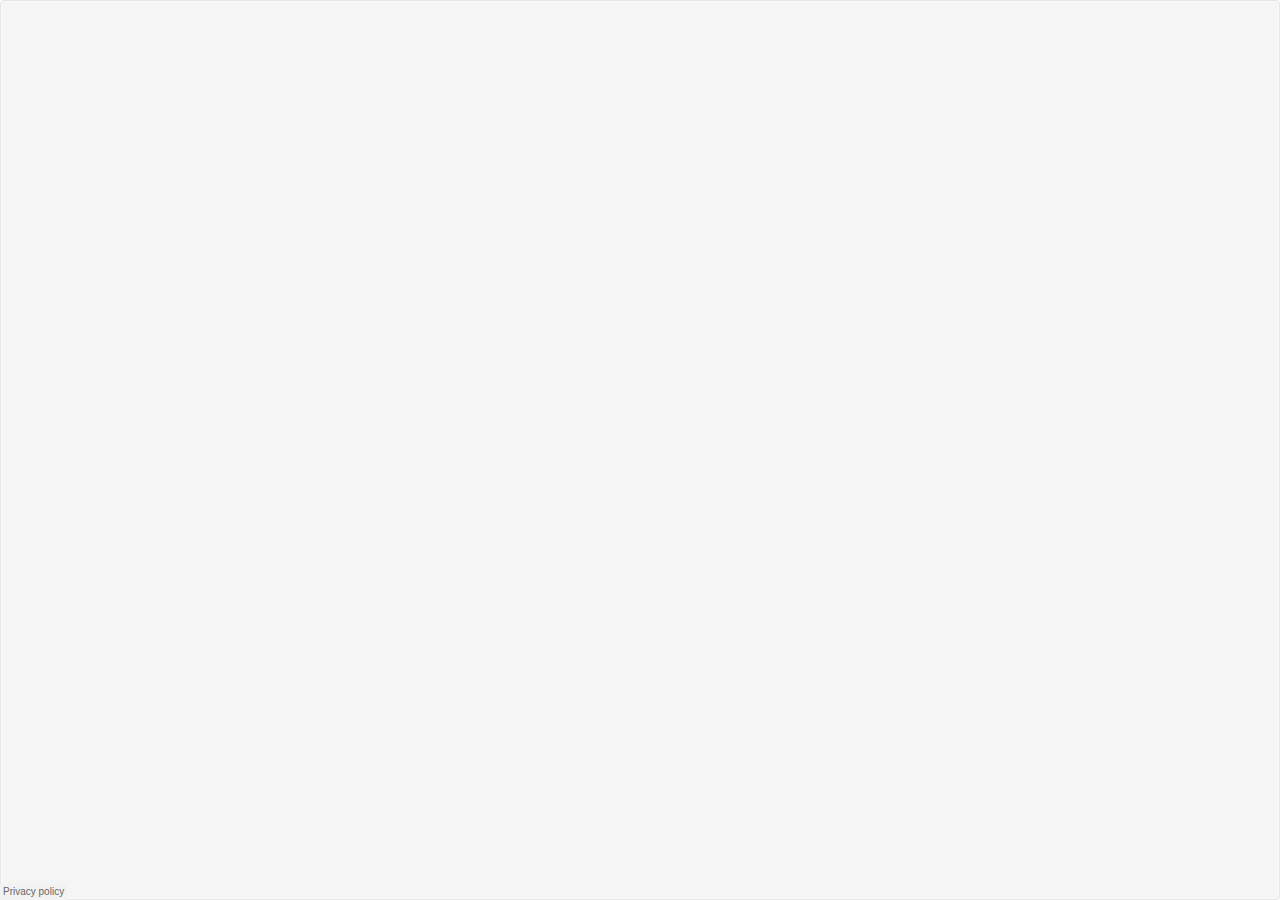
<file: Readymag • hello world • Preview_files/saved_resource(1).html>
<!DOCTYPE html>
<!-- saved from url=(0263)https://w.soundcloud.com/player/?auto_play=false&hide_related=true&auto_advance=true&show_user=true&url=https%3A//api.soundcloud.com/tracks/107732630&color=ff5100&show_comments=false&buying=true&liking=true&download=true&sharing=true&show_artwork=true&visual=true -->
<html lang="en"><head><meta http-equiv="Content-Type" content="text/html; charset=UTF-8">
  

  
  <link rel="dns-prefetch" href="https://api-widget.soundcloud.com/">
  <link rel="dns-prefetch" href="https://sb.scorecardresearch.com/">
  <link rel="dns-prefetch" href="https://api.soundcloud.com/">
  <link rel="dns-prefetch" href="https://va.sndcdn.com/">
  <link rel="dns-prefetch" href="https://i1.sndcdn.com/">
  <link rel="dns-prefetch" href="https://i2.sndcdn.com/">
  <link rel="dns-prefetch" href="https://i3.sndcdn.com/">
  <link rel="dns-prefetch" href="https://i4.sndcdn.com/">
  <link rel="dns-prefetch" href="https://w1.sndcdn.com/">
  <link rel="dns-prefetch" href="https://wis.sndcdn.com/">
  <link rel="dns-prefetch" href="https://style.sndcdn.com/">
  
  <meta name="robots" content="noindex, follow">
  <meta http-equiv="X-UA-Compatible" content="IE=edge,chrome=1">
  <meta name="viewport" content="width=device-width,minimum-scale=1,maximum-scale=1,user-scalable=no">
  <link rel="canonical" href="https://soundcloud.com/warner-bros-pictures/karen-o-the-moon-song">

  <title>SoundCloud Widget</title>

  
  <!--<base target="_blank">--><base href="." target="_blank">
  
<style>.widget{position:absolute;width:100%;height:100%;background-image:url(https://widget.sndcdn.com/assets/images/logo-200x120-3190df52.png);background-repeat:no-repeat;background-position:50%;background-size:100px 60px;border-radius:4px;border:1px solid #e5e5e5;overflow:hidden}body.mini-player .widget{background:transparent!important;border:0!important;box-shadow:none!important}body.mini-player .privacyPolicy,body.mini-player .progress{display:none}</style><style>.left{float:left}.right{float:right}.fixed{position:fixed}.disabled{opacity:.5}</style><style>.g-arrow{display:block;position:absolute;content:"";width:0;height:0;border-style:solid;border-color:transparent}.g-arrow-top{border-width:0 5px 7px;border-bottom-color:rgba(0,0,0,.8)}</style><style>.sc-artwork{background-size:cover;background-position:50% 50%;display:inline-block}.sc-artwork.sc-artwork-placeholder-0{background-image:linear-gradient(135deg,#846170,#70929c)}.sc-artwork.sc-artwork-placeholder-1{background-image:linear-gradient(135deg,#846170,#e6846e)}.sc-artwork.sc-artwork-placeholder-2{background-image:linear-gradient(135deg,#846170,#8e8485)}.sc-artwork.sc-artwork-placeholder-3{background-image:linear-gradient(135deg,#70929c,#846170)}.sc-artwork.sc-artwork-placeholder-4{background-image:linear-gradient(135deg,#70929c,#e6846e)}.sc-artwork.sc-artwork-placeholder-5{background-image:linear-gradient(135deg,#70929c,#8e8485)}.sc-artwork.sc-artwork-placeholder-6{background-image:linear-gradient(135deg,#e6846e,#846170)}.sc-artwork.sc-artwork-placeholder-7{background-image:linear-gradient(135deg,#e6846e,#70929c)}.sc-artwork.sc-artwork-placeholder-8{background-image:linear-gradient(135deg,#e6846e,#8e8485)}.sc-artwork.sc-artwork-placeholder-9{background-image:linear-gradient(135deg,#8e8485,#846170)}.sc-artwork.sc-artwork-placeholder-10{background-image:linear-gradient(135deg,#8e8485,#70929c)}.sc-artwork.sc-artwork-placeholder-11{background-image:linear-gradient(135deg,#8e8485,#e6846e)}</style><style>.g-background-default{background-color:#f5f5f5}</style><style>.g-border{border:1px solid #d9d9d9}.g-border-top{border-top:1px solid #d9d9d9}.g-border-right{border-right:1px solid #d9d9d9}.g-border-bottom{border-bottom:1px solid #d9d9d9}.g-border-left{border-left:1px solid #d9d9d9}</style><style>.g-box-full{display:block;width:100%;height:100%;position:relative}</style><style>*,:after,:before{-webkit-tap-highlight-color:rgba(0,0,0,0);-ms-touch-action:none;box-sizing:border-box}img{display:block}</style><style>.g-flex-row-centered{display:flex;flex-direction:row;align-items:center}</style><style>.g-overlay{white-space:nowrap;background:rgba(0,0,0,.8);border-radius:4px;color:#fff;z-index:100}</style><style>.g-sc-logo{display:block;width:96px;height:11px;background:url([data-uri]) no-repeat 0 0;text-indent:-9999px;text-shadow:0 1px 0 hsla(0,0%,100%,.9)}</style><style>.g-scrollable{position:relative;overflow:hidden}.g-scrollable-inner{overflow:scroll;padding-right:50%;-webkit-transform:translateZ(0)}.g-scrollbar{position:absolute;background-color:transparent;border-radius:7px;box-shadow:0 0 1px #fff;transition:background-color .3s linear}.g-scrollbar-visible{background-color:rgba(0,0,0,.3)}.g-scrollbar-horizontal{height:7px;margin-left:2px;bottom:2px;left:0}.g-scrollbar-vertical{width:7px;margin-top:2px;right:2px;top:0}</style><style>.g-shadow-inset{box-shadow:inset 0 0 0 1px hsla(0,0%,100%,.5)}.g-shadow-top{box-shadow:inset 0 1px 0 0 hsla(0,0%,100%,.5)}.g-shadow-bottom{box-shadow:0 1px 0 0 hsla(0,0%,100%,.5)}</style><style>.g-text-shadow{text-shadow:0 1px 0 hsla(0,0%,100%,.9)}.g-highlighted .g-text-shadow,.g-text-visual{text-shadow:none}.g-text-visual{padding-left:6px;padding-right:6px;background:rgba(0,0,0,.8);-webkit-font-smoothing:antialiased}.g-text-visual:hover,a.g-text-visual:hover{color:#fff}.g-text-visual.sc-link-light{color:#999}.g-text-visual.sc-link-light:hover{color:#ccc}.g-text-visual.sc-link-dark{color:#fff}a.g-text-visual.sc-link-dark:hover{color:#999}</style><style>.g-label{cursor:pointer;font-size:12px}.g-input{padding:2px 4px;border:1px solid #ccc;border-radius:3px;outline:none;width:100%;box-sizing:border-box;line-height:18px;font-size:13px}</style><style>.g-transform-3d{transform-style:preserve-3d}.g-transform-origin__right{transform-origin:right center}</style><style>.g-all-transitions-200{transition:all .2s ease-in-out}.g-opacity-transition{transition:opacity .2s linear}.g-top-transition{transition:top .2s ease-in-out}.g-bottom-transition{transition:bottom .2s ease-in-out}.g-left-transition{transition:left .2s ease-in-out}.g-transition-transform{transition:transform .2s ease-out}.g-transition-opacity{transition:opacity .2s ease-out}</style><style></style><style>.sc-ir{border:0;font:0/0 a;text-shadow:none;color:transparent;background-color:transparent}.sc-hidden{display:none!important;visibility:hidden}.sc-visuallyhidden{border:0;clip:rect(0 0 0 0);height:1px;margin:-1px;overflow:hidden;padding:0;position:absolute;width:1px}.sc-visuallyhidden.sc-focusable:active,.sc-visuallyhidden.sc-focusable:focus{clip:auto;height:auto;margin:0;overflow:visible;position:static;width:auto}.sc-invisible{visibility:hidden}</style><style>.sc-media,.sc-media-body,.sc-media-content{overflow:hidden}.sc-media-image,.sc-media-left{float:left;margin-right:10px}.sc-media-extra,.sc-media-right{float:right;margin-left:10px}.sc-media-extra .sc-artwork,.sc-media-extra img,.sc-media-image .sc-artwork,.sc-media-image img,.sc-media-object{display:block}</style><style>.sc-text{color:#333}.sc-text-light{color:#999}.sc-text-verylight{color:#ccc}.sc-text-link{color:#38d}.sc-text-orange{color:#f50}</style><style>.sc-border-dark{border:1px solid #e5e5e5}.sc-border-dark-top{border-top:1px solid #e5e5e5}.sc-border-dark-right{border-right:1px solid #e5e5e5}.sc-border-dark-bottom{border-bottom:1px solid #e5e5e5}.sc-border-dark-left{border-left:1px solid #e5e5e5}.sc-border-light{border:1px solid #f2f2f2}.sc-border-light-top{border-top:1px solid #f2f2f2}.sc-border-light-right{border-right:1px solid #f2f2f2}.sc-border-light-bottom{border-bottom:1px solid #f2f2f2}.sc-border-light-left{border-left:1px solid #f2f2f2}.sc-border-orange{border:1px solid #f50}.sc-border-orange-top{border-top:1px solid #f50}.sc-border-orange-right{border-right:1px solid #f50}.sc-border-orange-bottom{border-bottom:1px solid #f50}.sc-border-orange-left{border-left:1px solid #f50}</style><style>.sc-truncate{overflow:hidden;white-space:nowrap;text-overflow:ellipsis;word-break:normal}</style><style>.sc-selection-text{-webkit-user-select:text;-moz-user-select:text;-o-user-select:text;-ms-user-select:text;user-select:text;cursor:auto}.sc-selection-disabled{-webkit-touch-callout:none;-webkit-user-select:none;-moz-user-select:none;-o-user-select:none;-ms-user-select:none;user-select:none;cursor:default;outline:0}</style><style>.sc-snippet-badge{text-transform:uppercase;font-family:Interstate,Lucida Grande,Lucida Sans Unicode,Lucida Sans,Garuda,Verdana,Tahoma,sans-serif;font-weight:100;font-size:14px;line-height:0;border:1px solid;padding:0 .5em;display:inline;color:#000}.sc-snippet-badge-small{font-size:10px}.sc-snippet-badge-medium{font-size:12px;padding-bottom:1px}.sc-snippet-badge-light{color:#fff}.sc-snippet-badge-grey{color:#999;border-color:#ccc}.sc-snippet-white-background{background-color:#fff}.sc-snippet-grey-background{background-color:rgba(0,0,0,.1)}</style><style>.sc-button{display:inline-block;position:relative;height:26px;margin:0;padding:2px 11px 2px 10px;border:1px solid #e5e5e5;border-radius:3px;background-color:#fff;cursor:pointer;color:#333;font-size:14px;line-height:20px;white-space:nowrap;font-family:Interstate,Lucida Grande,Lucida Sans Unicode,Lucida Sans,Garuda,Verdana,Tahoma,sans-serif;font-weight:100;text-align:center;vertical-align:baseline;-webkit-user-select:none;-moz-user-select:none;-ms-user-select:none;box-sizing:border-box}.sc-button-small{font-size:11px;padding:2px 9px 2px 8px;height:22px;line-height:16px}.sc-button-small:not(.sc-button-cta){font-family:Lucida Grande,Lucida Sans Unicode,Lucida Sans,Garuda,Verdana,Tahoma,sans-serif}.sc-button-large{font-size:16px;line-height:18px;padding:10px 15px;height:40px}.sc-button-xlarge{font-size:18px;line-height:18px;padding:13px 15px 12px;height:46px}.sc-button-medium.sc-button-follow:not(.sc-button-stretch-icon){min-width:98px}.sc-button-small.sc-button-follow:not(.sc-button-stretch-icon){min-width:81px}.sc-button-focus,.sc-button:focus,.sc-button:hover{color:#333;outline:0;border-color:#ccc}.sc-button-active,.sc-button-selected{color:#f50}.sc-button-active.sc-button-focus,.sc-button-active:focus,.sc-button-active:hover,.sc-button-selected.sc-button-focus,.sc-button-selected:focus,.sc-button-selected:hover{color:#f50;border:1px solid #f50}.sc-button:visited{color:#333}.sc-button-cta,.sc-button-cta:focus,.sc-button-cta:hover,.sc-button-cta:visited,.sc-button.sc-button-white:focus,.sc-button.sc-button-white:hover{background-color:#f50;border-color:#f50;color:#fff}.sc-button.sc-button-transparent{background:transparent;color:#fff;border-color:#ccc}.sc-button.sc-button-white{background:#fff;color:#f50;border-color:#f50}.sc-button-follow.sc-button-selected{border-color:#f50}.sc-button-visual,.sc-button-visual:active,.sc-button-visual:focus,.sc-button-visual:hover,.sc-button-visual:visited{border:1px solid transparent;background:rgba(0,0,0,.6);color:#fff}.sc-button-visual:hover{background:rgba(0,0,0,.7)}.sc-button-visual:active{background:rgba(0,0,0,.8)}.sc-button-selected.sc-button-visual{background:rgba(0,0,0,.9);color:#fff}.sc-button-nostyle,.sc-button-nostyle:active,.sc-button-nostyle:focus,.sc-button-nostyle:hover,.sc-button.sc-button-nostyle:disabled,.sc-button.sc-button-nostyle:disabled:hover{border:0;background:none;transition:none;padding-top:3px;padding-bottom:3px}.sc-button-nostyle:focus{outline:thin dotted}.sc-button.sc-button-translucent:not(.sc-button-cta){background-color:hsla(0,0%,100%,.8);border-color:rgba(0,0,0,.1);background-clip:padding-box;transition:background-color .2s ease-in-out,border-color .2s ease-in-out}.sc-button.sc-button-translucent.sc-button-active:not(.sc-button-cta),.sc-button.sc-button-translucent:not(.sc-button-cta):focus,.sc-button.sc-button-translucent:not(.sc-button-cta):hover{background-color:#fff;border-color:rgba(0,0,0,.3)}.sc-button.sc-button-translucent.sc-button-disabled,.sc-button.sc-button-translucent.sc-button-disabled:focus,.sc-button.sc-button-translucent.sc-button-disabled:hover,.sc-button.sc-button-translucent:disabled,.sc-button.sc-button-translucent:disabled:focus,.sc-button.sc-button-translucent:disabled:hover{transition:none;background-color:hsla(0,0%,100%,.8);border-color:rgba(0,0,0,.1);color:#333;opacity:.5}.sc-button.sc-button-translucent.sc-button-disabled:before,.sc-button.sc-button-translucent.sc-button-disabled:focus:before,.sc-button.sc-button-translucent.sc-button-disabled:hover:before,.sc-button.sc-button-translucent:disabled:before,.sc-button.sc-button-translucent:disabled:focus:before,.sc-button.sc-button-translucent:disabled:hover:before{opacity:1}.sc-button-lightfg,.sc-button-lightfg:hover,.sc-button-lightfg:visited{color:#fff}.sc-button-lightfg:active,.sc-button-lightfg:focus{color:#ccc;outline:0}.sc-button-disabled,.sc-button-disabled:focus,.sc-button-disabled:hover,.sc-button.sc-pending,.sc-button.sc-pending:focus,.sc-button.sc-pending:hover,.sc-button:disabled,.sc-button:disabled:hover{background-color:#f2f2f2;border-color:#e5e5e5;color:#ccc;cursor:default}.sc-button-disabled:before,.sc-button:disabled:before{opacity:.3}.sc-button.sc-pending,.sc-button.sc-pending:focus,.sc-button.sc-pending:hover{color:#bbb;pointer-events:none;background-color:#eee}.sc-button-alt-labels{visibility:hidden;display:inline-block;line-height:0}.sc-button-label-alt:before,.sc-button-label-default:before,.sc-button-label-hover:before{white-space:pre;content:"\A"}.sc-button-label-default,.sc-button:hover .sc-button-label-hover{visibility:visible}.sc-button:hover .sc-button-label-default{visibility:hidden}</style><style>@font-face{font-family:Interstate;src:local("☁"),url([data-uri]) format("woff");font-weight:100}.sc-font-light{font-family:Interstate,Lucida Grande,Lucida Sans Unicode,Lucida Sans,Garuda,Verdana,Tahoma,sans-serif;font-weight:100}</style><style>a,a:visited{color:#38d;text-decoration:none}a.sc-link-dark,a:hover{color:#333}a.sc-link-medium{color:#666}a.sc-link-light{color:#999}a.sc-link-verylight{color:#ccc}a.sc-link-white{color:#fff}a.sc-link-dark:hover,a.sc-link-medium:hover{color:#000}a.sc-link-light:hover{color:#333}a.sc-link-verylight:hover{color:#999}a.sc-link-white:hover{color:#fff}</style><style>ol,ul{padding:0;margin:0 0 18px 25px}ol ol,ol ul,ul ol,ul ul{margin-bottom:0}ul{list-style:disc}ol{list-style:decimal}.sc-list-nostyle{list-style:none;margin:0}.sc-list-bullet{list-style:outside url([data-uri]);margin-left:15px}</style><style>.sc-background-orange{background-color:#f50;background-image:linear-gradient(180deg,#f70 0,#f30)}.sc-background-blue{background-color:#38d}.sc-background-darkgrey{background-color:#333}.sc-background-grey{background-color:#666}.sc-background-lightgrey{background-color:#999}.sc-background-white{background-color:#fff}.sc-background-dark{background-color:#e5e5e5}.sc-background-light{background-color:#f2f2f2}</style><style>.sc-button-block,.sc-button-buy,.sc-button-camera,.sc-button-copylink,.sc-button-delete,.sc-button-distribute,.sc-button-download,.sc-button-edit,.sc-button-follow,.sc-button-gotostats,.sc-button-insights,.sc-button-like,.sc-button-mastering,.sc-button-message,.sc-button-moderate,.sc-button-more,.sc-button-pageleft,.sc-button-pageright,.sc-button-privacy,.sc-button-queue,.sc-button-refresh,.sc-button-reply,.sc-button-report,.sc-button-repost,.sc-button-share,.sc-button-startstation,.sc-button-upload,.sc-button-viewonsoundcloud{text-indent:19px}.sc-button-addtoset{text-indent:20px}.sc-button-addtoset:before,.sc-button-block:before,.sc-button-buy:before,.sc-button-camera:before,.sc-button-copylink:before,.sc-button-delete:before,.sc-button-distribute:before,.sc-button-download:before,.sc-button-edit:before,.sc-button-follow:before,.sc-button-gotostats:before,.sc-button-insights:before,.sc-button-like:before,.sc-button-mastering:before,.sc-button-message:before,.sc-button-moderate:before,.sc-button-more:before,.sc-button-pageleft:before,.sc-button-pageright:before,.sc-button-privacy:before,.sc-button-queue:before,.sc-button-refresh:before,.sc-button-reply:before,.sc-button-report:before,.sc-button-repost:before,.sc-button-share:before,.sc-button-startstation:before,.sc-button-upload:before,.sc-button-viewonsoundcloud:before{content:"";display:block;position:absolute;background-repeat:no-repeat;background-position:50%;width:20px;height:20px;top:0;bottom:0;margin:auto 0;left:4px}.sc-button-addtoset:before,.sc-button-like:before{left:5px}.sc-button-small:before{width:20px;height:20px}.sc-button-large:before{width:24px;height:24px}.sc-button-xlarge:before{width:28px;height:28px}.sc-button-small.sc-button-like:before{background-image:url([data-uri]);background-size:16px 16px}.sc-button-small.sc-button-share:before{background-image:url(https://widget.sndcdn.com/assets/images/share-4d6d0315.svg);background-size:16px 16px}.sc-button-small.sc-button-copylink:before{background-image:url(https://widget.sndcdn.com/assets/images/copylink-ce37c70e.svg);background-size:16px 16px}.sc-button-small.sc-button-selected.sc-button-follow.sc-button-icon-light:before,.sc-button-small.sc-button-selected.sc-button-follow:before{background-image:url([data-uri]);background-size:14px 14px}.sc-button-small.sc-button-selected.sc-button-like.sc-button-lightfg:before,.sc-button-small.sc-button-selected.sc-button-like.sc-button-visual:before,.sc-button-small.sc-button-selected.sc-button-like:before{background-image:url([data-uri]);background-size:16px 16px}.sc-button-small.sc-button-selected.sc-button-like.sc-button-lightfg:focus:before{background-image:url([data-uri]);background-size:16px 16px}.sc-button-small.sc-button-selected.sc-button-repost.sc-button-lightfg:before,.sc-button-small.sc-button-selected.sc-button-repost.sc-button-visual:before,.sc-button-small.sc-button-selected.sc-button-repost:before{background-image:url([data-uri]);background-size:16px 16px}.sc-button-small.sc-button-selected.sc-button-repost.sc-button-lightfg:focus:before{background-image:url([data-uri]);background-size:16px 16px}.sc-button-small.sc-button-active.sc-button-share:before,.sc-button-small.sc-button-selected.sc-button-share.sc-button-lightfg:before,.sc-button-small.sc-button-selected.sc-button-share.sc-button-visual:before{background-image:url(https://widget.sndcdn.com/assets/images/share-f3396374.svg);background-size:16px 16px}.sc-button-small.sc-button-selected.sc-button-share.sc-button-lightfg:focus:before{background-image:url(https://widget.sndcdn.com/assets/images/share-c8790e44.svg);background-size:16px 16px}.sc-button-small.sc-button-active.sc-button-copylink:before,.sc-button-small.sc-button-selected.sc-button-copylink.sc-button-lightfg:before,.sc-button-small.sc-button-selected.sc-button-copylink.sc-button-visual:before{background-image:url(https://widget.sndcdn.com/assets/images/copylink-42f5eee5.svg);background-size:16px 16px}.sc-button-small.sc-button-selected.sc-button-copylink.sc-button-lightfg:focus:before{background-image:url(https://widget.sndcdn.com/assets/images/copylink-af981638.svg);background-size:16px 16px}.sc-button-small.sc-button-active.sc-button-more:before,.sc-button-small.sc-button-selected.sc-button-more:before{background-image:url([data-uri]);background-size:14px 4px}.sc-button-active.sc-button-queue:before,.sc-button-selected.sc-button-queue:before{background-image:url([data-uri]);background-size:20px 20px}.sc-button-small.sc-button-like.sc-button-lightfg:before,.sc-button-small.sc-button-like.sc-button-visual:before{background-image:url([data-uri]);background-size:16px 16px}.sc-button-small.sc-button-like.sc-button-lightfg:focus:before{background-image:url([data-uri]);background-size:16px 16px}.sc-button-small.sc-button-selected.sc-button-privacy.sc-button-lightfg:before,.sc-button-small.sc-button-selected.sc-button-privacy.sc-button-visual:before,.sc-button-small.sc-button-selected.sc-button-privacy:before{background-image:url([data-uri]);background-size:14px 14px}.sc-button-small.sc-button-selected.sc-button-privacy.sc-button-lightfg:focus:before{background-image:url([data-uri]);background-size:14px 14px}.sc-button-insights:before{background-image:url([data-uri]);background-size:16px 16px}.sc-button-queue:before{background-image:url([data-uri]);background-size:20px 20px}.sc-button-report:before{background-image:url([data-uri]);background-size:18px 18px}.sc-button-viewonsoundcloud:before{background-image:url([data-uri]);background-size:20px 20px}.sc-button-small.sc-button-addtoset:before{background-image:url([data-uri]);background-size:16px 16px}.sc-button-small.sc-button-block:before{background-image:url([data-uri]);background-size:12px 12px}.sc-button-small.sc-button-camera:before{background-image:url(https://widget.sndcdn.com/assets/images/camera-f0cb768b.svg);background-size:15px 12px}.sc-button-small.sc-button-delete:before{background-image:url(https://widget.sndcdn.com/assets/images/delete-0d5a9176.svg);background-size:16px 16px}.sc-button-small.sc-button-distribute:before{background-image:url([data-uri]);background-size:16px 16px}.sc-button-small.sc-button-download:before{background-image:url([data-uri]);background-size:16px 16px}.sc-button-small.sc-button-upload:before{background-image:url([data-uri]);background-size:16px 16px}.sc-button-small.sc-button-edit:before{background-image:url(https://widget.sndcdn.com/assets/images/edit-ce717fe1.svg);background-size:16px 16px}.sc-button-small.sc-button-follow:before{background-image:url([data-uri]);background-size:14px 14px}.sc-button-small.sc-button-follow.sc-button-icon-light:before{background-image:url([data-uri]);background-size:14px 14px}.sc-button-small.sc-button-more:before{background-image:url([data-uri]);background-size:14px 4px}.sc-button-small.sc-button-refresh:before{background-image:url(https://widget.sndcdn.com/assets/images/refresh-143273fe.svg);background-size:16px 16px}.sc-button-small.sc-button-repost:before{background-image:url([data-uri]);background-size:16px 16px}.sc-button-small.sc-button-startstation:before{background-image:url(https://widget.sndcdn.com/assets/images/start-station-a1499390.svg);background-size:16px 12px}.sc-button-small.sc-button-gotostats:before{background-image:url(https://widget.sndcdn.com/assets/images/stats-d8decf4a.svg);background-size:14px 14px}.sc-button-small.sc-button-privacy:before{background-image:url([data-uri]);background-size:14px 14px}.sc-button-small.sc-button-insights:before{background-size:14px 14px}.sc-button-small.sc-button-block.sc-button-selected:before{background-image:url([data-uri]);background-size:12px 12px}.sc-button-small.sc-button-more.sc-button-lightfg:before{background-image:url([data-uri]);background-size:14px 4px}.sc-button-small.sc-button-more.sc-button-lightfg:focus:before{background-image:url([data-uri]);background-size:14px 4px}.sc-button-small.sc-button-startstation.sc-button-lightfg:before{background-image:url(https://widget.sndcdn.com/assets/images/start-station-813683ee.svg);background-size:16px 12px}.sc-button-small.sc-button-gotostats.sc-button-lightfg:before{background-image:url(https://widget.sndcdn.com/assets/images/stats-6c143ae6.svg);background-size:14px 14px}.sc-button-small.sc-button-moderate:before{background-image:url([data-uri])}.sc-button-small.sc-button-pageleft:before{background-image:url([data-uri])}.sc-button-small.sc-button-pageright:before{background-image:url([data-uri])}.sc-button-small.sc-button-reply:before{background-image:url([data-uri])}.sc-button-small.sc-button-buy:before{background-image:url([data-uri])}.sc-button-small.sc-button-lightfg.sc-button-repost:before,.sc-button-small.sc-button-visual.sc-button-repost:before{background-image:url([data-uri]);background-size:16px 16px}.sc-button-small.sc-button-lightfg.sc-button-download:before,.sc-button-small.sc-button-visual.sc-button-download:before{background-image:url([data-uri]);background-size:16px 16px}.sc-button-small.sc-button-lightfg.sc-button-share:before,.sc-button-small.sc-button-visual.sc-button-share:before{background-image:url(https://widget.sndcdn.com/assets/images/share-b41e1876.svg);background-size:16px 16px}.sc-button-small.sc-button-lightfg.sc-button-copylink:before,.sc-button-small.sc-button-visual.sc-button-copylink:before{background-image:url(https://widget.sndcdn.com/assets/images/copylink-0aa0cbdb.svg);background-size:16px 16px}.sc-button-small.sc-button-lightfg.sc-button-privacy:before,.sc-button-small.sc-button-visual.sc-button-privacy:before{background-image:url([data-uri]);background-size:14px 14px}.sc-button-small.sc-button-lightfg.sc-button-share:focus:before{background-image:url(https://widget.sndcdn.com/assets/images/share-74004af6.svg);background-size:16px 16px}.sc-button-small.sc-button-lightfg.sc-button-copylink:focus:before{background-image:url(https://widget.sndcdn.com/assets/images/copylink-a7efa496.svg);background-size:16px 16px}.sc-button-small.sc-button-lightfg.sc-button-download:focus:before{background-image:url([data-uri]);background-size:16px 16px}.sc-button-small.sc-button-lightfg.sc-button-repost:focus:before{background-image:url([data-uri]);background-size:16px 16px}.sc-button-small.sc-button-lightfg.sc-button-privacy:focus:before{background-image:url([data-uri]);background-size:14px 14px}.sc-button-small.sc-button-lightfg.sc-button-buy:before,.sc-button-small.sc-button-visual.sc-button-buy:before{background-image:url([data-uri])}.sc-button-small.sc-button-cta.sc-button-distribute:before{background-image:url([data-uri]);background-size:16px 16px}.sc-button-medium.sc-button-cta.sc-button-distribute:before{background-image:url([data-uri]);background-size:20px 20px}.sc-button-large.sc-button-cta.sc-button-distribute:before{background-image:url([data-uri]);background-size:24px 24px}.sc-button-xlarge.sc-button-cta.sc-button-distribute:before{background-image:url([data-uri]);background-size:28px 28px}.sc-button-small.sc-button-cta.sc-button-follow:before{background-image:url([data-uri]);background-size:14px 14px}.sc-button-small.sc-button-cta.sc-button-selected.sc-button-follow:before{background-image:url([data-uri]);background-size:14px 14px}.sc-button-medium.sc-button-cta.sc-button-follow:before{background-image:url([data-uri]);background-size:16px 16px}.sc-button-medium.sc-button-cta.sc-button-selected.sc-button-follow:before{background-image:url([data-uri]);background-size:16px 16px}.sc-button-large.sc-button-cta.sc-button-follow:before{background-image:url([data-uri]);background-size:20px 20px}.sc-button-large.sc-button-cta.sc-button-selected.sc-button-follow:before{background-image:url([data-uri]);background-size:20px 20px}.sc-button-xlarge.sc-button-cta.sc-button-follow:before{background-image:url([data-uri]);background-size:22px 22px}.sc-button-xlarge.sc-button-cta.sc-button-selected.sc-button-follow:before{background-image:url([data-uri]);background-size:22px 22px}.sc-button-medium.sc-button-cta.sc-button-mastering:before{background-image:url([data-uri])}.sc-button-cta.sc-button-insights:before{background-image:url([data-uri])}@media (-webkit-min-device-pixel-ratio:2),(min-resolution:2dppx),(min-resolution:192dpi){.sc-button-small.sc-button-buy:before{background-size:15px 15px;background-image:url([data-uri])}.sc-button-small.sc-button-buy.sc-button-lightfg:before,.sc-button-small.sc-button-buy.sc-button-visual:before{background-size:15px 15px;background-image:url([data-uri])}.sc-button-small.sc-button-pageleft:before{background-size:16px 16px;background-image:url([data-uri])}.sc-button-small.sc-button-pageright:before{background-size:16px 16px;background-image:url([data-uri])}}.sc-button-medium.sc-button-addtoset,.sc-button-medium.sc-button-block,.sc-button-medium.sc-button-camera,.sc-button-medium.sc-button-copylink,.sc-button-medium.sc-button-delete,.sc-button-medium.sc-button-distribute,.sc-button-medium.sc-button-download,.sc-button-medium.sc-button-edit,.sc-button-medium.sc-button-follow,.sc-button-medium.sc-button-like,.sc-button-medium.sc-button-message,.sc-button-medium.sc-button-moderate,.sc-button-medium.sc-button-pageleft,.sc-button-medium.sc-button-pageright,.sc-button-medium.sc-button-privacy,.sc-button-medium.sc-button-refresh,.sc-button-medium.sc-button-reply,.sc-button-medium.sc-button-repost,.sc-button-medium.sc-button-share,.sc-button-medium.sc-button-start-station{text-indent:19px}.sc-button-medium.sc-button-block:before,.sc-button-medium.sc-button-camera:before,.sc-button-medium.sc-button-copylink:before,.sc-button-medium.sc-button-delete:before,.sc-button-medium.sc-button-distribute:before,.sc-button-medium.sc-button-download:before,.sc-button-medium.sc-button-edit:before,.sc-button-medium.sc-button-follow:before,.sc-button-medium.sc-button-like:before,.sc-button-medium.sc-button-message:before,.sc-button-medium.sc-button-moderate:before,.sc-button-medium.sc-button-privacy:before,.sc-button-medium.sc-button-refresh:before,.sc-button-medium.sc-button-reply:before,.sc-button-medium.sc-button-repost:before,.sc-button-medium.sc-button-share:before,.sc-button-medium.sc-button-startstation:before{left:5px}.sc-button-medium.sc-button-addtoset:before{left:6px}.sc-button-medium.sc-button-edit:before{top:1px}.sc-button-medium.sc-button-addtoset:before{background-image:url([data-uri]);background-size:16px 16px}.sc-button-medium.sc-button-block:before{background-image:url([data-uri]);background-size:12px 12px}.sc-button-medium.sc-button-camera:before{background-image:url(https://widget.sndcdn.com/assets/images/camera-f0cb768b.svg);background-size:15px 12px}.sc-button-medium.sc-button-edit:before{background-image:url(https://widget.sndcdn.com/assets/images/edit-ce717fe1.svg);background-size:20px 20px}.sc-button-medium.sc-button-follow:before{background-image:url([data-uri]);background-size:14px 14px}.sc-button-medium.sc-button-delete:before{background-image:url(https://widget.sndcdn.com/assets/images/delete-0d5a9176.svg);background-size:18px 18px}.sc-button-medium.sc-button-distribute:before{background-image:url([data-uri]);background-size:20px 20px}.sc-button-medium.sc-button-download:before{background-image:url([data-uri]);background-size:16px 16px}.sc-button-medium.sc-button-upload:before{background-image:url([data-uri]);background-size:16px 16px}.sc-button-medium.sc-button-insights:before{background-size:16px 16px}.sc-button-medium.sc-button-like:before{background-image:url([data-uri]);background-size:16px 16px}.sc-button-medium.sc-button-mastering:before{background-image:url([data-uri]);background-size:16px 16px}.sc-button-medium.sc-button-message:before{background-image:url(https://widget.sndcdn.com/assets/images/message-02ae682d.svg);background-size:16px 16px}.sc-button-medium.sc-button-more:before{background-image:url([data-uri]);background-size:14px 4px}.sc-button-medium.sc-button-pageleft:before{background-image:url([data-uri])}.sc-button-medium.sc-button-pageright:before{background-image:url([data-uri])}.sc-button-medium.sc-button-refresh:before{background-image:url(https://widget.sndcdn.com/assets/images/refresh-143273fe.svg);background-size:18px 18px}.sc-button-medium.sc-button-reply:before{background-image:url([data-uri])}.sc-button-medium.sc-button-repost:before{background-image:url([data-uri]);background-size:16px 16px}.sc-button-medium.sc-button-share:before{background-image:url(https://widget.sndcdn.com/assets/images/share-4d6d0315.svg);background-size:16px 16px}.sc-button-medium.sc-button-copylink:before{background-image:url(https://widget.sndcdn.com/assets/images/copylink-ce37c70e.svg);background-size:16px 16px}.sc-button-medium.sc-button-startstation:before{background-image:url(https://widget.sndcdn.com/assets/images/start-station-a1499390.svg);background-size:16px 12px}.sc-button-medium.sc-button-gotostats:before{background-image:url(https://widget.sndcdn.com/assets/images/stats-d8decf4a.svg);background-size:14px 14px}.sc-button-medium.sc-button-privacy:before{background-image:url([data-uri]);background-size:16px 16px}.sc-button-active.sc-button-medium.sc-button-more:before,.sc-button-selected.sc-button-medium.sc-button-more:before{background-image:url([data-uri]);background-size:14px 4px}.sc-button-medium.sc-button-block.sc-button-selected:before{background-image:url([data-uri]);background-size:12px 12px}.sc-button-medium.sc-button-selected.sc-button-follow:before{background-image:url([data-uri]);background-size:14px 14px}.sc-button-queue.sc-button-lightfg:before{background-image:url([data-uri]);background-size:20px 20px}.sc-button-medium.sc-button-addtoset.sc-button-lightfg:before{background-image:url([data-uri]);background-size:16px 16px}.sc-button-medium.sc-button-camera.sc-button-lightfg:before{background-image:url(https://widget.sndcdn.com/assets/images/camera-396ea9f5.svg);background-size:15px 12px}.sc-button-medium.sc-button-download.sc-button-lightfg:before{background-image:url([data-uri]);background-size:16px 16px}.sc-button-medium.sc-button-like.sc-button-lightfg:before{background-image:url([data-uri]);background-size:16px 16px}.sc-button-medium.sc-button-more.sc-button-lightfg:before{background-image:url([data-uri]);background-size:14px 4px}.sc-button-medium.sc-button-repost.sc-button-lightfg:before{background-image:url([data-uri]);background-size:16px 16px}.sc-button-medium.sc-button-share.sc-button-lightfg:before{background-image:url(https://widget.sndcdn.com/assets/images/share-b41e1876.svg);background-size:16px 16px}.sc-button-medium.sc-button-copylink.sc-button-lightfg:before{background-image:url(https://widget.sndcdn.com/assets/images/copylink-0aa0cbdb.svg);background-size:16px 16px}.sc-button-medium.sc-button-startstation.sc-button-lightfg:before{background-image:url(https://widget.sndcdn.com/assets/images/start-station-0fd0cb44.svg);background-size:16px 12px}.sc-button-medium.sc-button-gotostats.sc-button-lightfg:before{background-image:url(https://widget.sndcdn.com/assets/images/stats-36629f5c.svg);background-size:14px 14px}.sc-button-medium.sc-button-privacy.sc-button-lightfg:before{background-image:url([data-uri]);background-size:16px 16px}.sc-button-queue.sc-button-lightfg:focus:before{background-image:url([data-uri]);background-size:20px 20px}.sc-button-medium.sc-button-addtoset.sc-button-lightfg:focus:before{background-image:url([data-uri]);background-size:16px 16px}.sc-button-medium.sc-button-camera.sc-button-lightfg:focus:before{background-image:url(https://widget.sndcdn.com/assets/images/camera-fc4eaace.svg);background-size:15px 12px}.sc-button-medium.sc-button-download.sc-button-lightfg:focus:before{background-image:url([data-uri]);background-size:16px 16px}.sc-button-medium.sc-button-like.sc-button-lightfg:focus:before{background-image:url([data-uri]);background-size:16px 16px}.sc-button-medium.sc-button-more.sc-button-lightfg:focus:before{background-image:url([data-uri]);background-size:14px 4px}.sc-button-medium.sc-button-repost.sc-button-lightfg:focus:before{background-image:url([data-uri]);background-size:16px 16px}.sc-button-medium.sc-button-share.sc-button-lightfg:focus:before{background-image:url(https://widget.sndcdn.com/assets/images/share-74004af6.svg);background-size:16px 16px}.sc-button-medium.sc-button-copylink.sc-button-lightfg:focus:before{background-image:url(https://widget.sndcdn.com/assets/images/copylink-a7efa496.svg);background-size:16px 16px}.sc-button-medium.sc-button-startstation.sc-button-lightfg:focus:before{background-image:url(https://widget.sndcdn.com/assets/images/start-station-813683ee.svg);background-size:16px 12px}.sc-button-medium.sc-button-gotostats.sc-button-lightfg:focus:before{background-image:url(https://widget.sndcdn.com/assets/images/stats-6c143ae6.svg);background-size:14px 14px}.sc-button-medium.sc-button-privacy.sc-button-lightfg:focus:before{background-image:url([data-uri]);background-size:16px 16px}.sc-button-selected.sc-button-medium.sc-button-like:before{background-image:url([data-uri]);background-size:16px 16px}.sc-button-selected.sc-button-medium.sc-button-repost:before{background-image:url([data-uri]);background-size:16px 16px}.sc-button-selected.sc-button-medium.sc-button-privacy:before{background-image:url([data-uri]);background-size:16px 16px}.sc-button-selected.sc-button-medium.sc-button-like:active:before,.sc-button-selected.sc-button-medium.sc-button-like:focus:before{background-image:url([data-uri]);background-size:16px 16px}.sc-button-selected.sc-button-medium.sc-button-repost:active:before,.sc-button-selected.sc-button-medium.sc-button-repost:focus:before{background-image:url([data-uri]);background-size:16px 16px}.sc-button-selected.sc-button-medium.sc-button-privacy:active:before,.sc-button-selected.sc-button-medium.sc-button-privacy:focus:before{background-image:url([data-uri]);background-size:16px 16px}@media (-webkit-min-device-pixel-ratio:2),(min-resolution:2dppx),(min-resolution:192dpi){.sc-button-medium.sc-button-pageleft:before{background-size:16px 16px;background-image:url([data-uri])}.sc-button-medium.sc-button-pageright:before{background-size:16px 16px;background-image:url([data-uri])}}.sc-button-medium.sc-button-icon,.sc-button-small.sc-button-icon{text-align:left;text-indent:-100000px}.sc-button-small.sc-button-icon:not(.sc-button-stretch-icon),.sc-button-small.sc-button-responsive:not(.sc-button-stretch-icon){min-width:25px}.sc-button-medium.sc-button-icon:not(.sc-button-stretch-icon),.sc-button-medium.sc-button-responsive:not(.sc-button-stretch-icon){min-width:31px}.sc-button-small.sc-button-icon:not(.sc-button-stretch-icon):before{left:1px}.sc-button-medium.sc-button-icon:not(.sc-button-stretch-icon):before{left:4px}</style><style>.sc-ministats{display:inline-block;font-family:Interstate,Lucida Grande,Lucida Sans Unicode,Lucida Sans,Garuda,Verdana,Tahoma,sans-serif;font-weight:100;color:#999;font-feature-settings:"tnum";font-variant-numeric:tabular-nums}a.sc-ministats{color:#999}a.sc-ministats:hover{color:#333}.sc-ministats-small{color:#999;font-size:11px;line-height:12px}.sc-ministats-medium{font-size:12px;line-height:16px}.sc-ministats-large{font-size:18px;line-height:20px;color:#333}a.sc-ministats-large{color:#333}.sc-ministats-inverted,a.sc-ministats-inverted,a.sc-ministats-inverted:hover{color:#fff}.sc-ministats-light,a.sc-ministats-light{color:#ccc}a.sc-ministats-light:hover{color:#999}.sc-ministats:before{display:inline-block;content:"";width:16px;height:16px;vertical-align:top;background-repeat:no-repeat;background-position:50%}.sc-ministats.sc-ministats-small:before{width:16px;height:12px}.sc-ministats.sc-ministats-large:before{width:20px;height:20px}.sc-ministats-text:before{display:none}.sc-ministats-small.sc-ministats-plays:before{background-image:url([data-uri]);background-size:16px 16px}.sc-ministats-small.sc-ministats-likes:before{background-image:url([data-uri]);background-size:16px 16px}.sc-ministats-small.sc-ministats-comments:before{background-image:url([data-uri]);background-size:16px 16px}.sc-ministats-small.sc-ministats-reposts:before{background-image:url([data-uri]);background-size:16px 16px}.sc-ministats-small.sc-ministats-downloads:before{background-image:url([data-uri]);background-size:16px 16px}.sc-ministats-small.sc-ministats-followers:before{background-image:url([data-uri]);background-size:16px 16px}.sc-ministats-small.sc-ministats-sounds:before{background-image:url([data-uri]);background-size:16px 16px}.sc-ministats-small.sc-ministats-plays.sc-ministats-inverted:before{background-image:url([data-uri]);background-size:16px 16px}.sc-ministats-small.sc-ministats-likes.sc-ministats-inverted:before{background-image:url([data-uri]);background-size:16px 16px}.sc-ministats-small.sc-ministats-comments.sc-ministats-inverted:before{background-image:url([data-uri]);background-size:16px 16px}.sc-ministats-small.sc-ministats-reposts.sc-ministats-inverted:before{background-image:url([data-uri]);background-size:16px 16px}.sc-ministats-small.sc-ministats-followers.sc-ministats-inverted:before{background-image:url([data-uri]);background-size:16px 16px}.sc-ministats-small.sc-ministats-sounds.sc-ministats-inverted:before{background-image:url([data-uri]);background-size:16px 16px}.sc-ministats-small.sc-ministats-downloads.sc-ministats-inverted:before{background-image:url([data-uri]);background-size:16px 16px}.sc-ministats-small.sc-ministats-plays.sc-ministats-light:before{background-image:url([data-uri]);background-size:16px 16px}.sc-ministats-small.sc-ministats-likes.sc-ministats-light:before{background-image:url([data-uri]);background-size:16px 16px}.sc-ministats-small.sc-ministats-comments.sc-ministats-light:before{background-image:url([data-uri]);background-size:16px 16px}.sc-ministats-small.sc-ministats-reposts.sc-ministats-light:before{background-image:url([data-uri]);background-size:16px 16px}.sc-ministats-small.sc-ministats-downloads.sc-ministats-light:before{background-image:url([data-uri]);background-size:16px 16px}.sc-ministats-small.sc-ministats-followers.sc-ministats-light:before{background-image:url([data-uri]);background-size:16px 16px}.sc-ministats-small.sc-ministats-sounds.sc-ministats-light:before{background-image:url([data-uri]);background-size:16px 16px}.sc-ministats-medium.sc-ministats-plays:before{background-image:url([data-uri]);background-size:16px 16px}.sc-ministats-medium.sc-ministats-likes:before{background-image:url([data-uri]);background-size:16px 16px}.sc-ministats-medium.sc-ministats-comments:before{background-image:url([data-uri]);background-size:16px 16px}.sc-ministats-medium.sc-ministats-reposts:before{background-image:url([data-uri]);background-size:16px 16px}.sc-ministats-medium.sc-ministats-downloads:before{background-image:url([data-uri]);background-size:16px 16px}.sc-ministats-medium.sc-ministats-followers:before{background-image:url([data-uri]);background-size:16px 16px}.sc-ministats-medium.sc-ministats-sounds:before{background-image:url([data-uri]);background-size:16px 16px}.sc-ministats-medium.sc-ministats-plays.sc-ministats-light:before{background-image:url([data-uri]);background-size:16px 16px}.sc-ministats-medium.sc-ministats-likes.sc-ministats-light:before{background-image:url([data-uri]);background-size:16px 16px}.sc-ministats-medium.sc-ministats-comments.sc-ministats-light:before{background-image:url([data-uri]);background-size:16px 16px}.sc-ministats-medium.sc-ministats-reposts.sc-ministats-light:before{background-image:url([data-uri]);background-size:16px 16px}.sc-ministats-medium.sc-ministats-downloads.sc-ministats-light:before{background-image:url([data-uri]);background-size:16px 16px}.sc-ministats-medium.sc-ministats-followers.sc-ministats-light:before{background-image:url([data-uri]);background-size:16px 16px}.sc-ministats-medium.sc-ministats-sounds.sc-ministats-light:before{background-image:url([data-uri]);background-size:16px 16px}.sc-ministats-large.sc-ministats-followers:before{background-image:url([data-uri]);background-size:22px 22px}.sc-ministats-large.sc-ministats-sounds:before{background-image:url([data-uri]);background-size:28px 28px}.sc-ministats-large.sc-ministats-sets:before{background-image:url([data-uri])}.sc-ministats-group{display:flex;flex-wrap:wrap;justify-content:flex-start;list-style:none;margin:0}.sc-ministats-group-right{justify-content:flex-end}.sc-ministats-group .sc-ministats{margin-top:5px;margin-bottom:5px;margin-right:13px}.sc-ministats-group-right .sc-ministats{margin-left:13px;margin-right:0}.sc-ministats-group .sc-ministats-small{margin-right:9px}.sc-ministats-group-right .sc-ministats-small{margin-left:9px;margin-right:0}.sc-ministats-group .sc-ministats-large{margin-right:21px}.sc-ministats-group-right .sc-ministats-large{margin-left:21px;margin-right:0}.sc-ministats-group>.sc-ministats-item:last-child .sc-ministats{margin-right:0}.sc-ministats-group-right>.sc-ministats-item:first-child .sc-ministats{margin-left:0}.sc-ministats-group .sc-ministats-inverted{border-color:#fff}.sc-ministats-group .sc-ministats-light{border-color:#dfdfdf}</style><style>/*! normalize.css v2.0.1 | MIT License | git.io/normalize */article,aside,details,figcaption,figure,footer,header,hgroup,nav,section,summary{display:block}audio,canvas,video{display:inline-block}audio:not([controls]){display:none;height:0}[hidden]{display:none}html{font-family:sans-serif;-webkit-text-size-adjust:100%;-ms-text-size-adjust:100%}body{margin:0;padding:0}a:focus{outline:thin dotted}a:active,a:hover{outline:0}h1{font-size:2em}abbr[title]{border-bottom:1px dotted}b,strong{font-weight:700}dfn{font-style:italic}mark{background:#ff0;color:#000}code,kbd,pre,samp{font-family:monospace,serif;font-size:1em}pre{white-space:pre;white-space:pre-wrap;word-wrap:break-word}q{quotes:"\201C""\201D""\2018""\2019"}small{font-size:80%}sub,sup{font-size:75%;line-height:0;position:relative;vertical-align:baseline}sup{top:-.5em}sub{bottom:-.25em}img{border:0}svg:not(:root){overflow:hidden}figure{margin:0}fieldset{border:1px solid silver;margin:0 2px;padding:.35em .625em .75em}legend{border:0;padding:0}button,input,select,textarea{font-family:inherit;font-size:100%;margin:0}button,input{line-height:normal}button,html input[type=button],input[type=reset],input[type=submit]{-webkit-appearance:button;cursor:pointer}button[disabled],input[disabled]{cursor:default}input[type=checkbox],input[type=radio]{box-sizing:border-box;padding:0}input[type=search]{-webkit-appearance:textfield;box-sizing:content-box}input[type=search]::-webkit-search-cancel-button,input[type=search]::-webkit-search-decoration{-webkit-appearance:none}button::-moz-focus-inner,input::-moz-focus-inner{border:0;padding:0}textarea{overflow:auto;vertical-align:top}table{border-collapse:collapse;border-spacing:0}</style><style>body{font:12px/1.4 Lucida Grande,Lucida Sans Unicode,Lucida Sans,Garuda,Verdana,Tahoma,sans-serif;color:#333}.sc-type-h1,.sc-type-h2,.sc-type-h3,.sc-type-h4,.sc-type-h5,.sc-type-h6,h1,h2,h3,h4,h5,h6{font-family:Interstate,Lucida Grande,Lucida Sans Unicode,Lucida Sans,Garuda,Verdana,Tahoma,sans-serif;font-weight:400;margin:18px 0 0;line-height:1.3}.sc-type-h1:first-child,.sc-type-h2:first-child,.sc-type-h3:first-child,.sc-type-h4:first-child,.sc-type-h5:first-child,.sc-type-h6:first-child,h1:first-child,h2:first-child,h3:first-child,h4:first-child,h5:first-child,h6:first-child{margin-top:0}.sc-type-h1,h1{font-size:32px}.sc-type-h2,h2{font-size:16px}.sc-type-h3,h3{font-size:14px}.sc-type-h4,h4{margin-top:0}p{margin:0 0 10px}hr{background:#ccc;position:relative;height:1px;margin:18px 0 17px;border:none;width:100%}b,strong{font-weight:400}code,pre{font-family:Monaco,Courier New,monospace,serif;font-size:1em}.sc-type-small{font-size:14px}.sc-type-medium,.sc-type-small{font-family:Interstate,Lucida Grande,Lucida Sans Unicode,Lucida Sans,Garuda,Verdana,Tahoma,sans-serif;font-weight:100}.sc-type-medium{font-size:16px}.sc-type-large{font-size:18px;font-family:Interstate,Lucida Grande,Lucida Sans Unicode,Lucida Sans,Garuda,Verdana,Tahoma,sans-serif;font-weight:100}.sc-type-light{font-weight:100;color:#999}.sc-type-h1>.sc-type-light,h1>.sc-type-light{font-size:16px}.sc-type-h2>.sc-type-light,h2>.sc-type-light{font-size:14px}.sc-type-h3>.sc-type-light,h3>.sc-type-light{font:12px/1.4 Lucida Grande,Lucida Sans Unicode,Lucida Sans,Garuda,Verdana,Tahoma,sans-serif}</style><style>.sc-social-logo,.sc-social-logo-interactive.sc-social-logo:after,.sc-social-logo-interactive .sc-social-logo:after,.sc-social-logo-interactive.sc-social-logo:before,.sc-social-logo-interactive .sc-social-logo:before{display:inline-block;width:16px;height:16px;background:url([data-uri]) no-repeat 50% 50%;vertical-align:top;text-indent:16px;white-space:nowrap;overflow:hidden;background-size:16px 16px}.sc-social-logo-interactive.sc-social-logo,.sc-social-logo-interactive .sc-social-logo{position:relative;background:none}.sc-social-logo-interactive.sc-social-logo:after,.sc-social-logo-interactive .sc-social-logo:after,.sc-social-logo-interactive.sc-social-logo:before,.sc-social-logo-interactive .sc-social-logo:before{content:"";transition:opacity .2s;position:absolute;top:0;left:0}.sc-social-logo-interactive.sc-social-logo:after,.sc-social-logo-interactive .sc-social-logo:after{opacity:0}.sc-social-logo-interactive.sc-social-logo:focus:after,.sc-social-logo-interactive.sc-social-logo:hover:after,.sc-social-logo-interactive:focus .sc-social-logo:after,.sc-social-logo-interactive:hover .sc-social-logo:after{opacity:1}.sc-social-logo-interactive.sc-social-logo:focus:before,.sc-social-logo-interactive.sc-social-logo:hover:before,.sc-social-logo-interactive:focus .sc-social-logo:before,.sc-social-logo-interactive:hover .sc-social-logo:before{transition-delay:.1s;opacity:0}.sc-social-logo-bandcamp,.sc-social-logo-bandcamp.sc-social-logo-interactive:after,.sc-social-logo-interactive .sc-social-logo-bandcamp:after{background-image:url([data-uri])}.sc-social-logo-bandsintown,.sc-social-logo-bandsintown.sc-social-logo-interactive:after,.sc-social-logo-interactive .sc-social-logo-bandsintown:after{background-image:url([data-uri])}.sc-social-logo-discogs,.sc-social-logo-discogs.sc-social-logo-interactive:after,.sc-social-logo-interactive .sc-social-logo-discogs:after{background-image:url([data-uri])}.sc-social-logo-email,.sc-social-logo-email.sc-social-logo-interactive:after,.sc-social-logo-interactive .sc-social-logo-email:after{background-image:url([data-uri])}.sc-social-logo-facebook,.sc-social-logo-facebook.sc-social-logo-interactive:after,.sc-social-logo-interactive .sc-social-logo-facebook:after{background-image:url([data-uri])}.sc-social-logo-flickr,.sc-social-logo-flickr.sc-social-logo-interactive:after,.sc-social-logo-interactive .sc-social-logo-flickr:after{background-image:url([data-uri])}.sc-social-logo-googleplus,.sc-social-logo-googleplus.sc-social-logo-interactive:after,.sc-social-logo-interactive .sc-social-logo-googleplus:after{background-image:url([data-uri])}.sc-social-logo-instagram,.sc-social-logo-instagram.sc-social-logo-interactive:after,.sc-social-logo-interactive .sc-social-logo-instagram:after{background-image:url([data-uri])}.sc-social-logo-interactive .sc-social-logo-itunespodcast:after,.sc-social-logo-itunespodcast,.sc-social-logo-itunespodcast.sc-social-logo-interactive:after{background-image:url([data-uri])}.sc-social-logo-interactive .sc-social-logo-lastfm:after,.sc-social-logo-lastfm,.sc-social-logo-lastfm.sc-social-logo-interactive:after{background-image:url([data-uri])}.sc-social-logo-interactive .sc-social-logo-mixcloud:after,.sc-social-logo-mixcloud,.sc-social-logo-mixcloud.sc-social-logo-interactive:after{background-image:url(https://widget.sndcdn.com/assets/images/mixcloud-16-color-28543286.svg)}.sc-social-logo-interactive .sc-social-logo-pinterest:after,.sc-social-logo-pinterest,.sc-social-logo-pinterest.sc-social-logo-interactive:after{background-image:url([data-uri])}.sc-social-logo-interactive .sc-social-logo-residentadvisor:after,.sc-social-logo-residentadvisor,.sc-social-logo-residentadvisor.sc-social-logo-interactive:after{background-image:url([data-uri])}.sc-social-logo-interactive .sc-social-logo-reverbnation:after,.sc-social-logo-reverbnation,.sc-social-logo-reverbnation.sc-social-logo-interactive:after{background-image:url([data-uri])}.sc-social-logo-interactive .sc-social-logo-soundcloud:after,.sc-social-logo-soundcloud,.sc-social-logo-soundcloud.sc-social-logo-interactive:after{background-image:url([data-uri])}.sc-social-logo-interactive .sc-social-logo-snapchat:after,.sc-social-logo-snapchat,.sc-social-logo-snapchat.sc-social-logo-interactive:after{background-image:url(https://widget.sndcdn.com/assets/images/snapchat-16-color-7f1dd57f.svg)}.sc-social-logo-interactive .sc-social-logo-songkick:after,.sc-social-logo-songkick,.sc-social-logo-songkick.sc-social-logo-interactive:after{background-image:url(https://widget.sndcdn.com/assets/images/songkick-16-color-c868c10d.svg)}.sc-social-logo-interactive .sc-social-logo-spotify:after,.sc-social-logo-spotify,.sc-social-logo-spotify.sc-social-logo-interactive:after{background-image:url([data-uri])}.sc-social-logo-interactive .sc-social-logo-tumblr:after,.sc-social-logo-tumblr,.sc-social-logo-tumblr.sc-social-logo-interactive:after{background-image:url([data-uri])}.sc-social-logo-interactive .sc-social-logo-twitter:after,.sc-social-logo-twitter,.sc-social-logo-twitter.sc-social-logo-interactive:after{background-image:url([data-uri])}.sc-social-logo-interactive .sc-social-logo-vimeo:after,.sc-social-logo-vimeo,.sc-social-logo-vimeo.sc-social-logo-interactive:after{background-image:url([data-uri])}.sc-social-logo-interactive .sc-social-logo-vkontakte:after,.sc-social-logo-vkontakte,.sc-social-logo-vkontakte.sc-social-logo-interactive:after{background-image:url([data-uri])}.sc-social-logo-interactive .sc-social-logo-youtube:after,.sc-social-logo-youtube,.sc-social-logo-youtube.sc-social-logo-interactive:after{background-image:url([data-uri])}.sc-social-logo-square{background-image:url([data-uri])}.sc-social-logo-square.sc-social-logo-bandcamp{background-image:url([data-uri])}.sc-social-logo-square.sc-social-logo-bandsintown{background-image:url([data-uri])}.sc-social-logo-square.sc-social-logo-discogs{background-image:url([data-uri])}.sc-social-logo-square.sc-social-logo-email{background-image:url([data-uri])}.sc-social-logo-square.sc-social-logo-facebook{background-image:url([data-uri])}.sc-social-logo-square.sc-social-logo-flickr{background-image:url([data-uri])}.sc-social-logo-square.sc-social-logo-googleplus{background-image:url([data-uri])}.sc-social-logo-square.sc-social-logo-instagram{background-image:url(https://widget.sndcdn.com/assets/images/instagram-16-square-72d56ae5.svg)}.sc-social-logo-square.sc-social-logo-itunespodcast{background-image:url([data-uri])}.sc-social-logo-square.sc-social-logo-lastfm{background-image:url([data-uri])}.sc-social-logo-square.sc-social-logo-mixcloud{background-image:url(https://widget.sndcdn.com/assets/images/mixcloud-16-square-dd8da2de.svg)}.sc-social-logo-square.sc-social-logo-pinterest{background-image:url([data-uri])}.sc-social-logo-square.sc-social-logo-residentadvisor{background-image:url([data-uri])}.sc-social-logo-square.sc-social-logo-reverbnation{background-image:url([data-uri])}.sc-social-logo-square.sc-social-logo-soundcloud{background-image:url([data-uri])}.sc-social-logo-square.sc-social-logo-snapchat{background-image:url(https://widget.sndcdn.com/assets/images/snapchat-16-square-b5d05166.svg)}.sc-social-logo-square.sc-social-logo-songkick{background-image:url(https://widget.sndcdn.com/assets/images/songkick-16-square-b59a33bb.svg)}.sc-social-logo-square.sc-social-logo-spotify{background-image:url([data-uri])}.sc-social-logo-square.sc-social-logo-tumblr{background-image:url([data-uri])}.sc-social-logo-square.sc-social-logo-twitter{background-image:url([data-uri])}.sc-social-logo-square.sc-social-logo-vimeo{background-image:url([data-uri])}.sc-social-logo-square.sc-social-logo-vkontakte{background-image:url([data-uri])}.sc-social-logo-square.sc-social-logo-youtube{background-image:url([data-uri])}.sc-social-logo-interactive.sc-social-logo:before,.sc-social-logo-interactive .sc-social-logo:before,.sc-social-logo-mono.sc-social-logo{background-image:url([data-uri])}.sc-social-logo-interactive.sc-social-logo-bandcamp:before,.sc-social-logo-interactive .sc-social-logo-bandcamp:before,.sc-social-logo-mono.sc-social-logo-bandcamp{background-image:url([data-uri])}.sc-social-logo-interactive.sc-social-logo-bandsintown:before,.sc-social-logo-interactive .sc-social-logo-bandsintown:before,.sc-social-logo-mono.sc-social-logo-bandsintown{background-image:url([data-uri])}.sc-social-logo-interactive.sc-social-logo-discogs:before,.sc-social-logo-interactive .sc-social-logo-discogs:before,.sc-social-logo-mono.sc-social-logo-discogs{background-image:url([data-uri])}.sc-social-logo-interactive.sc-social-logo-email:before,.sc-social-logo-interactive .sc-social-logo-email:before,.sc-social-logo-mono.sc-social-logo-email{background-image:url([data-uri])}.sc-social-logo-interactive.sc-social-logo-facebook:before,.sc-social-logo-interactive .sc-social-logo-facebook:before,.sc-social-logo-mono.sc-social-logo-facebook{background-image:url([data-uri])}.sc-social-logo-interactive.sc-social-logo-flickr:before,.sc-social-logo-interactive .sc-social-logo-flickr:before,.sc-social-logo-mono.sc-social-logo-flickr{background-image:url([data-uri])}.sc-social-logo-interactive.sc-social-logo-googleplus:before,.sc-social-logo-interactive .sc-social-logo-googleplus:before,.sc-social-logo-mono.sc-social-logo-googleplus{background-image:url([data-uri])}.sc-social-logo-interactive.sc-social-logo-instagram:before,.sc-social-logo-interactive .sc-social-logo-instagram:before,.sc-social-logo-mono.sc-social-logo-instagram{background-image:url([data-uri])}.sc-social-logo-interactive.sc-social-logo-itunespodcast:before,.sc-social-logo-interactive .sc-social-logo-itunespodcast:before,.sc-social-logo-mono.sc-social-logo-itunespodcast{background-image:url([data-uri])}.sc-social-logo-interactive.sc-social-logo-lastfm:before,.sc-social-logo-interactive .sc-social-logo-lastfm:before,.sc-social-logo-mono.sc-social-logo-lastfm{background-image:url([data-uri])}.sc-social-logo-interactive.sc-social-logo-mixcloud:before,.sc-social-logo-interactive .sc-social-logo-mixcloud:before,.sc-social-logo-mono.sc-social-logo-mixcloud{background-image:url(https://widget.sndcdn.com/assets/images/mixcloud-16-mono-96bb0e48.svg)}.sc-social-logo-interactive.sc-social-logo-pinterest:before,.sc-social-logo-interactive .sc-social-logo-pinterest:before,.sc-social-logo-mono.sc-social-logo-pinterest{background-image:url([data-uri])}.sc-social-logo-interactive.sc-social-logo-residentadvisor:before,.sc-social-logo-interactive .sc-social-logo-residentadvisor:before,.sc-social-logo-mono.sc-social-logo-residentadvisor{background-image:url([data-uri])}.sc-social-logo-interactive.sc-social-logo-reverbnation:before,.sc-social-logo-interactive .sc-social-logo-reverbnation:before,.sc-social-logo-mono.sc-social-logo-reverbnation{background-image:url([data-uri])}.sc-social-logo-interactive.sc-social-logo-soundcloud:before,.sc-social-logo-interactive .sc-social-logo-soundcloud:before,.sc-social-logo-mono.sc-social-logo-soundcloud{background-image:url([data-uri])}.sc-social-logo-interactive.sc-social-logo-snapchat:before,.sc-social-logo-interactive .sc-social-logo-snapchat:before,.sc-social-logo-mono.sc-social-logo-snapchat{background-image:url(https://widget.sndcdn.com/assets/images/snapchat-16-mono-8e535f28.svg)}.sc-social-logo-interactive.sc-social-logo-songkick:before,.sc-social-logo-interactive .sc-social-logo-songkick:before,.sc-social-logo-mono.sc-social-logo-songkick{background-image:url(https://widget.sndcdn.com/assets/images/songkick-16-mono-58f8294a.svg)}.sc-social-logo-interactive.sc-social-logo-spotify:before,.sc-social-logo-interactive .sc-social-logo-spotify:before,.sc-social-logo-mono.sc-social-logo-spotify{background-image:url([data-uri])}.sc-social-logo-interactive.sc-social-logo-tumblr:before,.sc-social-logo-interactive .sc-social-logo-tumblr:before,.sc-social-logo-mono.sc-social-logo-tumblr{background-image:url([data-uri])}.sc-social-logo-interactive.sc-social-logo-twitter:before,.sc-social-logo-interactive .sc-social-logo-twitter:before,.sc-social-logo-mono.sc-social-logo-twitter{background-image:url([data-uri])}.sc-social-logo-interactive.sc-social-logo-vimeo:before,.sc-social-logo-interactive .sc-social-logo-vimeo:before,.sc-social-logo-mono.sc-social-logo-vimeo{background-image:url([data-uri])}.sc-social-logo-interactive.sc-social-logo-vkontakte:before,.sc-social-logo-interactive .sc-social-logo-vkontakte:before,.sc-social-logo-mono.sc-social-logo-vkontakte{background-image:url([data-uri])}.sc-social-logo-interactive.sc-social-logo-youtube:before,.sc-social-logo-interactive .sc-social-logo-youtube:before,.sc-social-logo-mono.sc-social-logo-youtube{background-image:url([data-uri])}.sc-social-logo-32.sc-social-logo-email{background-image:url([data-uri])}.sc-social-logo-32.sc-social-logo-facebook{background-image:url([data-uri])}.sc-social-logo-32.sc-social-logo-googleplus{background-image:url([data-uri])}.sc-social-logo-32.sc-social-logo-pinterest{background-image:url([data-uri])}.sc-social-logo-32.sc-social-logo-tumblr{background-image:url([data-uri])}.sc-social-logo-32.sc-social-logo-twitter{background-image:url([data-uri])}.sc-social-logo-32.sc-social-logo-vkontakte{background-image:url([data-uri])}.sc-social-logo-32.sc-social-logo-weibo{background-image:url(https://widget.sndcdn.com/assets/images/weibo-32-square-21ad2d55.svg)}.sc-social-logo-32{display:inline-block;width:32px;height:32px;background-size:32px 32px;vertical-align:top;text-indent:32px;white-space:nowrap;overflow:hidden}.sc-social-logo-group{vertical-align:middle;display:inline-block;clear:both}.sc-social-logo-group>.sc-social-logo{float:left;margin-right:5px}.sc-social-logo-group>.sc-social-logo:last-child{margin-right:0}</style><style>.privacyPolicy{position:fixed;bottom:0;left:0;z-index:1000;padding:1px 3px;opacity:1;font-size:10px;border-top-right-radius:2px}.privacyPolicy__link{float:left}.privacyPolicy__link:focus{color:#000;text-decoration:underline;outline:none}.privacyPolicy__pline{display:none;position:absolute;right:3px;left:85px;text-align:right;cursor:default}.privacyPolicy.extended{right:0}.privacyPolicy.extended .privacyPolicy__pline{display:inline-block;margin-left:10px}.privacyPolicy.extended .privacyPolicy__link{margin-right:10px}</style><style>.progress{pointer-events:none;position:fixed;z-index:100;top:0;left:0;width:100%;height:3px;transform:translate3d(-100%,0,0);opacity:1;transition:transform .2s ease,opacity .6s linear}.progress.hidden{opacity:0}</style><style>.mobilePrestitial{text-align:center;background:rgba(0,0,0,.4);position:absolute;top:0;z-index:10}.mobilePrestitial__wrapper{margin:0 10px;width:100%}.mobilePrestitial__deeplink.sc-button-large{margin-bottom:10px;width:100%;height:45px;font-size:20px;line-height:22px;font-weight:100;position:static}.mobilePrestitial__link,.mobilePrestitial__link:hover,.mobilePrestitial__link:visited{color:#fff;background:rgba(0,0,0,.6);border-radius:3px;padding:3px 7px;height:25px;font-size:16px;line-height:22px}.mobilePrestitial__link{pointer-events:none;opacity:.5}.mobilePrestitial.m-enabled .mobilePrestitial__link{pointer-events:all;opacity:1}.mobilePrestitial__deeplink:before,.mobilePrestitial__link:before{box-sizing:content-box;content:"";position:absolute;left:0;right:0}.mobilePrestitial__deeplink:before{top:0;bottom:49%}.mobilePrestitial__link:before{top:52%;bottom:0}</style><style type="text/css">:root [href^="//x4pollyxxpush.com/"], :root zeus-ad, :root topadblock, :root span[id^="ezoic-pub-ad-placeholder-"], :root guj-ad, :root gpt-ad, :root div[id^="zergnet-widget"], :root div[id^="yandex_ad"], :root div[id^="vuukle-ad-"], :root div[id^="sticky_ad_"], :root div[id^="rc-widget-"], :root div[id^="optidigital-adslot"], :root div[id^="gpt_ad_"], :root div[id^="ezoic-pub-ad-"], :root div[id^="div-gpt-"], :root div[id^="dfp-ad-"], :root div[id^="advads_ad_"], :root div[id^="adspot-"], :root div[id^="ads300_250-widget-"], :root div[id^="ads300_100-widget-"], :root div[id^="ads250_250-widget-"], :root div[id^="adrotate_widgets-"], :root div[id^="_vdo_ads_player_ai_"], :root div[id*="ScriptRoot"], :root div[id*="MarketGid"], :root div[data-native_ad], :root div[data-mini-ad-unit], :root div[data-insertion], :root div[data-id-advertdfpconf], :root div[data-google-query-id], :root hl-adsense, :root div[data-contentexchange-widget], :root div[data-content="Advertisement"], :root div[data-alias="300x250 Ad 2"], :root div[data-alias="300x250 Ad 1"], :root div[data-adzone], :root div[data-adunit-path], :root div[data-ad-wrapper], :root div[data-ad-targeting], :root div[data-ad-placeholder], :root div[class^="native-ad-"], :root div[data-dfp-id], :root div[class^="kiwi-ad-wrapper"], :root div[class^="Adstyled__AdWrapper-"], :root div[aria-label="Ads"], :root display-ads, :root display-ad-component, :root bottomadblock, :root atf-ad-slot, :root aside[id^="adrotate_widgets-"], :root article.ad, :root ark-top-ad, :root app-advertisement, :root app-ad, :root amp-fx-flying-carpet, :root amp-embed[type="taboola"], :root amp-connatix-player, :root amp-ad-custom, :root amp-ad, :root a[onmousedown^="this.href='https://paid.outbrain.com/network/redir?"][target="_blank"] + .ob_source, :root citrus-ad-wrapper, :root a[onmousedown^="this.href='https://paid.outbrain.com/network/redir?"][target="_blank"], :root a[onmousedown^="this.href='http://paid.outbrain.com/network/redir?"][target="_blank"] + .ob_source, :root a[href^="https://yogacomplyfuel.com/"], :root a[href^="https://www.sugarinstant.com/?partner_id="], :root a[href^="https://www.purevpn.com/"][href*="&utm_source=aff-"], :root a[href^="https://www.privateinternetaccess.com/"] > img, :root a[href^="https://www.onlineusershielder.com/"], :root a[href^="https://www.nutaku.net/signup/landing/"], :root a[href^="https://www.nudeidols.com/cams/"], :root a[href^="https://www.mypornstarcams.com/landing/click/"], :root a[href^="https://www.kingsoffetish.com/tour?partner_id="], :root a[href^="https://www.infowarsstore.com/"] > img, :root a[href^="https://www.highcpmrevenuenetwork.com/"], :root a[href^="https://www.googleadservices.com/pagead/aclk?"], :root a[href^="https://www.goldenfrog.com/vyprvpn?offer_id="][href*="&aff_id="], :root a[href^="https://www.get-express-vpn.com/offer/"], :root a[href^="https://www.financeads.net/tc.php?"], :root a[href^="https://www.brazzersnetwork.com/landing/"], :root div[class^="Display_displayAd"], :root a[href^="https://www.sheetmusicplus.com/?aff_id="], :root a[href^="https://www.bang.com/?aff="], :root a[href^="https://www.adxsrve.com/"], :root [href^="//mage98rquewz.com/"], :root a[href^="https://webroutetrk.com/"], :root a[href^="https://twinrdsyn.com/"], :root a[href^="https://tsartech.g2afse.com/"], :root [href^="https://www.mypatriotsupply.com/"] > img, :root a[href^="https://trk.softonixs.xyz/"], :root a[href^="https://trk.nfl-online-streams.club/"], :root a[href^="https://tracking.avapartner.com/"], :root a[href^="https://track.wg-aff.com"], :root a[href^="https://track.afcpatrk.com/"], :root a[href^="https://torguard.net/aff.php"] > img, :root div[data-adname], :root a[href^="https://thechleads.pro/"], :root .OUTBRAIN[data-widget-id^="FMS_REELD_"], :root [data-role="tile-ads-module"], :root a[href^="https://adsrv4k.com/"], :root a[href^="https://go.xlviirdr.com"], :root a[href^="https://thaudray.com/"], :root a[href^="https://www.5mno3.com/"], :root a[href^="https://taghaugh.com/"], :root a[href^="https://click.candyoffers.com/"], :root [href^="https://zstacklife.com/"] img, :root a[href^="https://t.aslnk.link/"], :root a[href^="https://t.adating.link/"], :root a[href^="https://go.trackitalltheway.com/"], :root [href^="https://track.fiverr.com/visit/"] > img, :root a[href^="https://syndication.exoclick.com/"], :root a[href^="https://syndication.dynsrvtbg.com/"], :root a[href^="https://streamate.com/landing/click/"], :root a[href^="https://ad.doubleclick.net/"], :root a[href^="https://static.fleshlight.com/images/banners/"], :root a[href^="https://sTaRtGAMing.net/tienda/"], :root [data-adblockkey], :root a[href^="https://sTARtgamIng.net/tienda/"], :root a[href^="https://aweptjmp.com/"], :root a[href^="https://s.zlinkc.com/"], :root a[href^="https://www.mrskin.com/account/"], :root a[href^="https://s.optzsrv.com/"], :root a[data-obtrack^="http://paid.outbrain.com/network/redir?"], :root a[href^="https://reinstandpointdumbest.com/"], :root a[href^="https://go.strpjmp.com/"], :root a[href^="https://refpa4903566.top/"], :root a[href^="https://pubads.g.doubleclick.net/"], :root a[href^="https://prf.hn/click/"][href*="/camref:"] > img, :root a[href^="https://serve.awmdelivery.com/"], :root a[href^="https://prf.hn/click/"][href*="/adref:"] > img, :root a[href^="https://pb-track.com/"], :root a[href^="https://paid.outbrain.com/network/redir?"], :root ps-connatix-module, :root div[id^="ad_position_"], :root a[href^="https://ovb.im/"], :root div[id^="ad-div-"], :root a[href^="https://newbinotracs.com/"], :root a[href^="https://natour.naughtyamerica.com/track/"], :root [href^="https://stvkr.com/"], :root a[href^="https://mediaserver.entainpartners.com/renderBanner.do?"], :root [href^="https://www.herbanomic.com/"] > img, :root a[href^="https://maymooth-stopic.com/"], :root a[href^="https://loboclick.com"], :root .nya-slot[style], :root a[href^="https://a.bestcontentweb.top/"], :root a[href^="https://lobimax.com/"], :root a[href^="https://lead1.pl/"], :root a[href^="https://refpa.top/"], :root a[href^="https://landing.brazzersnetwork.com/"], :root a[href^="https://safesurfingtoday.com/"][href*="?skip="], :root a[href^="https://ads.leovegas.com/redirect.aspx?"], :root a[href^="https://land.brazzersnetwork.com/landing/"], :root a[href^="https://track.adform.net/"], :root [data-css-class="dfp-inarticle"], :root .card-captioned.crd > .crd--cnt > .s2nPlayer, :root a[href^="https://go.tmrjmp.com"], :root a[href^="https://l.hyenadata.com/"], :root a[href^="https://juicyads.in/"], :root a[href^="https://mediaserver.gvcaffiliates.com/renderBanner.do?"], :root a[href^="https://join.dreamsexworld.com/"], :root a[href^="https://itubego.com/video-downloader/?affid="], :root a[href^="https://iqbroker.com/"][href*="?aff="], :root a[href^="https://incisivetrk.cvtr.io/click?"], :root [data-revive-zoneid], :root a[href^="https://googleads.g.doubleclick.net/pcs/click"], :root a[href^="https://clk.wrenchsound.store/"], :root a[href^="https://go.zybrdr.com"], :root [href^="http://join.michelle-austin.com/"], :root [class^="tile-picker__CitrusBannerContainer-sc-"], :root a[href^="https://go.xxxiijmp.com"], :root a[href^="https://go.xtbaffiliates.com/"], :root a[href^="https://ismlks.com/"], :root a[href^="//a.bestcontentfare.top/"], :root [href^="https://www.mypillow.com/"] > img, :root a[href^="https://azpresearch.club/"], :root a[href^="https://go.xlirdr.com"], :root a[href^="https://go.skinstrip.net"][href*="?campaignId="], :root a[href^="https://go.markets.com/visit/?bta="], :root a[href^="https://billing.purevpn.com/aff.php"] > img, :root a[href^="https://go.hpyrdr.com/"], :root a[href^="https://go.goaserv.com/"], :root a[href^="https://go.dmzjmp.com"], :root a[href^="https://twinrdsrv.com/"], :root a[href^="https://go.admjmp.com/"], :root [href^="https://kingered-banctours.com/"], :root a[href^="https://get.surfshark.net/aff_c?"][href*="&aff_id="] > img, :root a-ad, :root a[href^="https://affiliate.rusvpn.com/click.php?"], :root a[href^="https://geniusdexchange.com/"], :root a[href^="https://frameworkdeserve.com/"], :root a[href^="https://flirtandsweets.life/"], :root a[href^="https://www.mrskin.com/tour"], :root a[href^="https://financeads.net/tc.php?"], :root div[data-native-ad], :root a[href^="https://engine.trackingdesks.com/"], :root [href^="https://totlnkcl.com/"], :root a[href^="https://www.adskeeper.com"], :root a[data-redirect^="https://paid.outbrain.com/network/redir?"], :root [href^="https://www.reimageplus.com/"], :root a[href^="https://engine.phn.doublepimp.com/"], :root a[href^="https://engine.blueistheneworanges.com/"], :root a[href^="https://dl-protect.net/"], :root [href="//jjgirls.com/sex/ChaturbateCams"], :root a[href^="https://datingoffers30.info/"], :root a[href^="https://clixtrac.com/"], :root a[href^="https://click.linksynergy.com/fs-bin/"] > img, :root ad-shield-ads, :root a[href^="https://sTartGAMinG.net/tienda/"], :root AD-TRIPLE-BOX, :root a[href^="https://click.hoolig.app/"], :root a[href^="https://track.totalav.com/"], :root img[src^="https://images.purevpnaffiliates.com"], :root a[href^="https://porntubemate.com/"], :root a[href^="http://www.gfrevenge.com/landing/"], :root a[href^="https://clickadilla.com/"], :root a[href^="https://click.dtiserv2.com/"], :root a[href^="https://go.xlvirdr.com"], :root a[href^="http://www.iyalc.com/"], :root a[href^="https://claring-loccelkin.com/"], :root [class^="s2nPlayer"], :root a[href^="https://chaturbate.jjgirls.com/?track="], :root a[href^="https://chaturbate.com/in/?track="], :root a[href^="https://chaturbate.com/in/?tour="], :root a[href^="https://cams.imagetwist.com/in/?track="], :root a[href^="https://go.gldrdr.com/"], :root a[href^="https://buqkrzbrucz.com/"], :root a[href^="https://affcpatrk.com/"], :root a[href^="https://bongacams2.com/track?"], :root a[href^="https://www.sheetmusicplus.com/"][href*="?aff_id="], :root a[href^="https://bngpt.com/"], :root a[href^="https://bluedelivery.pro/"], :root a[href^="https://black77854.com/"], :root a[href^="https://bc.game/"], :root a[href^="https://ndt5.net/"], :root a[href^="https://batheunits.com/"], :root a[target="_blank"][onmousedown="this.href^='http://paid.outbrain.com/network/redir?"], :root a[href^="https://banners.livepartners.com/"], :root a[href^="//whulsaux.com/"], :root a[href^="https://m.do.co/c/"] > img, :root [href="https://masstortfinancing.com"] img, :root a[href^="https://bongacams10.com/track?"], :root a[href^="https://albionsoftwares.com/"], :root a[href^="https://t.hrtye.com/"], :root a[href^="https://go.etoro.com/"] > img, :root a[href^="https://convertmb.com/"], :root a[href^="https://join.sexworld3d.com/track/"], :root a[href^="https://intenseaffiliates.com/redirect/"], :root a[href^="https://ads.ad4game.com/"], :root [id^="google_ads_iframe"], :root a[href^="https://syndication.optimizesrv.com/"], :root a[href^="https://affpa.top/"], :root a[href^="https://adnetwrk.com/"], :root a[href^="https://adjoincomprise.com/"], :root [href^="http://misslinkvocation.com/"], :root a[href^="https://adclick.g.doubleclick.net/"], :root a[href^="https://www.bet365.com/"][href*="affiliate="], :root [href^="https://r.kraken.com/"], :root a[href^="https://mmwebhandler.aff-online.com/"], :root a[href^="https://go.nordvpn.net/aff"] > img, :root [href^="http://clicks.totemcash.com/"], :root a[href^="https://misspkl.com/"], :root a[href^="https://ad.zanox.com/ppc/"] > img, :root a[href^="https://ad.kubiccomps.icu/"], :root a[href^="https://a2.adform.net/"], :root a[href^="https://iactrivago.ampxdirect.com/"], :root a[href^="https://a.medfoodhome.com/"], :root a[href^="https://adultfriendfinder.com/go/"], :root a[href^="https://a.bestcontentoperation.top/"], :root a[href^="http://static.fleshlight.com/images/banners/"], :root a[href^="https://a.adtng.com/"], :root [data-m-ad-id], :root a[href^="https://a-ads.com/"], :root a[href^="https://join.virtualtaboo.com/track/"], :root a[href^="https://StarTGAminG.net/tienda/"], :root a[href^="https://cpmspace.com/"], :root [href^="https://freecourseweb.com/"] > .sitefriend, :root a[href^="https://prf.hn/click/"][href*="/creativeref:"] > img, :root a[href^="http://www.adultempire.com/unlimited/promo?"][href*="&partner_id="], :root a[href^="https://1betandgonow.com/"], :root [href="https://ourgoldguy.com/contact/"] img, :root a[href^="https://brightadnetwork.com/"], :root [href^="https://www.avantlink.com/click.php"] img, :root a[href^="http://www.onwebcam.com/random?t_link="], :root a[href^="http://www.mrskin.com/tour"], :root a[href^="https://agacelebir.com/"], :root a[href^="https://spygasm.com/track?"], :root a[href^="http://d2.zedo.com/"], :root a[href^="http://www.friendlyduck.com/AF_"], :root a[href^="http://trk.globwo.online/"], :root a[href^="http://traffic.tc-clicks.com/"], :root a[href^="http://tour.mrskin.com/"], :root a[href^="https://funkydaters.com/"], :root [id^="ad_sky"], :root a[href^="http://https://www.get-express-vpn.com/offer/"], :root div[id^="google_dfp_"], :root a[href^="http://googleads.g.doubleclick.net/pcs/click"], :root [href^="http://go.cm-trk2.com/"], :root a[href^="http://click.payserve.com/"], :root a[href^="https://porngames.adult/?SID="], :root a[href^="https://landing1.brazzersnetwork.com"], :root #slashboxes > .deals-rail, :root [href^="http://globsads.com/"], :root [href^="https://www.brighteonstore.com/products/"] img, :root a[href^="http://bc.vc/?r="], :root a[href^="https://mityneedn.com/"], :root [href^="http://homemoviestube.com/"], :root a[href^="http://ad.doubleclick.net/"], :root a[href^="//zunsoach.com/"], :root a[href^="//pubads.g.doubleclick.net/"], :root a[href^="https://femglobal.app/"], :root a[href^="//go.eabids.com/"], :root a[data-url^="http://paid.outbrain.com/network/redir?"] + .author, :root [href^="https://join.playboyplus.com/track/"], :root a[href^="//ardslediana.com/"], :root [data-d-ad-id], :root a[href*=".engine.adglare.net/"], :root [href^="https://awbbjmp.com/"], :root a[href^="https://tracker.loropartners.com/"], :root #kt_player > a[target="_blank"], :root a[href*=".cfm?fp="][href*="&maxads="], :root [data-ad-width], :root a[href^="http://bodelen.com/"], :root a[data-oburl^="https://paid.outbrain.com/network/redir?"], :root [href^="https://cpa.10kfreesilver.com/"], :root a[href^="https://a.bestcontentfood.top/"], :root a[href^="http://wct.link/"], :root [href^="https://goldforyourfuture.com/clk.trk"] img, :root [href^="https://infinitytrk.com/"], :root [onclick^="location.href='http://www.reimageplus.com"], :root [id^="section-ad-banner"], :root a[href^="https://go.julrdr.com/"], :root .trc_rbox_div .syndicatedItemUB, :root [href^="https://zone.gotrackier.com/"], :root a[href^="https://visit-website.com/"], :root [href^="https://detachedbates.com/"], :root [href^="https://www.targetingpartner.com/"], :root a[href^="https://fourwhenstatistics.com/"], :root [href^="https://www.restoro.com/"], :root a[href^="https://join.virtuallust3d.com/"], :root .section-subheader > .section-hotel-prices-header, :root [href^="https://go.affiliatexe.com/"], :root [href^="https://www.hostg.xyz/"] > img, :root [href^="https://ilovemyfreedoms.com/landing-"], :root a[href^="https://staRTgaming.net/tienda/"], :root a[href^="https://STaRtgAmInG.net/tienda/"], :root a[href^="http://adultfriendfinder.com/go/"], :root a[href^="https://fastestvpn.com/lifetime-special-deal?a_aid="], :root a[href^="https://tour.mrskin.com/"], :root div[id^="ad-position-"], :root a[href^="http://affiliate.glbtracker.com/"], :root a[href^="https://leg.xyz/?track="], :root div[id^="crt-"][style], :root a[href^="http://adultgames.xxx/"], :root [href^="https://shiftnetwork.infusionsoft.com/go/"] > img, :root a[onmousedown^="this.href='http://paid.outbrain.com/network/redir?"][target="_blank"], :root [href^="https://secure.bmtmicro.com/servlets/"], :root a[href^="https://losingoldfry.com/"], :root .scroll-fixable.rail-right > .deals-rail, :root [href^="https://routewebtk.com/"], :root a[href^="https://oackoubs.com/"], :root a[href^="https://ak.psaltauw.net/"], :root a[href^="https://go.cmtaffiliates.com/"], :root [data-name="adaptiveConstructorAd"], :root [href^="https://optimizedelite.com/"] > img, :root a[href^="https://awptjmp.com/"], :root a[href^="https://go.goasrv.com/"], :root [href^="http://mypillow.com/"] > img, :root a[href^="http://bongacams.com/track?"], :root a[href^="https://fleshlight.sjv.io/"], :root [data-ad-manager-id], :root a[href^="https://promo-bc.com/"], :root a[href^="https://clicks.pipaffiliates.com/"], :root [href^="https://noqreport.com/"] > img, :root a[href^="https://www.highperformancecpmgate.com/"], :root a[href^="https://t.grtyi.com/"], :root [href^="https://mylead.global/stl/"] > img, :root [href^="https://mypatriotsupply.com/"] > img, :root [data-freestar-ad], :root a[href^="https://fc.lc/ref/"], :root .vid-present > .van_vid_carousel__padding, :root span[data-ez-ph-id], :root [href^="https://track.aftrk1.com/"], :root div[id^="adngin-"], :root [data-rc-widget], :root a[href^="https://go.xxxijmp.com"], :root [href^="https://istlnkcl.com/"], :root [href^="https://go.xlrdr.com"], :root [href^="https://go.4rabettraff.com/"], :root a[href^="https://tm-offers.gamingadult.com/"], :root [href^="https://charmingdatings.life/"], :root [href^="https://glersakr.com/"], :root ins.adsbygoogle, :root a[href^="https://1startfiledownload1.com/"], :root .trc_rbox_border_elm .syndicatedItem, :root a[href^="http://www.onclickmega.com/jump/next.php?"], :root a[href^="https://italarizege.xyz/"], :root a[href^="https://wittered-mainging.com/"], :root [href^="https://engine.gettopple.com/"], :root [data-id^="div-gpt-ad"], :root a[href^="https://k2s.cc/pr/"], :root [href^="https://affect3dnetwork.com/track/"], :root a[href^="https://camfapr.com/landing/click/"], :root [href="//sexcams.plus/"], :root a[href^="https://go.currency.com/"], :root .resultsList > div > div > div.G-5c[role="tab"][tabindex="0"], :root [href^="http://www.mypillow.com/"] > img, :root div[id^="div-ads-"], :root [href^="https://rapidgator.net/article/premium/ref/"], :root [href^="https://join3.bannedsextapes.com"], :root div[data-spotim-slot], :root [href^="https://antiagingbed.com/discount/"] > img, :root a[href^="https://go.247traffic.com/"], :root [href^="https://join.girlsoutwest.com/"], :root [href^="http://trafficare.net/"], :root a[href^="https://tc.tradetracker.net/"] > img, :root a[href^="https://adserver.adreactor.com/"], :root [href^="http://join.shemalesfromhell.com/"], :root [id^="ad_slider"], :root #searchResultsList > div > div[onclick$="'inline.ad'});"], :root [data-adbridg-ad-class], :root a[href^="http://www.adultdvdempire.com/?partner_id="][href*="&utm_"], :root [href^="http://join.shemale.xxx/"], :root a[href^="https://ads.betfair.com/redirect.aspx?"], :root [href^="http://www.fleshlightgirls.com/"], :root [href^="http://join.trannies-fuck.com/"], :root .trc_rbox .syndicatedItem, :root a[href^="http://cam4com.go2cloud.org/aff_c?"], :root a[href^="https://thefacux.com/"], :root a[href^="https://ads.planetwin365affiliate.com/redirect.aspx?"], :root [href^="http://join.rodneymoore.com/"], :root [href^="https://shrugartisticelder.com"], :root a[href^="https://staRTgamIng.net/tienda/"], :root div[id^="lazyad-"], :root a[href^="http://com-1.pro/"], :root [name^="google_ads_iframe"], :root [href="https://www.masstortfinancing.com/"] > img, :root .ob_container .item-container-obpd, :root [id^="div-gpt-ad"], :root [href^="https://mypillow.com/"] > img, :root [href^="https://ad.admitad.com/"], :root [data-testid="ad_testID"], :root a[href^="https://u.expresstech.io/"], :root a[href^="https://www.geekbuying.com/dynamic-ads/"], :root a[href^="https://lnkxt.bannerator.com/"], :root [href="https://jdrucker.com/gold"] > img, :root [href^="https://v.investologic.co.uk/"], :root [href^="https://cipledecline.buzz/"], :root a[href^="https://go.xxxjmp.com"], :root #leader-companion > a[href], :root [data-desktop-ad-id], :root [href^="https://wct.link/"], :root div[recirculation-ad-container], :root [href^="https://traffserve.com/"], :root [data-type="ad-vertical"], :root a[href^="https://track.ultravpn.com/"], :root [href^="https://goldcometals.com/clk.trk"], :root a[href^="https://go.hpyjmp.com"], :root [href^="https://mystore.com/"] > img, :root [data-mobile-ad-id], :root a[href^="http://tc.tradetracker.net/"] > img, :root a[href^="http://affiliates.thrixxx.com/"], :root a[href^="https://www.adultempire.com/"][href*="?partner_id="], :root [data-template-type="nativead"], :root [data-ad-name], :root [data-ez-name], :root a[data-widget-outbrain-redirect^="http://paid.outbrain.com/network/redir?"], :root [data-dynamic-ads], :root a[href^="http://go.xtbaffiliates.com/"], :root a[href^="https://consali.com/"], :root .grid > .container > #aside-promotion, :root DFP-AD, :root .trc_related_container div[data-item-syndicated="true"], :root a[href^="https://www.liquidfire.mobi/"], :root [href^="https://click2cvs.com/"], :root a[href^="https://startgAming.net/tienda/"], :root [href^="https://safer-redirection.com"], :root [onclick*="content.ad/"], :root AMP-AD, :root [data-ad-cls], :root [id^="ad-wrap-"], :root div[id^="taboola-stream-"], :root [href^="https://go.astutelinks.com/"], :root [class^="amp-ad-"], :root [href^="https://affiliate.fastcomet.com/"] > img, :root [class^="adDisplay-module"], :root AD-SLOT, :root .ob_dual_right > .ob_ads_header ~ .odb_div, :root [href^="http://join.shemalepornstar.com/"], :root a[href^="https://go.xlviiirdr.com"], :root .trc_rbox_div .syndicatedItem, :root div[data-adunit], :root app-large-ad, :root [href^="https://turtlebids.irauctions.com/"] img, :root [data-ad-module], :root .plistaList > .itemLinkPET, :root [href^="https://gmxvmvptfm.com/"], :root [href^="https://trackfin.asia/"], :root .plistaList > .plista_widget_underArticle_item[data-type="pet"], :root a[href*="//lkstrck2.com/"], :root a[href^="https://bs.serving-sys.com"], :root [href^="http://residenceseeingstanding.com/"], :root a[href^="https://traffdaq.com/"], :root [class^="div-gpt-ad"], :root a[href^="http://partners.etoro.com/"], :root [data-advadstrackid], :root a[href^="https://refpazkjixes.top/"], :root #mgb-container > #mgb, :root [href^="https://www.cloudways.com/en/?id"], :root a[href^="https://trk.sportsflix4k.club/"], :root a[href^="https://go.xlivrdr.com"], :root a[href^="https://cam4com.go2cloud.org/"], :root a[href^="http://li.blogtrottr.com/click?"] { display: none !important; }</style><script charset="utf-8" src="./widget-0-a9401c193749.js.download"></script><style>.teaser{position:relative;width:100%;height:100%;background:hsla(0,0%,100%,.9);z-index:10}.teaser>*{visibility:hidden}.teaser.visible>*{visibility:visible}.teaser__artwork,.teaser__button_container,.teaser__text,.teaser__timer{position:absolute}.teaser.artworkHidden .teaser__artwork{display:none}.teaser__text>h2{margin:3px auto 0;text-align:center}.teaser.nonVisual .teaser__text>h2{margin:3px 0 0;text-align:left;padding-right:60px}.teaser__trackTitle{font-size:24px;display:block}.teaser.state-medium .teaser__text>h2,.teaser.state-small .teaser__text>h2{font-size:14px}.teaser.state-medium .teaser__trackTitle,.teaser.state-small .teaser__trackTitle{font-size:18px}.teaser__text>.teaser__consubUpsellText{width:295px;margin-bottom:20px}.teaser.nonVisual .teaser__consubUpsellText{width:350px}.teaser__dismiss{position:absolute;top:15px;right:15px;width:29px;height:29px;cursor:pointer;background:url([data-uri]) 50% no-repeat;background-size:29px 29px;border-style:none}.teaser__button{display:block;height:57px;overflow:hidden;margin:0 auto}.teaser__button.consubUpsell{height:auto}.mobile .teaser__button.consubUpsell{max-width:134px}.teaser__restrictions{padding-top:8px;text-align:center}.teaser__button.hearmore{width:204px;background-color:#f50;border-radius:4px}.teaser__button.hearmore .hearmore__container{margin:8px 10px;height:41px}.teaser__button.hearmore .hearmore__container .hearmore__left{width:30%;display:inline-block;height:100%;border-right:1px solid #da3318}.teaser__button.hearmore .hearmore__container .hearmore__right{width:70%;float:right;height:100%;text-align:left;padding-left:10px;font-weight:100;font-size:14px}.teaser__button.hearmore .hearmore__container .hearmore__left .hearmore__logo{background:url([data-uri]) 50% no-repeat;background-size:48px 24px;width:48px;height:24px;margin-top:9px}.teaser.android .teaser__button{background:url(https://widget.sndcdn.com/assets/images/google_165x57-02d8612c.png) no-repeat 50% 50%;background-size:165px 57px;width:165px}.teaser.ios .teaser__button{background:url(https://widget.sndcdn.com/assets/images/apple_193x57-a8a90d1e.png) no-repeat 50% 50%;background-size:193px 57px;width:193px}.teaser__trackLink,.teaser__trackLink:visited{color:#333}.teaser__trackLink:active,.teaser__trackLink:focus,.teaser__trackLink:hover{color:#666}.teaser.ios .teaser__button.es{background-image:url(https://widget.sndcdn.com/assets/images/apple_192x57-47a7f9da.png)}.teaser.android .teaser__button.es{background-image:url(https://widget.sndcdn.com/assets/images/google_165x57-900bd743.png)}.teaser.ios .teaser__button.pt_BR{background-image:url(https://widget.sndcdn.com/assets/images/apple_192x57-042e925e.png)}.teaser.android .teaser__button.pt_BR{background-image:url(https://widget.sndcdn.com/assets/images/google_165x57-d83e43e3.png)}.teaser.ios .teaser__button.ar{background-image:url(https://widget.sndcdn.com/assets/images/apple_193x57-f26c69b0.png)}.teaser.android .teaser__button.ar{background-image:url(https://widget.sndcdn.com/assets/images/google_165x57-7990a48b.png)}.teaser.ios .teaser__button.fr{background-image:url(https://widget.sndcdn.com/assets/images/apple_193x57-00d76eeb.png)}.teaser.android .teaser__button.fr{background-image:url(https://widget.sndcdn.com/assets/images/google_165x57-b79c95cd.png)}.teaser.ios .teaser__button.id{background-image:url(https://widget.sndcdn.com/assets/images/apple_193x57-5adad32b.png)}.teaser.android .teaser__button.id{background-image:url(https://widget.sndcdn.com/assets/images/google_165x57-a8473a14.png)}.teaser.ios .teaser__button.it{background-image:url(https://widget.sndcdn.com/assets/images/apple_193x57-eab52871.png)}.teaser.android .teaser__button.it{background-image:url(https://widget.sndcdn.com/assets/images/google_165x57-b0cb6ba0.png)}.teaser.ios .teaser__button.ja{background-image:url(https://widget.sndcdn.com/assets/images/apple_193x57-fdf3cd5d.png)}.teaser.android .teaser__button.ja{background-image:url(https://widget.sndcdn.com/assets/images/google_165x57-a14dcd5e.png)}.teaser.ios .teaser__button.ko{background-image:url(https://widget.sndcdn.com/assets/images/apple_193x57-86150382.png)}.teaser.android .teaser__button.ko{background-image:url(https://widget.sndcdn.com/assets/images/google_165x57-a976c768.png)}.teaser.ios .teaser__button.nl{background-image:url(https://widget.sndcdn.com/assets/images/apple_193x57-2c2d6d83.png)}.teaser.android .teaser__button.nl{background-image:url(https://widget.sndcdn.com/assets/images/google_165x57-0ef4d283.png)}.teaser.ios .teaser__button.ru{background-image:url(https://widget.sndcdn.com/assets/images/apple_192x57-7741a9b9.png)}.teaser.android .teaser__button.ru{background-image:url(https://widget.sndcdn.com/assets/images/google_165x57-53d3965c.png)}.teaser.ios .teaser__button.th{background-image:url(https://widget.sndcdn.com/assets/images/apple_192x57-e9fc717b.png)}.teaser.android .teaser__button.th{background-image:url(https://widget.sndcdn.com/assets/images/google_165x57-b3d655ee.png)}.teaser.ios .teaser__button.zh{background-image:url(https://widget.sndcdn.com/assets/images/apple_192x57-133a4e93.png)}.teaser.android .teaser__button.zh{background-image:url(https://widget.sndcdn.com/assets/images/google_165x57-455c9676.png)}@media (-webkit-min-device-pixel-ratio:2),(min-resolution:2dppx),(min-resolution:192dpi){.teaser__dismiss{background-image:url([data-uri])}.teaser__button.hearmore .hearmore__container .hearmore__left .hearmore__logo{background-image:url(https://widget.sndcdn.com/assets/images/sc_white_96x48-d7222a81.png)}.teaser.android .teaser__button{background-image:url(https://widget.sndcdn.com/assets/images/google_330x114-a84e9569.png)}.teaser.ios .teaser__button{background-image:url(https://widget.sndcdn.com/assets/images/apple_385x114-78147fe1.png)}.teaser.ios .teaser__button.es{background-image:url(https://widget.sndcdn.com/assets/images/apple_385x114-86c4e21f.png)}.teaser.android .teaser__button.es{background-image:url(https://widget.sndcdn.com/assets/images/google_330x114-f4f5ed0a.png)}.teaser.ios .teaser__button.pt_BR{background-image:url(https://widget.sndcdn.com/assets/images/apple_385x114-bce9de26.png)}.teaser.android .teaser__button.pt_BR{background-image:url(https://widget.sndcdn.com/assets/images/google_330x114-7a5c3cfd.png)}.teaser.ios .teaser__button.ar{background-image:url(https://widget.sndcdn.com/assets/images/apple_385x114-b40e6a7b.png)}.teaser.android .teaser__button.ar{background-image:url(https://widget.sndcdn.com/assets/images/google_330x114-997eb944.png)}.teaser.ios .teaser__button.fr{background-image:url(https://widget.sndcdn.com/assets/images/apple_385x114-5fee0385.png)}.teaser.android .teaser__button.fr{background-image:url(https://widget.sndcdn.com/assets/images/google_330x114-cf24c7f7.png)}.teaser.ios .teaser__button.id{background-image:url(https://widget.sndcdn.com/assets/images/apple_385x114-16b9326c.png)}.teaser.android .teaser__button.id{background-image:url(https://widget.sndcdn.com/assets/images/google_330x114-4a7b8143.png)}.teaser.ios .teaser__button.it{background-image:url(https://widget.sndcdn.com/assets/images/apple_385x114-209a65e3.png)}.teaser.android .teaser__button.it{background-image:url(https://widget.sndcdn.com/assets/images/google_330x114-f7a4536c.png)}.teaser.ios .teaser__button.ja{background-image:url(https://widget.sndcdn.com/assets/images/apple_385x114-80779d0c.png)}.teaser.android .teaser__button.ja{background-image:url(https://widget.sndcdn.com/assets/images/google_330x114-8d33be08.png)}.teaser.ios .teaser__button.ko{background-image:url(https://widget.sndcdn.com/assets/images/apple_385x114-6240a8bf.png)}.teaser.android .teaser__button.ko{background-image:url(https://widget.sndcdn.com/assets/images/google_330x114-d61575ea.png)}.teaser.ios .teaser__button.nl{background-image:url(https://widget.sndcdn.com/assets/images/apple_385x114-7ce229c7.png)}.teaser.android .teaser__button.nl{background-image:url(https://widget.sndcdn.com/assets/images/google_330x114-c27dd6e4.png)}.teaser.ios .teaser__button.ru{background-image:url(https://widget.sndcdn.com/assets/images/apple_385x114-192acc5a.png)}.teaser.android .teaser__button.ru{background-image:url(https://widget.sndcdn.com/assets/images/google_330x114-380c0d25.png)}.teaser.ios .teaser__button.th{background-image:url(https://widget.sndcdn.com/assets/images/apple_385x114-4d1b2eb2.png)}.teaser.android .teaser__button.th{background-image:url(https://widget.sndcdn.com/assets/images/google_330x114-20991af0.png)}.teaser.ios .teaser__button.zh{background-image:url(https://widget.sndcdn.com/assets/images/apple_192x57-133a4e93.png)}.teaser.android .teaser__button.zh{background-image:url(https://widget.sndcdn.com/assets/images/google_330x114-4e7dfd29.png)}}</style><style>.visualSoundBadge{position:relative;overflow:hidden}.visualSoundBadge__title{position:absolute;top:5px;left:5px;right:5px}</style><style>.relatedVisualSounds{position:relative;overflow:hidden;width:100%;height:100%;display:none}.relatedVisualSounds.relatedVisible{display:block}.relatedVisualSounds__item{float:left;margin-left:10px}.relatedVisualSounds__item:first-child{margin-left:0}</style><style>.artworkWaveform{position:relative}.artworkWaveform__artwork{position:absolute;top:-3px;left:0;width:80px;height:80px}.artworkWaveform__waveform{position:absolute;top:0;left:90px;right:0;bottom:0;height:100%}.artworkWaveform.noArtwork .artworkWaveform__waveform{left:0}@media (max-height:350px){.artworkWaveform__waveform{left:60px}.artworkWaveform .artworkWaveform__artwork{width:50px;height:50px}}</style><style>.commentPopover{position:absolute;width:100%;top:70%;height:20px;opacity:0;transition:opacity .25s;z-index:9}.commentPopover.leaveCommentPlaceholder .commentPopover__avatar{pointer-events:none}.commentPopover.leaveCommentPlaceholder .commentPopover__username{display:none}.commentPopover.visible{opacity:1}.commentPopover__scrub{height:100%}.commentPopover:not(.snippet) .commentPopover__scrub{cursor:pointer}.commentPopover__wrapper{width:50%;transition:transform 50ms}.commentPopover:hover .commentPopover__wrapper{transition:transform 0}.commentPopover__body,.commentPopover__username{transition:padding-top .25s;box-sizing:border-box;display:inline-block}.commentPopover__username{position:relative;float:left;max-width:30%;padding-left:10px}.commentPopover.commentLeft .commentPopover__username{float:none;padding-left:0;padding-right:10px}.commentPopover__username,a.commentPopover__username:hover,a.commentPopover__username:visited{color:#f50}.commentPopover__username:before{content:"";position:absolute;top:0;bottom:0;left:0;width:1px;display:block;background-image:linear-gradient(rgba(255,85,0,.95),rgba(255,85,0,.1))}.commentPopover.commentLeft .commentPopover__username:before{right:0;left:auto}.commentPopover__body{margin:0;padding-left:10px;color:#fff;max-width:70%}.commentPopover.leaveCommentPlaceholder.commentLeft .commentPopover__body{position:absolute;left:20px}.commentPopover.leaveCommentPlaceholder.commentLeft.smallAvatar .commentPopover__body{left:10px}.commentPopover.commentLeft .commentPopover__body{float:left;padding-left:0;padding-right:10px}.commentPopover__avatar{position:absolute;top:-20px;background-size:cover;display:none}.commentPopover.visible .commentPopover__avatar{display:block;cursor:pointer}.commentPopover.smallAvatar{height:10px}.commentPopover.smallAvatar .commentPopover__avatar{top:-10px}.commentPopover.darkText .commentPopover__body{color:#333}.commentPopover.small .commentPopover__body,.commentPopover.small .commentPopover__username{padding-top:1px}.commentPopover.small.visible .commentPopover__body,.commentPopover.small.visible .commentPopover__username{padding-top:2px}.commentPopover.medium .commentPopover__body,.commentPopover.medium .commentPopover__username{padding-top:10px}.commentPopover.medium.visible .commentPopover__body,.commentPopover.medium.visible .commentPopover__username{padding-top:13px}.commentPopover.large .commentPopover__body,.commentPopover.large .commentPopover__username{padding-top:20px}.commentPopover.large.visible .commentPopover__body,.commentPopover.large.visible .commentPopover__username{padding-top:23px}.visualSound.streamContext.playing .commentPopover__body{color:#e5e5e5}.visualSound.streamContext.playing .commentPopover__body,.visualSound.streamContext.playing .commentPopover__username{padding-top:6px}.visualSound.streamContext.playing .commentPopover.visible .commentPopover__body,.visualSound.streamContext.playing .commentPopover.visible .commentPopover__username{padding-top:9px}</style><style>.waveformCommentsNode{opacity:0;transition:opacity .2s ease-in-out}.waveformCommentsNode.loaded{opacity:1}</style><style>.waveform{position:relative;width:100%;height:100%;opacity:0;transition:opacity .2s ease-in-out}.waveform:not(.playing) .waveform__scene:hover{cursor:pointer}.waveform.loaded{opacity:1}.waveform__layer,.waveform__layer .sceneLayer{position:absolute;top:0;left:0;width:100%;height:100%}.waveform__empty .waveform__scene{opacity:.4}.waveform__emptyWaveform{position:relative}.waveform__emptyMessage{position:absolute;text-align:center;width:100%;bottom:5px;color:#000;font-size:11px;text-shadow:1px 1px 1px #fff;font-size:16px}</style><style>.visualAudible{width:100%;height:100%;position:relative;z-index:1}.visualAudible.mobile,.visualAudible.mobile *{-webkit-backface-visibility:hidden;backface-visibility:hidden}.visualAudible__artwork,.visualAudible__artworkOverlay,.visualAudible__artworkOverlay:after,.visualAudible__artworkOverlayBottom,.visualAudible__artworkOverlayTop,.visualAudible__blocked,.visualAudible__wrapper{position:absolute;top:0;left:0;width:100%;height:100%}.visualAudible__artworkOverlay:after{display:block;content:"";background:#000;opacity:.6}.visualAudible__artworkOverlayBottom{-webkit-filter:blur(2px)}.visualAudible__artworkOverlayTop{-webkit-filter:blur(8px);opacity:.9}.visualAudible__artworkOverlay{opacity:0}.visualAudible.background .visualAudible__artworkOverlay{opacity:1}.visualAudible__body{position:relative;margin:0 0 90px;padding:14px 11px 14px 10px;z-index:100}.visualAudible__footer{position:absolute;right:0;bottom:0;left:0;height:110px;padding:15px 10px;transform:translate(0)}.visualAudible.background .visualAudible__footer{transform:translateY(100%)}.visualAudible.adBackground .soundHeader__actions{opacity:0}.visualAudible__total{position:absolute;bottom:10px;left:10px;z-index:100}.visualAudible__waveform{position:absolute;height:74px;left:10px;right:10px;bottom:20px;transition:opacity .2s ease-out,transform .2s ease-out}.visualAudible__waveform>.artworkWaveform{position:absolute;top:0;left:0;opacity:1;z-index:101}.visualAudible__waveform>.artworkWaveform.hidden{opacity:0}.visualAudible__progressBar{position:fixed;bottom:0;left:0;right:0;opacity:0}.visualAudible__blocked{display:none}.visualAudible.blocked .visualAudible__blocked{display:block}.visualAudible.blocked .soundHeader__logo{z-index:100}.visualAudible.blocked .soundHeader__title{-webkit-filter:blur(1px)}.visualAudible.blocked .visualAudible__artwork{-webkit-filter:blur(8px)}.visualAudible.minimal .visualAudible__waveform{transform:translate3d(0,100%,0)}.visualAudible.minimal .soundHeader__actions,.visualAudible.minimal .soundHeader__playButton,.visualAudible.minimal .soundHeader__title,.visualAudible.minimal .visualAudible__waveform,.visualAudible.onlyArtwork .soundHeader__actions,.visualAudible.onlyArtwork .soundHeader__logo,.visualAudible.onlyArtwork .soundHeader__playButton,.visualAudible.onlyArtwork .soundHeader__snippetIndicator,.visualAudible.onlyArtwork .soundHeader__title,.visualAudible.onlyArtwork .visualAudible__waveform{opacity:0}.visualAudible.minimal .visualAudible__progressBar,.visualAudible.onlyArtwork .visualAudible__progressBar{opacity:1}@media (max-height:350px){.visualAudible .visualAudible__waveform{height:44px}}</style><style>.visualSoundContainer{position:fixed;top:0;left:0}.visualSoundContainer__sound>.visualAudible{position:absolute;top:0;left:0;-webkit-transform:translateZ(0)}.visualSoundContainer__sound>.visualAudible.animate{-webkit-transform:translate3d(100%,0,0)}.visualSoundContainer__teaser{position:absolute;right:0;bottom:0;left:0;top:0;opacity:0;pointer-events:none}.visualSoundContainer.teaserVisible .visualSoundContainer__teaser{opacity:1;pointer-events:auto}.visualSoundContainer__related{position:absolute;right:0;bottom:0;left:0;padding:30px 12px;transform:translate3d(0,100%,0)}.visualSoundContainer .visualAudible__waveform{bottom:30px}.visualSoundContainer__related>.relatedSoundsTitle{margin-bottom:5px}.visualSoundContainer.relatedVisible .visualSoundContainer__related{transform:translateZ(0);z-index:1}.visualSoundContainer .adContainer{position:absolute;right:0;left:0;top:0;bottom:0;transform:translate3d(0,100%,0);visibility:hidden}.visualSoundContainer .adContainer>*{visibility:visible}.visualSoundContainer.adState .adContainer{transform:translateZ(0)}</style><style>.singleSound{border-radius:3px;overflow:hidden}</style><style>.image{position:relative;width:100%;height:100%}.image__placeholder{position:absolute}.image__full{position:relative;opacity:1}.image__full,.image__placeholder{background-size:cover;background-position:50% 50%}.image.fadeIn>.image__full{opacity:0}</style><style>.soundHeader{display:flex;width:100%}.soundHeader__playButton{flex-shrink:0;margin:2px 5px 1px 1px}.soundHeader__title{overflow:hidden;flex-grow:1;flex-shrink:1;display:flex;flex-direction:column;justify-content:center;margin-top:6px}.soundHeader.visual .soundHeader__title{margin-top:0}.soundHeader__rightRow{flex-shrink:0;margin-left:10px;margin-top:-2px}.soundHeader__logo,.soundHeader__rightRow{position:relative}.soundHeader__logo{height:22px;text-align:right}.soundHeader__actions{float:right}.soundHeader.visual .soundHeader__actions,.soundHeader.visual .soundHeader__skipAdContainer{margin-top:3px}.soundHeader .soundHeader__likeButton{display:none}.soundHeader.likeVisible .soundHeader__likeButton{display:inline-block}.soundHeader.state-medium .soundTitle__title,.soundHeader.state-small .soundTitle__title{position:absolute;left:49px;right:65px}.soundHeader.visual.state-medium .soundTitle__title,.soundHeader.visual.state-small .soundTitle__title{left:59px}.soundHeader.visual .soundHeader__logo{right:-1px}.soundHeader__skipAdContainer{position:absolute;right:0;z-index:1}.soundHeader__snippetIndicator{margin:3px 0 1px}</style><style>.thinProgressbar{height:3px;width:100%;position:relative}.thinProgressbar:after{content:"";display:block;position:absolute;height:11px;width:100%;top:-4px;left:0}.thinProgressbar__layer{position:absolute;height:100%;width:100%}.thinProgressbar__played{width:0;background-color:$mainColor}</style><style>.playButton{position:relative;display:inline-block;width:43px;height:43px;margin:0;padding:0;vertical-align:middle;border:0;background:transparent}.playButton:focus{outline:1px dotted currentColor}.playButton.small{width:20px;height:20px}.playButton.disabled,.playButton:disabled{opacity:.4;cursor:default}.playButton.playing .playButton__play,.playButton__pause{display:none}.playButton.playing .playButton__pause,.playButton__play{display:block}.playButton .playButton__overlay{visibility:hidden}.playButton:focus .playButton__overlay,.playButton:hover .playButton__overlay{visibility:visible}</style><style>.title{font-size:12px;line-height:16px}.title__h1,.title__h2{display:inline-block;max-width:100%;vertical-align:bottom;outline-offset:-1px;font-family:Interstate,Lucida Grande,Lucida Sans Unicode,Lucida Sans,Garuda,Verdana,Tahoma,sans-serif;font-weight:100}.title__h1{margin-bottom:1px;text-decoration:underline}.title__h1.g-text-visual{padding-top:2px;padding-bottom:2px;margin-bottom:2px}.title__h1:hover{color:#999}.title__white{color:#fff}.title__h2{font-size:15px;line-height:18px}.title__h2.g-text-visual{padding-top:3px;padding-bottom:3px}.title__h2Text{max-width:80%}.title__line:focus{outline:none;text-decoration:underline}</style><style>.logo,.logo:focus,.logo:hover{outline:0}</style><style>.tooltip{padding:3px 7px;opacity:0;transition:opacity .1s linear;font-size:12px;line-height:15px}.tooltip.visible{opacity:1}</style><style>.dialog{padding:10px}</style><style>.sharePanel__header{height:32px;margin-bottom:14px}.sharePanel__embedCode,.sharePanel__header,.sharePanel__linkCode{overflow:hidden}.sharePanel.embedCodeVisible .sharePanel__embedCode,.sharePanel__linkCode{display:block}.sharePanel.embedCodeVisible .sharePanel__linkCode,.sharePanel__embedCode{display:none}.sharePanel-selection::-moz-selection{background:$mainColor;color:$mainContrastColor}.sharePanel-selection::selection{background:$mainColor;color:$mainContrastColor}</style></head>
<body style="margin:0">
  <div id="widget" class="widget g-background-default g-shadow-inset" style="height:100%"><div class="singleSound g-box-full"><div class="visualSoundContainer g-box-full"><div class="visualSoundContainer__sound">
  <div class="visualAudible"><div class="visualAudible__wrapper">
  <div class="visualAudible__artwork sc-pointer">
      <div class="image sc-artwork sc-artwork-placeholder-2"><span style="background-image:url(//i1.sndcdn.com/artworks-000056452244-az40jy-t500x500.jpg);width:100%;height:100%;" class="sc-artwork sc-artwork-placeholder-2 image__full g-transition-opacity" aria-label="Karen O - The Moon Song (From Spike Jonze&amp;#x27;s &amp;quot;Her&amp;quot;)" aria-role="img"></span>
</div>
      <div class="visualAudible__artworkOverlay g-transition-opacity">
        <div class="image sc-artwork sc-artwork-placeholder-2"><span style="background-image:url(//i1.sndcdn.com/artworks-000056452244-az40jy-t500x500.jpg);width:100%;height:100%;" class="sc-artwork sc-artwork-placeholder-2 image__full g-transition-opacity" aria-label="Karen O - The Moon Song (From Spike Jonze&amp;#x27;s &amp;quot;Her&amp;quot;)" aria-role="img"></span>
</div>
        <div class="image sc-artwork sc-artwork-placeholder-2"><span style="background-image:url(//i1.sndcdn.com/artworks-000056452244-az40jy-t500x500.jpg);width:100%;height:100%;" class="sc-artwork sc-artwork-placeholder-2 image__full g-transition-opacity" aria-label="Karen O - The Moon Song (From Spike Jonze&amp;#x27;s &amp;quot;Her&amp;quot;)" aria-role="img"></span>
</div>
      </div>
  </div>
  <div class="visualAudible__body">
    <div class="visualAudible__header">
      <div class="soundHeader visual"><div class="soundHeader__playButton g-transition-opacity">
  <button class="playButton medium" role="application" title="Reproduzir" style="color: rgb(204, 65, 0);"><svg xmlns="http://www.w3.org/2000/svg" viewBox="0 0 43 43">
  <defs>
    <lineargradient id="playButton__gradient30" x1="0%" y1="0%" x2="0%" y2="100%" spreadMethod="pad">
      <stop offset="0%" stop-color="#ff5100" stop-opacity="1"></stop>
      <stop offset="100%" stop-color="#ff1e00" stop-opacity="1"></stop>
    </lineargradient>
  </defs>
  <circle fill="url(#playButton__gradient30)" stroke="#cc4100" cx="21.5" cy="21.5" r="21"></circle>
  <circle class="playButton__overlay" fill="#000" fill-opacity="0.08" stroke="#cc4100" cx="21.5" cy="21.5" r="21"></circle>
  <path class="playButton__play" fill="#fff" d="M31,21.5L17,33l2.5-11.5L17,10L31,21.5z"></path>
  <g fill="#fff" class="playButton__pause">
    <rect x="15" y="12" width="5" height="19"></rect>
    <rect x="23" y="12" width="5" height="19"></rect>
  </g>
</svg>
</button>
</div>

<div class="soundHeader__title g-transition-opacity">
  <div class="title sc-truncate">    <a href="https://soundcloud.com/warner-bros-pictures" title="Warner Bros. Pictures" class="title__h1 sc-truncate g-text-shadow sc-text-verylight sc-link-verylight g-text-visual title__line">
      Warner Bros. Pictures
    </a>
    <br>
  <a href="https://soundcloud.com/warner-bros-pictures/karen-o-the-moon-song" title="Karen O - The Moon Song (From Spike Jonze&#39;s &quot;Her&quot;)" class="title__h2 sc-link-dark sc-truncate g-text-shadow g-text-visual title__line">
      <span class="title__h2Text">Karen O - The Moon Song (From Spike Jonze's "Her")</span>
  </a>
</div>
</div>

<div class="soundHeader__rightRow">
  <div class="soundHeader__logo g-transition-opacity">
    <a class="logo inverse alt" href="https://soundcloud.com/warner-bros-pictures/karen-o-the-moon-song" title="Reproduzir na SoundCloud"><style type="text/css">
  .logo {
    display: inline-block;
    height: 22px;
    padding: 5px 0;
  }

  .logo__path               { fill: #999; }
  .logo.inverse .logo__path { fill: #fff; }
  .logo.alt     .logo__path { fill: #333; }
  .logo:hover   .logo__path,
  .logo:focus   .logo__path { fill: url("#logo_hover_33"); }

  .logo.state-small {
    width: 25px;
    overflow: hidden;
  }
</style>
<svg xmlns="http://www.w3.org/2000/svg" width="100" height="14">
  <defs>
   <lineargradient id="logo_hover_33" x1="0%" y1="0%" x2="0%" y2="100%" spreadMethod="pad">
     <stop offset="0%" stop-color="#ff7700" stop-opacity="1"></stop>
     <stop offset="100%" stop-color="#ff3300" stop-opacity="1"></stop>
   </lineargradient>
  </defs>
  <path class="logo__path" d="M10.517 3.742c-.323 0-.49.363-.49.582 0 0-.244 3.591-.244 4.641 0 1.602.15 2.621.15 2.621 0 .222.261.401.584.401.321 0 .519-.179.519-.401 0 0 .398-1.038.398-2.639 0-1.837-.153-4.127-.284-4.592-.112-.395-.313-.613-.633-.613zm-1.996.268c-.323 0-.49.363-.49.582 0 0-.244 3.322-.244 4.372 0 1.602.119 2.621.119 2.621 0 .222.26.401.584.401.321 0 .581-.179.581-.401 0 0 .081-1.007.081-2.608 0-1.837-.206-4.386-.206-4.386 0-.218-.104-.581-.425-.581zm-2.021 1.729c-.324 0-.49.362-.49.582 0 0-.272 1.594-.272 2.644 0 1.602.179 2.559.179 2.559 0 .222.229.463.552.463.321 0 .519-.241.519-.463 0 0 .19-.944.19-2.546 0-1.837-.253-2.657-.253-2.657 0-.22-.104-.582-.425-.582zm-2.046-.358c-.323 0-.49.363-.49.582 0 0-.162 1.92-.162 2.97 0 1.602.069 2.496.069 2.496 0 .222.26.557.584.557.321 0 .581-.304.581-.526 0 0 .143-.936.143-2.538 0-1.837-.206-2.96-.206-2.96 0-.218-.198-.581-.519-.581zm-2.169 1.482c-.272 0-.232.218-.232.218v3.982s-.04.335.232.335c.351 0 .716-.832.716-2.348 0-1.245-.436-2.187-.716-2.187zm18.715-.976c-.289 0-.567.042-.832.116-.417-2.266-2.806-3.989-5.263-3.989-1.127 0-2.095.705-2.931 1.316v8.16s0 .484.5.484h8.526c1.655 0 3-1.55 3-3.155 0-1.607-1.346-2.932-3-2.932zm10.17.857c-1.077-.253-1.368-.389-1.368-.815 0-.3.242-.611.97-.611.621 0 1.106.253 1.542.699l.981-.951c-.641-.669-1.417-1.067-2.474-1.067-1.339 0-2.425.757-2.425 1.99 0 1.338.873 1.736 2.124 2.026 1.281.291 1.513.486 1.513.923 0 .514-.379.738-1.184.738-.65 0-1.26-.223-1.736-.777l-.98.873c.514.757 1.504 1.232 2.639 1.232 1.853 0 2.668-.873 2.668-2.163 0-1.477-1.193-1.845-2.27-2.097zm6.803-2.745c-1.853 0-2.949 1.435-2.949 3.502s1.096 3.501 2.949 3.501c1.852 0 2.949-1.434 2.949-3.501s-1.096-3.502-2.949-3.502zm0 5.655c-1.097 0-1.553-.941-1.553-2.153 0-1.213.456-2.153 1.553-2.153 1.096 0 1.551.94 1.551 2.153.001 1.213-.454 2.153-1.551 2.153zm8.939-1.736c0 1.086-.533 1.756-1.396 1.756-.864 0-1.388-.689-1.388-1.775v-3.897h-1.358v3.916c0 1.978 1.106 3.084 2.746 3.084 1.726 0 2.754-1.136 2.754-3.103v-3.897h-1.358v3.916zm8.142-.89l.019 1.485c-.087-.174-.31-.515-.475-.768l-2.703-3.692h-1.362v6.894h1.401v-2.988l-.02-1.484c.088.175.311.514.475.767l2.79 3.705h1.213v-6.894h-1.339v2.975zm5.895-2.923h-2.124v6.791h2.027c1.746 0 3.474-1.01 3.474-3.395 0-2.484-1.437-3.396-3.377-3.396zm-.097 5.472h-.67v-4.152h.719c1.436 0 2.028.688 2.028 2.076 0 1.242-.651 2.076-2.077 2.076zm7.909-4.229c.611 0 1 .271 1.242.737l1.26-.582c-.426-.883-1.202-1.503-2.483-1.503-1.775 0-3.016 1.435-3.016 3.502 0 2.143 1.191 3.501 2.968 3.501 1.232 0 2.047-.572 2.513-1.533l-1.145-.68c-.358.602-.718.864-1.329.864-1.019 0-1.611-.932-1.611-2.153-.001-1.261.583-2.153 1.601-2.153zm5.17-1.192h-1.359v6.791h4.083v-1.338h-2.724v-5.453zm6.396-.157c-1.854 0-2.949 1.435-2.949 3.502s1.095 3.501 2.949 3.501c1.853 0 2.95-1.434 2.95-3.501s-1.097-3.502-2.95-3.502zm0 5.655c-1.097 0-1.553-.941-1.553-2.153 0-1.213.456-2.153 1.553-2.153 1.095 0 1.55.94 1.55 2.153.001 1.213-.454 2.153-1.55 2.153zm8.557-1.736c0 1.086-.532 1.756-1.396 1.756-.864 0-1.388-.689-1.388-1.775v-3.794h-1.358v3.813c0 1.978 1.106 3.084 2.746 3.084 1.726 0 2.755-1.136 2.755-3.103v-3.794h-1.36v3.813zm5.449-3.907h-2.318v6.978h2.211c1.908 0 3.789-1.037 3.789-3.489 0-2.552-1.565-3.489-3.682-3.489zm-.108 5.623h-.729v-4.266h.783c1.565 0 2.21.706 2.21 2.133.001 1.276-.707 2.133-2.264 2.133z"></path>
 </svg>
</a>
  </div>
    <div class="soundHeader__skipAdContainer"></div>
    <div class="soundHeader__actions g-transition-opacity">
      <div class="sc-button-group sc-button-group-pill soundHeader__buttons">
          

          <button class="sc-button sc-button-share soundHeader__shareButton sc-button-small sc-button-visual" aria-describedby="tooltip-37" aria-haspopup="true" aria-owns="overlay-38" tabindex="0" title="Compartilhar">Compartilhar</button>
      </div>
    </div>
</div>
</div>
    </div>
  </div>
  <div class="visualAudible__footer g-transition-transform">
    <div class="visualAudible__waveform g-transition-transform"><div class="waveform g-all-transitions-200 loaded"><div class="waveform__layer waveform__scene"><canvas aria-hidden="true" class="g-box-full sceneLayer" width="498" height="44"></canvas><canvas aria-hidden="true" class="g-box-full sceneLayer" width="498" height="44"></canvas></div>
</div></div>
      <div class="visualAudible__progressBar g-transition-opacity">
        <div class="thinProgressbar sc-pointer"><div class="thinProgressbar__layer sc-background-dark"></div>
<div class="thinProgressbar__layer thinProgressbar__played"></div>
</div>
      </div>
  </div>
</div>
</div>
</div>
<div class="visualSoundContainer__related g-transition-transform"></div>
<div class="visualSoundContainer__teaser g-transition-opacity"></div>
</div></div><div role="bar" class="progress sc-background-orange" style="transform: translate3d(0%, 0px, 0px);"></div><div class="privacyPolicy sc-background-light"><a href="https://soundcloud.com/pages/privacy" class="privacyPolicy__link sc-link-medium">
  <span class="sc-visuallyhidden">SoundCloud privacy policy</span><span aria-hidden="true">Privacy policy</span>
</a>
</div></div>
  <script src="./widget-7-215cba131f00.js.download" crossorigin=""></script>
  
    <script crossorigin="" src="./widget-8-292870f1f8f0.js.download"></script>
  
    <script crossorigin="" src="./widget-9-337bccc4555b.js.download"></script>
  
  
  <script>window.innerHeight<=20&&document.body.classList.add("mini-player")</script>


</body></html>
</file>
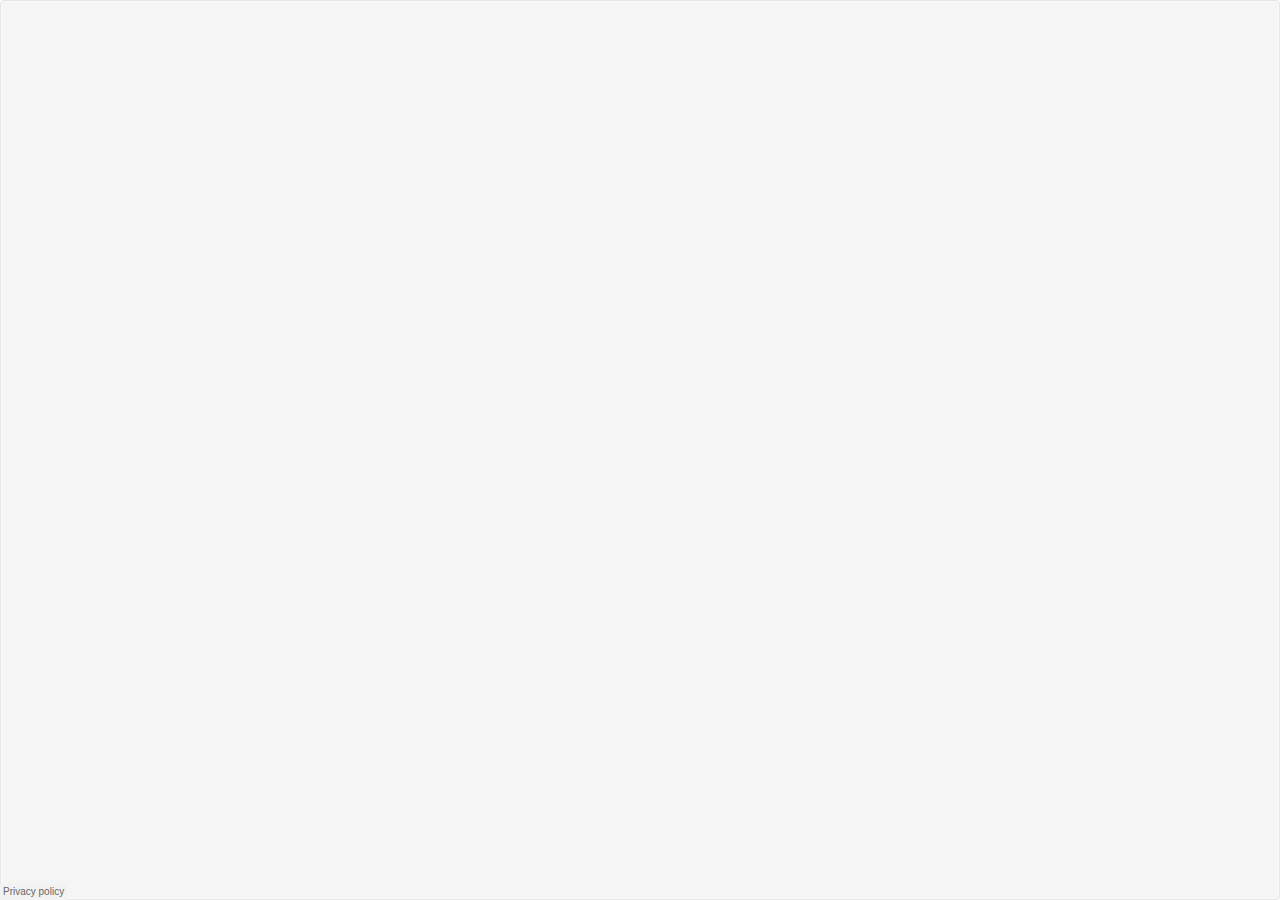
<file: Readymag • hello world • Preview_files/saved_resource.html>
<!DOCTYPE html>
<!-- saved from url=(0263)https://w.soundcloud.com/player/?auto_play=false&hide_related=true&auto_advance=true&show_user=true&url=https%3A//api.soundcloud.com/tracks/107732630&color=ff5100&show_comments=false&buying=true&liking=true&download=true&sharing=true&show_artwork=true&visual=true -->
<html lang="en"><head><meta http-equiv="Content-Type" content="text/html; charset=UTF-8">
  

  
  <link rel="dns-prefetch" href="https://api-widget.soundcloud.com/">
  <link rel="dns-prefetch" href="https://sb.scorecardresearch.com/">
  <link rel="dns-prefetch" href="https://api.soundcloud.com/">
  <link rel="dns-prefetch" href="https://va.sndcdn.com/">
  <link rel="dns-prefetch" href="https://i1.sndcdn.com/">
  <link rel="dns-prefetch" href="https://i2.sndcdn.com/">
  <link rel="dns-prefetch" href="https://i3.sndcdn.com/">
  <link rel="dns-prefetch" href="https://i4.sndcdn.com/">
  <link rel="dns-prefetch" href="https://w1.sndcdn.com/">
  <link rel="dns-prefetch" href="https://wis.sndcdn.com/">
  <link rel="dns-prefetch" href="https://style.sndcdn.com/">
  
  <meta name="robots" content="noindex, follow">
  <meta http-equiv="X-UA-Compatible" content="IE=edge,chrome=1">
  <meta name="viewport" content="width=device-width,minimum-scale=1,maximum-scale=1,user-scalable=no">
  <link rel="canonical" href="https://soundcloud.com/warner-bros-pictures/karen-o-the-moon-song">

  <title>SoundCloud Widget</title>

  
  <!--<base target="_blank">--><base href="." target="_blank">
  
<style>.widget{position:absolute;width:100%;height:100%;background-image:url(https://widget.sndcdn.com/assets/images/logo-200x120-3190df52.png);background-repeat:no-repeat;background-position:50%;background-size:100px 60px;border-radius:4px;border:1px solid #e5e5e5;overflow:hidden}body.mini-player .widget{background:transparent!important;border:0!important;box-shadow:none!important}body.mini-player .privacyPolicy,body.mini-player .progress{display:none}</style><style>.left{float:left}.right{float:right}.fixed{position:fixed}.disabled{opacity:.5}</style><style>.g-arrow{display:block;position:absolute;content:"";width:0;height:0;border-style:solid;border-color:transparent}.g-arrow-top{border-width:0 5px 7px;border-bottom-color:rgba(0,0,0,.8)}</style><style>.sc-artwork{background-size:cover;background-position:50% 50%;display:inline-block}.sc-artwork.sc-artwork-placeholder-0{background-image:linear-gradient(135deg,#846170,#70929c)}.sc-artwork.sc-artwork-placeholder-1{background-image:linear-gradient(135deg,#846170,#e6846e)}.sc-artwork.sc-artwork-placeholder-2{background-image:linear-gradient(135deg,#846170,#8e8485)}.sc-artwork.sc-artwork-placeholder-3{background-image:linear-gradient(135deg,#70929c,#846170)}.sc-artwork.sc-artwork-placeholder-4{background-image:linear-gradient(135deg,#70929c,#e6846e)}.sc-artwork.sc-artwork-placeholder-5{background-image:linear-gradient(135deg,#70929c,#8e8485)}.sc-artwork.sc-artwork-placeholder-6{background-image:linear-gradient(135deg,#e6846e,#846170)}.sc-artwork.sc-artwork-placeholder-7{background-image:linear-gradient(135deg,#e6846e,#70929c)}.sc-artwork.sc-artwork-placeholder-8{background-image:linear-gradient(135deg,#e6846e,#8e8485)}.sc-artwork.sc-artwork-placeholder-9{background-image:linear-gradient(135deg,#8e8485,#846170)}.sc-artwork.sc-artwork-placeholder-10{background-image:linear-gradient(135deg,#8e8485,#70929c)}.sc-artwork.sc-artwork-placeholder-11{background-image:linear-gradient(135deg,#8e8485,#e6846e)}</style><style>.g-background-default{background-color:#f5f5f5}</style><style>.g-border{border:1px solid #d9d9d9}.g-border-top{border-top:1px solid #d9d9d9}.g-border-right{border-right:1px solid #d9d9d9}.g-border-bottom{border-bottom:1px solid #d9d9d9}.g-border-left{border-left:1px solid #d9d9d9}</style><style>.g-box-full{display:block;width:100%;height:100%;position:relative}</style><style>*,:after,:before{-webkit-tap-highlight-color:rgba(0,0,0,0);-ms-touch-action:none;box-sizing:border-box}img{display:block}</style><style>.g-flex-row-centered{display:flex;flex-direction:row;align-items:center}</style><style>.g-overlay{white-space:nowrap;background:rgba(0,0,0,.8);border-radius:4px;color:#fff;z-index:100}</style><style>.g-sc-logo{display:block;width:96px;height:11px;background:url([data-uri]) no-repeat 0 0;text-indent:-9999px;text-shadow:0 1px 0 hsla(0,0%,100%,.9)}</style><style>.g-scrollable{position:relative;overflow:hidden}.g-scrollable-inner{overflow:scroll;padding-right:50%;-webkit-transform:translateZ(0)}.g-scrollbar{position:absolute;background-color:transparent;border-radius:7px;box-shadow:0 0 1px #fff;transition:background-color .3s linear}.g-scrollbar-visible{background-color:rgba(0,0,0,.3)}.g-scrollbar-horizontal{height:7px;margin-left:2px;bottom:2px;left:0}.g-scrollbar-vertical{width:7px;margin-top:2px;right:2px;top:0}</style><style>.g-shadow-inset{box-shadow:inset 0 0 0 1px hsla(0,0%,100%,.5)}.g-shadow-top{box-shadow:inset 0 1px 0 0 hsla(0,0%,100%,.5)}.g-shadow-bottom{box-shadow:0 1px 0 0 hsla(0,0%,100%,.5)}</style><style>.g-text-shadow{text-shadow:0 1px 0 hsla(0,0%,100%,.9)}.g-highlighted .g-text-shadow,.g-text-visual{text-shadow:none}.g-text-visual{padding-left:6px;padding-right:6px;background:rgba(0,0,0,.8);-webkit-font-smoothing:antialiased}.g-text-visual:hover,a.g-text-visual:hover{color:#fff}.g-text-visual.sc-link-light{color:#999}.g-text-visual.sc-link-light:hover{color:#ccc}.g-text-visual.sc-link-dark{color:#fff}a.g-text-visual.sc-link-dark:hover{color:#999}</style><style>.g-label{cursor:pointer;font-size:12px}.g-input{padding:2px 4px;border:1px solid #ccc;border-radius:3px;outline:none;width:100%;box-sizing:border-box;line-height:18px;font-size:13px}</style><style>.g-transform-3d{transform-style:preserve-3d}.g-transform-origin__right{transform-origin:right center}</style><style>.g-all-transitions-200{transition:all .2s ease-in-out}.g-opacity-transition{transition:opacity .2s linear}.g-top-transition{transition:top .2s ease-in-out}.g-bottom-transition{transition:bottom .2s ease-in-out}.g-left-transition{transition:left .2s ease-in-out}.g-transition-transform{transition:transform .2s ease-out}.g-transition-opacity{transition:opacity .2s ease-out}</style><style></style><style>.sc-ir{border:0;font:0/0 a;text-shadow:none;color:transparent;background-color:transparent}.sc-hidden{display:none!important;visibility:hidden}.sc-visuallyhidden{border:0;clip:rect(0 0 0 0);height:1px;margin:-1px;overflow:hidden;padding:0;position:absolute;width:1px}.sc-visuallyhidden.sc-focusable:active,.sc-visuallyhidden.sc-focusable:focus{clip:auto;height:auto;margin:0;overflow:visible;position:static;width:auto}.sc-invisible{visibility:hidden}</style><style>.sc-media,.sc-media-body,.sc-media-content{overflow:hidden}.sc-media-image,.sc-media-left{float:left;margin-right:10px}.sc-media-extra,.sc-media-right{float:right;margin-left:10px}.sc-media-extra .sc-artwork,.sc-media-extra img,.sc-media-image .sc-artwork,.sc-media-image img,.sc-media-object{display:block}</style><style>.sc-text{color:#333}.sc-text-light{color:#999}.sc-text-verylight{color:#ccc}.sc-text-link{color:#38d}.sc-text-orange{color:#f50}</style><style>.sc-border-dark{border:1px solid #e5e5e5}.sc-border-dark-top{border-top:1px solid #e5e5e5}.sc-border-dark-right{border-right:1px solid #e5e5e5}.sc-border-dark-bottom{border-bottom:1px solid #e5e5e5}.sc-border-dark-left{border-left:1px solid #e5e5e5}.sc-border-light{border:1px solid #f2f2f2}.sc-border-light-top{border-top:1px solid #f2f2f2}.sc-border-light-right{border-right:1px solid #f2f2f2}.sc-border-light-bottom{border-bottom:1px solid #f2f2f2}.sc-border-light-left{border-left:1px solid #f2f2f2}.sc-border-orange{border:1px solid #f50}.sc-border-orange-top{border-top:1px solid #f50}.sc-border-orange-right{border-right:1px solid #f50}.sc-border-orange-bottom{border-bottom:1px solid #f50}.sc-border-orange-left{border-left:1px solid #f50}</style><style>.sc-truncate{overflow:hidden;white-space:nowrap;text-overflow:ellipsis;word-break:normal}</style><style>.sc-selection-text{-webkit-user-select:text;-moz-user-select:text;-o-user-select:text;-ms-user-select:text;user-select:text;cursor:auto}.sc-selection-disabled{-webkit-touch-callout:none;-webkit-user-select:none;-moz-user-select:none;-o-user-select:none;-ms-user-select:none;user-select:none;cursor:default;outline:0}</style><style>.sc-snippet-badge{text-transform:uppercase;font-family:Interstate,Lucida Grande,Lucida Sans Unicode,Lucida Sans,Garuda,Verdana,Tahoma,sans-serif;font-weight:100;font-size:14px;line-height:0;border:1px solid;padding:0 .5em;display:inline;color:#000}.sc-snippet-badge-small{font-size:10px}.sc-snippet-badge-medium{font-size:12px;padding-bottom:1px}.sc-snippet-badge-light{color:#fff}.sc-snippet-badge-grey{color:#999;border-color:#ccc}.sc-snippet-white-background{background-color:#fff}.sc-snippet-grey-background{background-color:rgba(0,0,0,.1)}</style><style>.sc-button{display:inline-block;position:relative;height:26px;margin:0;padding:2px 11px 2px 10px;border:1px solid #e5e5e5;border-radius:3px;background-color:#fff;cursor:pointer;color:#333;font-size:14px;line-height:20px;white-space:nowrap;font-family:Interstate,Lucida Grande,Lucida Sans Unicode,Lucida Sans,Garuda,Verdana,Tahoma,sans-serif;font-weight:100;text-align:center;vertical-align:baseline;-webkit-user-select:none;-moz-user-select:none;-ms-user-select:none;box-sizing:border-box}.sc-button-small{font-size:11px;padding:2px 9px 2px 8px;height:22px;line-height:16px}.sc-button-small:not(.sc-button-cta){font-family:Lucida Grande,Lucida Sans Unicode,Lucida Sans,Garuda,Verdana,Tahoma,sans-serif}.sc-button-large{font-size:16px;line-height:18px;padding:10px 15px;height:40px}.sc-button-xlarge{font-size:18px;line-height:18px;padding:13px 15px 12px;height:46px}.sc-button-medium.sc-button-follow:not(.sc-button-stretch-icon){min-width:98px}.sc-button-small.sc-button-follow:not(.sc-button-stretch-icon){min-width:81px}.sc-button-focus,.sc-button:focus,.sc-button:hover{color:#333;outline:0;border-color:#ccc}.sc-button-active,.sc-button-selected{color:#f50}.sc-button-active.sc-button-focus,.sc-button-active:focus,.sc-button-active:hover,.sc-button-selected.sc-button-focus,.sc-button-selected:focus,.sc-button-selected:hover{color:#f50;border:1px solid #f50}.sc-button:visited{color:#333}.sc-button-cta,.sc-button-cta:focus,.sc-button-cta:hover,.sc-button-cta:visited,.sc-button.sc-button-white:focus,.sc-button.sc-button-white:hover{background-color:#f50;border-color:#f50;color:#fff}.sc-button.sc-button-transparent{background:transparent;color:#fff;border-color:#ccc}.sc-button.sc-button-white{background:#fff;color:#f50;border-color:#f50}.sc-button-follow.sc-button-selected{border-color:#f50}.sc-button-visual,.sc-button-visual:active,.sc-button-visual:focus,.sc-button-visual:hover,.sc-button-visual:visited{border:1px solid transparent;background:rgba(0,0,0,.6);color:#fff}.sc-button-visual:hover{background:rgba(0,0,0,.7)}.sc-button-visual:active{background:rgba(0,0,0,.8)}.sc-button-selected.sc-button-visual{background:rgba(0,0,0,.9);color:#fff}.sc-button-nostyle,.sc-button-nostyle:active,.sc-button-nostyle:focus,.sc-button-nostyle:hover,.sc-button.sc-button-nostyle:disabled,.sc-button.sc-button-nostyle:disabled:hover{border:0;background:none;transition:none;padding-top:3px;padding-bottom:3px}.sc-button-nostyle:focus{outline:thin dotted}.sc-button.sc-button-translucent:not(.sc-button-cta){background-color:hsla(0,0%,100%,.8);border-color:rgba(0,0,0,.1);background-clip:padding-box;transition:background-color .2s ease-in-out,border-color .2s ease-in-out}.sc-button.sc-button-translucent.sc-button-active:not(.sc-button-cta),.sc-button.sc-button-translucent:not(.sc-button-cta):focus,.sc-button.sc-button-translucent:not(.sc-button-cta):hover{background-color:#fff;border-color:rgba(0,0,0,.3)}.sc-button.sc-button-translucent.sc-button-disabled,.sc-button.sc-button-translucent.sc-button-disabled:focus,.sc-button.sc-button-translucent.sc-button-disabled:hover,.sc-button.sc-button-translucent:disabled,.sc-button.sc-button-translucent:disabled:focus,.sc-button.sc-button-translucent:disabled:hover{transition:none;background-color:hsla(0,0%,100%,.8);border-color:rgba(0,0,0,.1);color:#333;opacity:.5}.sc-button.sc-button-translucent.sc-button-disabled:before,.sc-button.sc-button-translucent.sc-button-disabled:focus:before,.sc-button.sc-button-translucent.sc-button-disabled:hover:before,.sc-button.sc-button-translucent:disabled:before,.sc-button.sc-button-translucent:disabled:focus:before,.sc-button.sc-button-translucent:disabled:hover:before{opacity:1}.sc-button-lightfg,.sc-button-lightfg:hover,.sc-button-lightfg:visited{color:#fff}.sc-button-lightfg:active,.sc-button-lightfg:focus{color:#ccc;outline:0}.sc-button-disabled,.sc-button-disabled:focus,.sc-button-disabled:hover,.sc-button.sc-pending,.sc-button.sc-pending:focus,.sc-button.sc-pending:hover,.sc-button:disabled,.sc-button:disabled:hover{background-color:#f2f2f2;border-color:#e5e5e5;color:#ccc;cursor:default}.sc-button-disabled:before,.sc-button:disabled:before{opacity:.3}.sc-button.sc-pending,.sc-button.sc-pending:focus,.sc-button.sc-pending:hover{color:#bbb;pointer-events:none;background-color:#eee}.sc-button-alt-labels{visibility:hidden;display:inline-block;line-height:0}.sc-button-label-alt:before,.sc-button-label-default:before,.sc-button-label-hover:before{white-space:pre;content:"\A"}.sc-button-label-default,.sc-button:hover .sc-button-label-hover{visibility:visible}.sc-button:hover .sc-button-label-default{visibility:hidden}</style><style>@font-face{font-family:Interstate;src:local("☁"),url([data-uri]) format("woff");font-weight:100}.sc-font-light{font-family:Interstate,Lucida Grande,Lucida Sans Unicode,Lucida Sans,Garuda,Verdana,Tahoma,sans-serif;font-weight:100}</style><style>a,a:visited{color:#38d;text-decoration:none}a.sc-link-dark,a:hover{color:#333}a.sc-link-medium{color:#666}a.sc-link-light{color:#999}a.sc-link-verylight{color:#ccc}a.sc-link-white{color:#fff}a.sc-link-dark:hover,a.sc-link-medium:hover{color:#000}a.sc-link-light:hover{color:#333}a.sc-link-verylight:hover{color:#999}a.sc-link-white:hover{color:#fff}</style><style>ol,ul{padding:0;margin:0 0 18px 25px}ol ol,ol ul,ul ol,ul ul{margin-bottom:0}ul{list-style:disc}ol{list-style:decimal}.sc-list-nostyle{list-style:none;margin:0}.sc-list-bullet{list-style:outside url([data-uri]);margin-left:15px}</style><style>.sc-background-orange{background-color:#f50;background-image:linear-gradient(180deg,#f70 0,#f30)}.sc-background-blue{background-color:#38d}.sc-background-darkgrey{background-color:#333}.sc-background-grey{background-color:#666}.sc-background-lightgrey{background-color:#999}.sc-background-white{background-color:#fff}.sc-background-dark{background-color:#e5e5e5}.sc-background-light{background-color:#f2f2f2}</style><style>.sc-button-block,.sc-button-buy,.sc-button-camera,.sc-button-copylink,.sc-button-delete,.sc-button-distribute,.sc-button-download,.sc-button-edit,.sc-button-follow,.sc-button-gotostats,.sc-button-insights,.sc-button-like,.sc-button-mastering,.sc-button-message,.sc-button-moderate,.sc-button-more,.sc-button-pageleft,.sc-button-pageright,.sc-button-privacy,.sc-button-queue,.sc-button-refresh,.sc-button-reply,.sc-button-report,.sc-button-repost,.sc-button-share,.sc-button-startstation,.sc-button-upload,.sc-button-viewonsoundcloud{text-indent:19px}.sc-button-addtoset{text-indent:20px}.sc-button-addtoset:before,.sc-button-block:before,.sc-button-buy:before,.sc-button-camera:before,.sc-button-copylink:before,.sc-button-delete:before,.sc-button-distribute:before,.sc-button-download:before,.sc-button-edit:before,.sc-button-follow:before,.sc-button-gotostats:before,.sc-button-insights:before,.sc-button-like:before,.sc-button-mastering:before,.sc-button-message:before,.sc-button-moderate:before,.sc-button-more:before,.sc-button-pageleft:before,.sc-button-pageright:before,.sc-button-privacy:before,.sc-button-queue:before,.sc-button-refresh:before,.sc-button-reply:before,.sc-button-report:before,.sc-button-repost:before,.sc-button-share:before,.sc-button-startstation:before,.sc-button-upload:before,.sc-button-viewonsoundcloud:before{content:"";display:block;position:absolute;background-repeat:no-repeat;background-position:50%;width:20px;height:20px;top:0;bottom:0;margin:auto 0;left:4px}.sc-button-addtoset:before,.sc-button-like:before{left:5px}.sc-button-small:before{width:20px;height:20px}.sc-button-large:before{width:24px;height:24px}.sc-button-xlarge:before{width:28px;height:28px}.sc-button-small.sc-button-like:before{background-image:url([data-uri]);background-size:16px 16px}.sc-button-small.sc-button-share:before{background-image:url(https://widget.sndcdn.com/assets/images/share-4d6d0315.svg);background-size:16px 16px}.sc-button-small.sc-button-copylink:before{background-image:url(https://widget.sndcdn.com/assets/images/copylink-ce37c70e.svg);background-size:16px 16px}.sc-button-small.sc-button-selected.sc-button-follow.sc-button-icon-light:before,.sc-button-small.sc-button-selected.sc-button-follow:before{background-image:url([data-uri]);background-size:14px 14px}.sc-button-small.sc-button-selected.sc-button-like.sc-button-lightfg:before,.sc-button-small.sc-button-selected.sc-button-like.sc-button-visual:before,.sc-button-small.sc-button-selected.sc-button-like:before{background-image:url([data-uri]);background-size:16px 16px}.sc-button-small.sc-button-selected.sc-button-like.sc-button-lightfg:focus:before{background-image:url([data-uri]);background-size:16px 16px}.sc-button-small.sc-button-selected.sc-button-repost.sc-button-lightfg:before,.sc-button-small.sc-button-selected.sc-button-repost.sc-button-visual:before,.sc-button-small.sc-button-selected.sc-button-repost:before{background-image:url([data-uri]);background-size:16px 16px}.sc-button-small.sc-button-selected.sc-button-repost.sc-button-lightfg:focus:before{background-image:url([data-uri]);background-size:16px 16px}.sc-button-small.sc-button-active.sc-button-share:before,.sc-button-small.sc-button-selected.sc-button-share.sc-button-lightfg:before,.sc-button-small.sc-button-selected.sc-button-share.sc-button-visual:before{background-image:url(https://widget.sndcdn.com/assets/images/share-f3396374.svg);background-size:16px 16px}.sc-button-small.sc-button-selected.sc-button-share.sc-button-lightfg:focus:before{background-image:url(https://widget.sndcdn.com/assets/images/share-c8790e44.svg);background-size:16px 16px}.sc-button-small.sc-button-active.sc-button-copylink:before,.sc-button-small.sc-button-selected.sc-button-copylink.sc-button-lightfg:before,.sc-button-small.sc-button-selected.sc-button-copylink.sc-button-visual:before{background-image:url(https://widget.sndcdn.com/assets/images/copylink-42f5eee5.svg);background-size:16px 16px}.sc-button-small.sc-button-selected.sc-button-copylink.sc-button-lightfg:focus:before{background-image:url(https://widget.sndcdn.com/assets/images/copylink-af981638.svg);background-size:16px 16px}.sc-button-small.sc-button-active.sc-button-more:before,.sc-button-small.sc-button-selected.sc-button-more:before{background-image:url([data-uri]);background-size:14px 4px}.sc-button-active.sc-button-queue:before,.sc-button-selected.sc-button-queue:before{background-image:url([data-uri]);background-size:20px 20px}.sc-button-small.sc-button-like.sc-button-lightfg:before,.sc-button-small.sc-button-like.sc-button-visual:before{background-image:url([data-uri]);background-size:16px 16px}.sc-button-small.sc-button-like.sc-button-lightfg:focus:before{background-image:url([data-uri]);background-size:16px 16px}.sc-button-small.sc-button-selected.sc-button-privacy.sc-button-lightfg:before,.sc-button-small.sc-button-selected.sc-button-privacy.sc-button-visual:before,.sc-button-small.sc-button-selected.sc-button-privacy:before{background-image:url([data-uri]);background-size:14px 14px}.sc-button-small.sc-button-selected.sc-button-privacy.sc-button-lightfg:focus:before{background-image:url([data-uri]);background-size:14px 14px}.sc-button-insights:before{background-image:url([data-uri]);background-size:16px 16px}.sc-button-queue:before{background-image:url([data-uri]);background-size:20px 20px}.sc-button-report:before{background-image:url([data-uri]);background-size:18px 18px}.sc-button-viewonsoundcloud:before{background-image:url([data-uri]);background-size:20px 20px}.sc-button-small.sc-button-addtoset:before{background-image:url([data-uri]);background-size:16px 16px}.sc-button-small.sc-button-block:before{background-image:url([data-uri]);background-size:12px 12px}.sc-button-small.sc-button-camera:before{background-image:url(https://widget.sndcdn.com/assets/images/camera-f0cb768b.svg);background-size:15px 12px}.sc-button-small.sc-button-delete:before{background-image:url(https://widget.sndcdn.com/assets/images/delete-0d5a9176.svg);background-size:16px 16px}.sc-button-small.sc-button-distribute:before{background-image:url([data-uri]);background-size:16px 16px}.sc-button-small.sc-button-download:before{background-image:url([data-uri]);background-size:16px 16px}.sc-button-small.sc-button-upload:before{background-image:url([data-uri]);background-size:16px 16px}.sc-button-small.sc-button-edit:before{background-image:url(https://widget.sndcdn.com/assets/images/edit-ce717fe1.svg);background-size:16px 16px}.sc-button-small.sc-button-follow:before{background-image:url([data-uri]);background-size:14px 14px}.sc-button-small.sc-button-follow.sc-button-icon-light:before{background-image:url([data-uri]);background-size:14px 14px}.sc-button-small.sc-button-more:before{background-image:url([data-uri]);background-size:14px 4px}.sc-button-small.sc-button-refresh:before{background-image:url(https://widget.sndcdn.com/assets/images/refresh-143273fe.svg);background-size:16px 16px}.sc-button-small.sc-button-repost:before{background-image:url([data-uri]);background-size:16px 16px}.sc-button-small.sc-button-startstation:before{background-image:url(https://widget.sndcdn.com/assets/images/start-station-a1499390.svg);background-size:16px 12px}.sc-button-small.sc-button-gotostats:before{background-image:url(https://widget.sndcdn.com/assets/images/stats-d8decf4a.svg);background-size:14px 14px}.sc-button-small.sc-button-privacy:before{background-image:url([data-uri]);background-size:14px 14px}.sc-button-small.sc-button-insights:before{background-size:14px 14px}.sc-button-small.sc-button-block.sc-button-selected:before{background-image:url([data-uri]);background-size:12px 12px}.sc-button-small.sc-button-more.sc-button-lightfg:before{background-image:url([data-uri]);background-size:14px 4px}.sc-button-small.sc-button-more.sc-button-lightfg:focus:before{background-image:url([data-uri]);background-size:14px 4px}.sc-button-small.sc-button-startstation.sc-button-lightfg:before{background-image:url(https://widget.sndcdn.com/assets/images/start-station-813683ee.svg);background-size:16px 12px}.sc-button-small.sc-button-gotostats.sc-button-lightfg:before{background-image:url(https://widget.sndcdn.com/assets/images/stats-6c143ae6.svg);background-size:14px 14px}.sc-button-small.sc-button-moderate:before{background-image:url([data-uri])}.sc-button-small.sc-button-pageleft:before{background-image:url([data-uri])}.sc-button-small.sc-button-pageright:before{background-image:url([data-uri])}.sc-button-small.sc-button-reply:before{background-image:url([data-uri])}.sc-button-small.sc-button-buy:before{background-image:url([data-uri])}.sc-button-small.sc-button-lightfg.sc-button-repost:before,.sc-button-small.sc-button-visual.sc-button-repost:before{background-image:url([data-uri]);background-size:16px 16px}.sc-button-small.sc-button-lightfg.sc-button-download:before,.sc-button-small.sc-button-visual.sc-button-download:before{background-image:url([data-uri]);background-size:16px 16px}.sc-button-small.sc-button-lightfg.sc-button-share:before,.sc-button-small.sc-button-visual.sc-button-share:before{background-image:url(https://widget.sndcdn.com/assets/images/share-b41e1876.svg);background-size:16px 16px}.sc-button-small.sc-button-lightfg.sc-button-copylink:before,.sc-button-small.sc-button-visual.sc-button-copylink:before{background-image:url(https://widget.sndcdn.com/assets/images/copylink-0aa0cbdb.svg);background-size:16px 16px}.sc-button-small.sc-button-lightfg.sc-button-privacy:before,.sc-button-small.sc-button-visual.sc-button-privacy:before{background-image:url([data-uri]);background-size:14px 14px}.sc-button-small.sc-button-lightfg.sc-button-share:focus:before{background-image:url(https://widget.sndcdn.com/assets/images/share-74004af6.svg);background-size:16px 16px}.sc-button-small.sc-button-lightfg.sc-button-copylink:focus:before{background-image:url(https://widget.sndcdn.com/assets/images/copylink-a7efa496.svg);background-size:16px 16px}.sc-button-small.sc-button-lightfg.sc-button-download:focus:before{background-image:url([data-uri]);background-size:16px 16px}.sc-button-small.sc-button-lightfg.sc-button-repost:focus:before{background-image:url([data-uri]);background-size:16px 16px}.sc-button-small.sc-button-lightfg.sc-button-privacy:focus:before{background-image:url([data-uri]);background-size:14px 14px}.sc-button-small.sc-button-lightfg.sc-button-buy:before,.sc-button-small.sc-button-visual.sc-button-buy:before{background-image:url([data-uri])}.sc-button-small.sc-button-cta.sc-button-distribute:before{background-image:url([data-uri]);background-size:16px 16px}.sc-button-medium.sc-button-cta.sc-button-distribute:before{background-image:url([data-uri]);background-size:20px 20px}.sc-button-large.sc-button-cta.sc-button-distribute:before{background-image:url([data-uri]);background-size:24px 24px}.sc-button-xlarge.sc-button-cta.sc-button-distribute:before{background-image:url([data-uri]);background-size:28px 28px}.sc-button-small.sc-button-cta.sc-button-follow:before{background-image:url([data-uri]);background-size:14px 14px}.sc-button-small.sc-button-cta.sc-button-selected.sc-button-follow:before{background-image:url([data-uri]);background-size:14px 14px}.sc-button-medium.sc-button-cta.sc-button-follow:before{background-image:url([data-uri]);background-size:16px 16px}.sc-button-medium.sc-button-cta.sc-button-selected.sc-button-follow:before{background-image:url([data-uri]);background-size:16px 16px}.sc-button-large.sc-button-cta.sc-button-follow:before{background-image:url([data-uri]);background-size:20px 20px}.sc-button-large.sc-button-cta.sc-button-selected.sc-button-follow:before{background-image:url([data-uri]);background-size:20px 20px}.sc-button-xlarge.sc-button-cta.sc-button-follow:before{background-image:url([data-uri]);background-size:22px 22px}.sc-button-xlarge.sc-button-cta.sc-button-selected.sc-button-follow:before{background-image:url([data-uri]);background-size:22px 22px}.sc-button-medium.sc-button-cta.sc-button-mastering:before{background-image:url([data-uri])}.sc-button-cta.sc-button-insights:before{background-image:url([data-uri])}@media (-webkit-min-device-pixel-ratio:2),(min-resolution:2dppx),(min-resolution:192dpi){.sc-button-small.sc-button-buy:before{background-size:15px 15px;background-image:url([data-uri])}.sc-button-small.sc-button-buy.sc-button-lightfg:before,.sc-button-small.sc-button-buy.sc-button-visual:before{background-size:15px 15px;background-image:url([data-uri])}.sc-button-small.sc-button-pageleft:before{background-size:16px 16px;background-image:url([data-uri])}.sc-button-small.sc-button-pageright:before{background-size:16px 16px;background-image:url([data-uri])}}.sc-button-medium.sc-button-addtoset,.sc-button-medium.sc-button-block,.sc-button-medium.sc-button-camera,.sc-button-medium.sc-button-copylink,.sc-button-medium.sc-button-delete,.sc-button-medium.sc-button-distribute,.sc-button-medium.sc-button-download,.sc-button-medium.sc-button-edit,.sc-button-medium.sc-button-follow,.sc-button-medium.sc-button-like,.sc-button-medium.sc-button-message,.sc-button-medium.sc-button-moderate,.sc-button-medium.sc-button-pageleft,.sc-button-medium.sc-button-pageright,.sc-button-medium.sc-button-privacy,.sc-button-medium.sc-button-refresh,.sc-button-medium.sc-button-reply,.sc-button-medium.sc-button-repost,.sc-button-medium.sc-button-share,.sc-button-medium.sc-button-start-station{text-indent:19px}.sc-button-medium.sc-button-block:before,.sc-button-medium.sc-button-camera:before,.sc-button-medium.sc-button-copylink:before,.sc-button-medium.sc-button-delete:before,.sc-button-medium.sc-button-distribute:before,.sc-button-medium.sc-button-download:before,.sc-button-medium.sc-button-edit:before,.sc-button-medium.sc-button-follow:before,.sc-button-medium.sc-button-like:before,.sc-button-medium.sc-button-message:before,.sc-button-medium.sc-button-moderate:before,.sc-button-medium.sc-button-privacy:before,.sc-button-medium.sc-button-refresh:before,.sc-button-medium.sc-button-reply:before,.sc-button-medium.sc-button-repost:before,.sc-button-medium.sc-button-share:before,.sc-button-medium.sc-button-startstation:before{left:5px}.sc-button-medium.sc-button-addtoset:before{left:6px}.sc-button-medium.sc-button-edit:before{top:1px}.sc-button-medium.sc-button-addtoset:before{background-image:url([data-uri]);background-size:16px 16px}.sc-button-medium.sc-button-block:before{background-image:url([data-uri]);background-size:12px 12px}.sc-button-medium.sc-button-camera:before{background-image:url(https://widget.sndcdn.com/assets/images/camera-f0cb768b.svg);background-size:15px 12px}.sc-button-medium.sc-button-edit:before{background-image:url(https://widget.sndcdn.com/assets/images/edit-ce717fe1.svg);background-size:20px 20px}.sc-button-medium.sc-button-follow:before{background-image:url([data-uri]);background-size:14px 14px}.sc-button-medium.sc-button-delete:before{background-image:url(https://widget.sndcdn.com/assets/images/delete-0d5a9176.svg);background-size:18px 18px}.sc-button-medium.sc-button-distribute:before{background-image:url([data-uri]);background-size:20px 20px}.sc-button-medium.sc-button-download:before{background-image:url([data-uri]);background-size:16px 16px}.sc-button-medium.sc-button-upload:before{background-image:url([data-uri]);background-size:16px 16px}.sc-button-medium.sc-button-insights:before{background-size:16px 16px}.sc-button-medium.sc-button-like:before{background-image:url([data-uri]);background-size:16px 16px}.sc-button-medium.sc-button-mastering:before{background-image:url([data-uri]);background-size:16px 16px}.sc-button-medium.sc-button-message:before{background-image:url(https://widget.sndcdn.com/assets/images/message-02ae682d.svg);background-size:16px 16px}.sc-button-medium.sc-button-more:before{background-image:url([data-uri]);background-size:14px 4px}.sc-button-medium.sc-button-pageleft:before{background-image:url([data-uri])}.sc-button-medium.sc-button-pageright:before{background-image:url([data-uri])}.sc-button-medium.sc-button-refresh:before{background-image:url(https://widget.sndcdn.com/assets/images/refresh-143273fe.svg);background-size:18px 18px}.sc-button-medium.sc-button-reply:before{background-image:url([data-uri])}.sc-button-medium.sc-button-repost:before{background-image:url([data-uri]);background-size:16px 16px}.sc-button-medium.sc-button-share:before{background-image:url(https://widget.sndcdn.com/assets/images/share-4d6d0315.svg);background-size:16px 16px}.sc-button-medium.sc-button-copylink:before{background-image:url(https://widget.sndcdn.com/assets/images/copylink-ce37c70e.svg);background-size:16px 16px}.sc-button-medium.sc-button-startstation:before{background-image:url(https://widget.sndcdn.com/assets/images/start-station-a1499390.svg);background-size:16px 12px}.sc-button-medium.sc-button-gotostats:before{background-image:url(https://widget.sndcdn.com/assets/images/stats-d8decf4a.svg);background-size:14px 14px}.sc-button-medium.sc-button-privacy:before{background-image:url([data-uri]);background-size:16px 16px}.sc-button-active.sc-button-medium.sc-button-more:before,.sc-button-selected.sc-button-medium.sc-button-more:before{background-image:url([data-uri]);background-size:14px 4px}.sc-button-medium.sc-button-block.sc-button-selected:before{background-image:url([data-uri]);background-size:12px 12px}.sc-button-medium.sc-button-selected.sc-button-follow:before{background-image:url([data-uri]);background-size:14px 14px}.sc-button-queue.sc-button-lightfg:before{background-image:url([data-uri]);background-size:20px 20px}.sc-button-medium.sc-button-addtoset.sc-button-lightfg:before{background-image:url([data-uri]);background-size:16px 16px}.sc-button-medium.sc-button-camera.sc-button-lightfg:before{background-image:url(https://widget.sndcdn.com/assets/images/camera-396ea9f5.svg);background-size:15px 12px}.sc-button-medium.sc-button-download.sc-button-lightfg:before{background-image:url([data-uri]);background-size:16px 16px}.sc-button-medium.sc-button-like.sc-button-lightfg:before{background-image:url([data-uri]);background-size:16px 16px}.sc-button-medium.sc-button-more.sc-button-lightfg:before{background-image:url([data-uri]);background-size:14px 4px}.sc-button-medium.sc-button-repost.sc-button-lightfg:before{background-image:url([data-uri]);background-size:16px 16px}.sc-button-medium.sc-button-share.sc-button-lightfg:before{background-image:url(https://widget.sndcdn.com/assets/images/share-b41e1876.svg);background-size:16px 16px}.sc-button-medium.sc-button-copylink.sc-button-lightfg:before{background-image:url(https://widget.sndcdn.com/assets/images/copylink-0aa0cbdb.svg);background-size:16px 16px}.sc-button-medium.sc-button-startstation.sc-button-lightfg:before{background-image:url(https://widget.sndcdn.com/assets/images/start-station-0fd0cb44.svg);background-size:16px 12px}.sc-button-medium.sc-button-gotostats.sc-button-lightfg:before{background-image:url(https://widget.sndcdn.com/assets/images/stats-36629f5c.svg);background-size:14px 14px}.sc-button-medium.sc-button-privacy.sc-button-lightfg:before{background-image:url([data-uri]);background-size:16px 16px}.sc-button-queue.sc-button-lightfg:focus:before{background-image:url([data-uri]);background-size:20px 20px}.sc-button-medium.sc-button-addtoset.sc-button-lightfg:focus:before{background-image:url([data-uri]);background-size:16px 16px}.sc-button-medium.sc-button-camera.sc-button-lightfg:focus:before{background-image:url(https://widget.sndcdn.com/assets/images/camera-fc4eaace.svg);background-size:15px 12px}.sc-button-medium.sc-button-download.sc-button-lightfg:focus:before{background-image:url([data-uri]);background-size:16px 16px}.sc-button-medium.sc-button-like.sc-button-lightfg:focus:before{background-image:url([data-uri]);background-size:16px 16px}.sc-button-medium.sc-button-more.sc-button-lightfg:focus:before{background-image:url([data-uri]);background-size:14px 4px}.sc-button-medium.sc-button-repost.sc-button-lightfg:focus:before{background-image:url([data-uri]);background-size:16px 16px}.sc-button-medium.sc-button-share.sc-button-lightfg:focus:before{background-image:url(https://widget.sndcdn.com/assets/images/share-74004af6.svg);background-size:16px 16px}.sc-button-medium.sc-button-copylink.sc-button-lightfg:focus:before{background-image:url(https://widget.sndcdn.com/assets/images/copylink-a7efa496.svg);background-size:16px 16px}.sc-button-medium.sc-button-startstation.sc-button-lightfg:focus:before{background-image:url(https://widget.sndcdn.com/assets/images/start-station-813683ee.svg);background-size:16px 12px}.sc-button-medium.sc-button-gotostats.sc-button-lightfg:focus:before{background-image:url(https://widget.sndcdn.com/assets/images/stats-6c143ae6.svg);background-size:14px 14px}.sc-button-medium.sc-button-privacy.sc-button-lightfg:focus:before{background-image:url([data-uri]);background-size:16px 16px}.sc-button-selected.sc-button-medium.sc-button-like:before{background-image:url([data-uri]);background-size:16px 16px}.sc-button-selected.sc-button-medium.sc-button-repost:before{background-image:url([data-uri]);background-size:16px 16px}.sc-button-selected.sc-button-medium.sc-button-privacy:before{background-image:url([data-uri]);background-size:16px 16px}.sc-button-selected.sc-button-medium.sc-button-like:active:before,.sc-button-selected.sc-button-medium.sc-button-like:focus:before{background-image:url([data-uri]);background-size:16px 16px}.sc-button-selected.sc-button-medium.sc-button-repost:active:before,.sc-button-selected.sc-button-medium.sc-button-repost:focus:before{background-image:url([data-uri]);background-size:16px 16px}.sc-button-selected.sc-button-medium.sc-button-privacy:active:before,.sc-button-selected.sc-button-medium.sc-button-privacy:focus:before{background-image:url([data-uri]);background-size:16px 16px}@media (-webkit-min-device-pixel-ratio:2),(min-resolution:2dppx),(min-resolution:192dpi){.sc-button-medium.sc-button-pageleft:before{background-size:16px 16px;background-image:url([data-uri])}.sc-button-medium.sc-button-pageright:before{background-size:16px 16px;background-image:url([data-uri])}}.sc-button-medium.sc-button-icon,.sc-button-small.sc-button-icon{text-align:left;text-indent:-100000px}.sc-button-small.sc-button-icon:not(.sc-button-stretch-icon),.sc-button-small.sc-button-responsive:not(.sc-button-stretch-icon){min-width:25px}.sc-button-medium.sc-button-icon:not(.sc-button-stretch-icon),.sc-button-medium.sc-button-responsive:not(.sc-button-stretch-icon){min-width:31px}.sc-button-small.sc-button-icon:not(.sc-button-stretch-icon):before{left:1px}.sc-button-medium.sc-button-icon:not(.sc-button-stretch-icon):before{left:4px}</style><style>.sc-ministats{display:inline-block;font-family:Interstate,Lucida Grande,Lucida Sans Unicode,Lucida Sans,Garuda,Verdana,Tahoma,sans-serif;font-weight:100;color:#999;font-feature-settings:"tnum";font-variant-numeric:tabular-nums}a.sc-ministats{color:#999}a.sc-ministats:hover{color:#333}.sc-ministats-small{color:#999;font-size:11px;line-height:12px}.sc-ministats-medium{font-size:12px;line-height:16px}.sc-ministats-large{font-size:18px;line-height:20px;color:#333}a.sc-ministats-large{color:#333}.sc-ministats-inverted,a.sc-ministats-inverted,a.sc-ministats-inverted:hover{color:#fff}.sc-ministats-light,a.sc-ministats-light{color:#ccc}a.sc-ministats-light:hover{color:#999}.sc-ministats:before{display:inline-block;content:"";width:16px;height:16px;vertical-align:top;background-repeat:no-repeat;background-position:50%}.sc-ministats.sc-ministats-small:before{width:16px;height:12px}.sc-ministats.sc-ministats-large:before{width:20px;height:20px}.sc-ministats-text:before{display:none}.sc-ministats-small.sc-ministats-plays:before{background-image:url([data-uri]);background-size:16px 16px}.sc-ministats-small.sc-ministats-likes:before{background-image:url([data-uri]);background-size:16px 16px}.sc-ministats-small.sc-ministats-comments:before{background-image:url([data-uri]);background-size:16px 16px}.sc-ministats-small.sc-ministats-reposts:before{background-image:url([data-uri]);background-size:16px 16px}.sc-ministats-small.sc-ministats-downloads:before{background-image:url([data-uri]);background-size:16px 16px}.sc-ministats-small.sc-ministats-followers:before{background-image:url([data-uri]);background-size:16px 16px}.sc-ministats-small.sc-ministats-sounds:before{background-image:url([data-uri]);background-size:16px 16px}.sc-ministats-small.sc-ministats-plays.sc-ministats-inverted:before{background-image:url([data-uri]);background-size:16px 16px}.sc-ministats-small.sc-ministats-likes.sc-ministats-inverted:before{background-image:url([data-uri]);background-size:16px 16px}.sc-ministats-small.sc-ministats-comments.sc-ministats-inverted:before{background-image:url([data-uri]);background-size:16px 16px}.sc-ministats-small.sc-ministats-reposts.sc-ministats-inverted:before{background-image:url([data-uri]);background-size:16px 16px}.sc-ministats-small.sc-ministats-followers.sc-ministats-inverted:before{background-image:url([data-uri]);background-size:16px 16px}.sc-ministats-small.sc-ministats-sounds.sc-ministats-inverted:before{background-image:url([data-uri]);background-size:16px 16px}.sc-ministats-small.sc-ministats-downloads.sc-ministats-inverted:before{background-image:url([data-uri]);background-size:16px 16px}.sc-ministats-small.sc-ministats-plays.sc-ministats-light:before{background-image:url([data-uri]);background-size:16px 16px}.sc-ministats-small.sc-ministats-likes.sc-ministats-light:before{background-image:url([data-uri]);background-size:16px 16px}.sc-ministats-small.sc-ministats-comments.sc-ministats-light:before{background-image:url([data-uri]);background-size:16px 16px}.sc-ministats-small.sc-ministats-reposts.sc-ministats-light:before{background-image:url([data-uri]);background-size:16px 16px}.sc-ministats-small.sc-ministats-downloads.sc-ministats-light:before{background-image:url([data-uri]);background-size:16px 16px}.sc-ministats-small.sc-ministats-followers.sc-ministats-light:before{background-image:url([data-uri]);background-size:16px 16px}.sc-ministats-small.sc-ministats-sounds.sc-ministats-light:before{background-image:url([data-uri]);background-size:16px 16px}.sc-ministats-medium.sc-ministats-plays:before{background-image:url([data-uri]);background-size:16px 16px}.sc-ministats-medium.sc-ministats-likes:before{background-image:url([data-uri]);background-size:16px 16px}.sc-ministats-medium.sc-ministats-comments:before{background-image:url([data-uri]);background-size:16px 16px}.sc-ministats-medium.sc-ministats-reposts:before{background-image:url([data-uri]);background-size:16px 16px}.sc-ministats-medium.sc-ministats-downloads:before{background-image:url([data-uri]);background-size:16px 16px}.sc-ministats-medium.sc-ministats-followers:before{background-image:url([data-uri]);background-size:16px 16px}.sc-ministats-medium.sc-ministats-sounds:before{background-image:url([data-uri]);background-size:16px 16px}.sc-ministats-medium.sc-ministats-plays.sc-ministats-light:before{background-image:url([data-uri]);background-size:16px 16px}.sc-ministats-medium.sc-ministats-likes.sc-ministats-light:before{background-image:url([data-uri]);background-size:16px 16px}.sc-ministats-medium.sc-ministats-comments.sc-ministats-light:before{background-image:url([data-uri]);background-size:16px 16px}.sc-ministats-medium.sc-ministats-reposts.sc-ministats-light:before{background-image:url([data-uri]);background-size:16px 16px}.sc-ministats-medium.sc-ministats-downloads.sc-ministats-light:before{background-image:url([data-uri]);background-size:16px 16px}.sc-ministats-medium.sc-ministats-followers.sc-ministats-light:before{background-image:url([data-uri]);background-size:16px 16px}.sc-ministats-medium.sc-ministats-sounds.sc-ministats-light:before{background-image:url([data-uri]);background-size:16px 16px}.sc-ministats-large.sc-ministats-followers:before{background-image:url([data-uri]);background-size:22px 22px}.sc-ministats-large.sc-ministats-sounds:before{background-image:url([data-uri]);background-size:28px 28px}.sc-ministats-large.sc-ministats-sets:before{background-image:url([data-uri])}.sc-ministats-group{display:flex;flex-wrap:wrap;justify-content:flex-start;list-style:none;margin:0}.sc-ministats-group-right{justify-content:flex-end}.sc-ministats-group .sc-ministats{margin-top:5px;margin-bottom:5px;margin-right:13px}.sc-ministats-group-right .sc-ministats{margin-left:13px;margin-right:0}.sc-ministats-group .sc-ministats-small{margin-right:9px}.sc-ministats-group-right .sc-ministats-small{margin-left:9px;margin-right:0}.sc-ministats-group .sc-ministats-large{margin-right:21px}.sc-ministats-group-right .sc-ministats-large{margin-left:21px;margin-right:0}.sc-ministats-group>.sc-ministats-item:last-child .sc-ministats{margin-right:0}.sc-ministats-group-right>.sc-ministats-item:first-child .sc-ministats{margin-left:0}.sc-ministats-group .sc-ministats-inverted{border-color:#fff}.sc-ministats-group .sc-ministats-light{border-color:#dfdfdf}</style><style>/*! normalize.css v2.0.1 | MIT License | git.io/normalize */article,aside,details,figcaption,figure,footer,header,hgroup,nav,section,summary{display:block}audio,canvas,video{display:inline-block}audio:not([controls]){display:none;height:0}[hidden]{display:none}html{font-family:sans-serif;-webkit-text-size-adjust:100%;-ms-text-size-adjust:100%}body{margin:0;padding:0}a:focus{outline:thin dotted}a:active,a:hover{outline:0}h1{font-size:2em}abbr[title]{border-bottom:1px dotted}b,strong{font-weight:700}dfn{font-style:italic}mark{background:#ff0;color:#000}code,kbd,pre,samp{font-family:monospace,serif;font-size:1em}pre{white-space:pre;white-space:pre-wrap;word-wrap:break-word}q{quotes:"\201C""\201D""\2018""\2019"}small{font-size:80%}sub,sup{font-size:75%;line-height:0;position:relative;vertical-align:baseline}sup{top:-.5em}sub{bottom:-.25em}img{border:0}svg:not(:root){overflow:hidden}figure{margin:0}fieldset{border:1px solid silver;margin:0 2px;padding:.35em .625em .75em}legend{border:0;padding:0}button,input,select,textarea{font-family:inherit;font-size:100%;margin:0}button,input{line-height:normal}button,html input[type=button],input[type=reset],input[type=submit]{-webkit-appearance:button;cursor:pointer}button[disabled],input[disabled]{cursor:default}input[type=checkbox],input[type=radio]{box-sizing:border-box;padding:0}input[type=search]{-webkit-appearance:textfield;box-sizing:content-box}input[type=search]::-webkit-search-cancel-button,input[type=search]::-webkit-search-decoration{-webkit-appearance:none}button::-moz-focus-inner,input::-moz-focus-inner{border:0;padding:0}textarea{overflow:auto;vertical-align:top}table{border-collapse:collapse;border-spacing:0}</style><style>body{font:12px/1.4 Lucida Grande,Lucida Sans Unicode,Lucida Sans,Garuda,Verdana,Tahoma,sans-serif;color:#333}.sc-type-h1,.sc-type-h2,.sc-type-h3,.sc-type-h4,.sc-type-h5,.sc-type-h6,h1,h2,h3,h4,h5,h6{font-family:Interstate,Lucida Grande,Lucida Sans Unicode,Lucida Sans,Garuda,Verdana,Tahoma,sans-serif;font-weight:400;margin:18px 0 0;line-height:1.3}.sc-type-h1:first-child,.sc-type-h2:first-child,.sc-type-h3:first-child,.sc-type-h4:first-child,.sc-type-h5:first-child,.sc-type-h6:first-child,h1:first-child,h2:first-child,h3:first-child,h4:first-child,h5:first-child,h6:first-child{margin-top:0}.sc-type-h1,h1{font-size:32px}.sc-type-h2,h2{font-size:16px}.sc-type-h3,h3{font-size:14px}.sc-type-h4,h4{margin-top:0}p{margin:0 0 10px}hr{background:#ccc;position:relative;height:1px;margin:18px 0 17px;border:none;width:100%}b,strong{font-weight:400}code,pre{font-family:Monaco,Courier New,monospace,serif;font-size:1em}.sc-type-small{font-size:14px}.sc-type-medium,.sc-type-small{font-family:Interstate,Lucida Grande,Lucida Sans Unicode,Lucida Sans,Garuda,Verdana,Tahoma,sans-serif;font-weight:100}.sc-type-medium{font-size:16px}.sc-type-large{font-size:18px;font-family:Interstate,Lucida Grande,Lucida Sans Unicode,Lucida Sans,Garuda,Verdana,Tahoma,sans-serif;font-weight:100}.sc-type-light{font-weight:100;color:#999}.sc-type-h1>.sc-type-light,h1>.sc-type-light{font-size:16px}.sc-type-h2>.sc-type-light,h2>.sc-type-light{font-size:14px}.sc-type-h3>.sc-type-light,h3>.sc-type-light{font:12px/1.4 Lucida Grande,Lucida Sans Unicode,Lucida Sans,Garuda,Verdana,Tahoma,sans-serif}</style><style>.sc-social-logo,.sc-social-logo-interactive.sc-social-logo:after,.sc-social-logo-interactive .sc-social-logo:after,.sc-social-logo-interactive.sc-social-logo:before,.sc-social-logo-interactive .sc-social-logo:before{display:inline-block;width:16px;height:16px;background:url([data-uri]) no-repeat 50% 50%;vertical-align:top;text-indent:16px;white-space:nowrap;overflow:hidden;background-size:16px 16px}.sc-social-logo-interactive.sc-social-logo,.sc-social-logo-interactive .sc-social-logo{position:relative;background:none}.sc-social-logo-interactive.sc-social-logo:after,.sc-social-logo-interactive .sc-social-logo:after,.sc-social-logo-interactive.sc-social-logo:before,.sc-social-logo-interactive .sc-social-logo:before{content:"";transition:opacity .2s;position:absolute;top:0;left:0}.sc-social-logo-interactive.sc-social-logo:after,.sc-social-logo-interactive .sc-social-logo:after{opacity:0}.sc-social-logo-interactive.sc-social-logo:focus:after,.sc-social-logo-interactive.sc-social-logo:hover:after,.sc-social-logo-interactive:focus .sc-social-logo:after,.sc-social-logo-interactive:hover .sc-social-logo:after{opacity:1}.sc-social-logo-interactive.sc-social-logo:focus:before,.sc-social-logo-interactive.sc-social-logo:hover:before,.sc-social-logo-interactive:focus .sc-social-logo:before,.sc-social-logo-interactive:hover .sc-social-logo:before{transition-delay:.1s;opacity:0}.sc-social-logo-bandcamp,.sc-social-logo-bandcamp.sc-social-logo-interactive:after,.sc-social-logo-interactive .sc-social-logo-bandcamp:after{background-image:url([data-uri])}.sc-social-logo-bandsintown,.sc-social-logo-bandsintown.sc-social-logo-interactive:after,.sc-social-logo-interactive .sc-social-logo-bandsintown:after{background-image:url([data-uri])}.sc-social-logo-discogs,.sc-social-logo-discogs.sc-social-logo-interactive:after,.sc-social-logo-interactive .sc-social-logo-discogs:after{background-image:url([data-uri])}.sc-social-logo-email,.sc-social-logo-email.sc-social-logo-interactive:after,.sc-social-logo-interactive .sc-social-logo-email:after{background-image:url([data-uri])}.sc-social-logo-facebook,.sc-social-logo-facebook.sc-social-logo-interactive:after,.sc-social-logo-interactive .sc-social-logo-facebook:after{background-image:url([data-uri])}.sc-social-logo-flickr,.sc-social-logo-flickr.sc-social-logo-interactive:after,.sc-social-logo-interactive .sc-social-logo-flickr:after{background-image:url([data-uri])}.sc-social-logo-googleplus,.sc-social-logo-googleplus.sc-social-logo-interactive:after,.sc-social-logo-interactive .sc-social-logo-googleplus:after{background-image:url([data-uri])}.sc-social-logo-instagram,.sc-social-logo-instagram.sc-social-logo-interactive:after,.sc-social-logo-interactive .sc-social-logo-instagram:after{background-image:url([data-uri])}.sc-social-logo-interactive .sc-social-logo-itunespodcast:after,.sc-social-logo-itunespodcast,.sc-social-logo-itunespodcast.sc-social-logo-interactive:after{background-image:url([data-uri])}.sc-social-logo-interactive .sc-social-logo-lastfm:after,.sc-social-logo-lastfm,.sc-social-logo-lastfm.sc-social-logo-interactive:after{background-image:url([data-uri])}.sc-social-logo-interactive .sc-social-logo-mixcloud:after,.sc-social-logo-mixcloud,.sc-social-logo-mixcloud.sc-social-logo-interactive:after{background-image:url(https://widget.sndcdn.com/assets/images/mixcloud-16-color-28543286.svg)}.sc-social-logo-interactive .sc-social-logo-pinterest:after,.sc-social-logo-pinterest,.sc-social-logo-pinterest.sc-social-logo-interactive:after{background-image:url([data-uri])}.sc-social-logo-interactive .sc-social-logo-residentadvisor:after,.sc-social-logo-residentadvisor,.sc-social-logo-residentadvisor.sc-social-logo-interactive:after{background-image:url([data-uri])}.sc-social-logo-interactive .sc-social-logo-reverbnation:after,.sc-social-logo-reverbnation,.sc-social-logo-reverbnation.sc-social-logo-interactive:after{background-image:url([data-uri])}.sc-social-logo-interactive .sc-social-logo-soundcloud:after,.sc-social-logo-soundcloud,.sc-social-logo-soundcloud.sc-social-logo-interactive:after{background-image:url([data-uri])}.sc-social-logo-interactive .sc-social-logo-snapchat:after,.sc-social-logo-snapchat,.sc-social-logo-snapchat.sc-social-logo-interactive:after{background-image:url(https://widget.sndcdn.com/assets/images/snapchat-16-color-7f1dd57f.svg)}.sc-social-logo-interactive .sc-social-logo-songkick:after,.sc-social-logo-songkick,.sc-social-logo-songkick.sc-social-logo-interactive:after{background-image:url(https://widget.sndcdn.com/assets/images/songkick-16-color-c868c10d.svg)}.sc-social-logo-interactive .sc-social-logo-spotify:after,.sc-social-logo-spotify,.sc-social-logo-spotify.sc-social-logo-interactive:after{background-image:url([data-uri])}.sc-social-logo-interactive .sc-social-logo-tumblr:after,.sc-social-logo-tumblr,.sc-social-logo-tumblr.sc-social-logo-interactive:after{background-image:url([data-uri])}.sc-social-logo-interactive .sc-social-logo-twitter:after,.sc-social-logo-twitter,.sc-social-logo-twitter.sc-social-logo-interactive:after{background-image:url([data-uri])}.sc-social-logo-interactive .sc-social-logo-vimeo:after,.sc-social-logo-vimeo,.sc-social-logo-vimeo.sc-social-logo-interactive:after{background-image:url([data-uri])}.sc-social-logo-interactive .sc-social-logo-vkontakte:after,.sc-social-logo-vkontakte,.sc-social-logo-vkontakte.sc-social-logo-interactive:after{background-image:url([data-uri])}.sc-social-logo-interactive .sc-social-logo-youtube:after,.sc-social-logo-youtube,.sc-social-logo-youtube.sc-social-logo-interactive:after{background-image:url([data-uri])}.sc-social-logo-square{background-image:url([data-uri])}.sc-social-logo-square.sc-social-logo-bandcamp{background-image:url([data-uri])}.sc-social-logo-square.sc-social-logo-bandsintown{background-image:url([data-uri])}.sc-social-logo-square.sc-social-logo-discogs{background-image:url([data-uri])}.sc-social-logo-square.sc-social-logo-email{background-image:url([data-uri])}.sc-social-logo-square.sc-social-logo-facebook{background-image:url([data-uri])}.sc-social-logo-square.sc-social-logo-flickr{background-image:url([data-uri])}.sc-social-logo-square.sc-social-logo-googleplus{background-image:url([data-uri])}.sc-social-logo-square.sc-social-logo-instagram{background-image:url(https://widget.sndcdn.com/assets/images/instagram-16-square-72d56ae5.svg)}.sc-social-logo-square.sc-social-logo-itunespodcast{background-image:url([data-uri])}.sc-social-logo-square.sc-social-logo-lastfm{background-image:url([data-uri])}.sc-social-logo-square.sc-social-logo-mixcloud{background-image:url(https://widget.sndcdn.com/assets/images/mixcloud-16-square-dd8da2de.svg)}.sc-social-logo-square.sc-social-logo-pinterest{background-image:url([data-uri])}.sc-social-logo-square.sc-social-logo-residentadvisor{background-image:url([data-uri])}.sc-social-logo-square.sc-social-logo-reverbnation{background-image:url([data-uri])}.sc-social-logo-square.sc-social-logo-soundcloud{background-image:url([data-uri])}.sc-social-logo-square.sc-social-logo-snapchat{background-image:url(https://widget.sndcdn.com/assets/images/snapchat-16-square-b5d05166.svg)}.sc-social-logo-square.sc-social-logo-songkick{background-image:url(https://widget.sndcdn.com/assets/images/songkick-16-square-b59a33bb.svg)}.sc-social-logo-square.sc-social-logo-spotify{background-image:url([data-uri])}.sc-social-logo-square.sc-social-logo-tumblr{background-image:url([data-uri])}.sc-social-logo-square.sc-social-logo-twitter{background-image:url([data-uri])}.sc-social-logo-square.sc-social-logo-vimeo{background-image:url([data-uri])}.sc-social-logo-square.sc-social-logo-vkontakte{background-image:url([data-uri])}.sc-social-logo-square.sc-social-logo-youtube{background-image:url([data-uri])}.sc-social-logo-interactive.sc-social-logo:before,.sc-social-logo-interactive .sc-social-logo:before,.sc-social-logo-mono.sc-social-logo{background-image:url([data-uri])}.sc-social-logo-interactive.sc-social-logo-bandcamp:before,.sc-social-logo-interactive .sc-social-logo-bandcamp:before,.sc-social-logo-mono.sc-social-logo-bandcamp{background-image:url([data-uri])}.sc-social-logo-interactive.sc-social-logo-bandsintown:before,.sc-social-logo-interactive .sc-social-logo-bandsintown:before,.sc-social-logo-mono.sc-social-logo-bandsintown{background-image:url([data-uri])}.sc-social-logo-interactive.sc-social-logo-discogs:before,.sc-social-logo-interactive .sc-social-logo-discogs:before,.sc-social-logo-mono.sc-social-logo-discogs{background-image:url([data-uri])}.sc-social-logo-interactive.sc-social-logo-email:before,.sc-social-logo-interactive .sc-social-logo-email:before,.sc-social-logo-mono.sc-social-logo-email{background-image:url([data-uri])}.sc-social-logo-interactive.sc-social-logo-facebook:before,.sc-social-logo-interactive .sc-social-logo-facebook:before,.sc-social-logo-mono.sc-social-logo-facebook{background-image:url([data-uri])}.sc-social-logo-interactive.sc-social-logo-flickr:before,.sc-social-logo-interactive .sc-social-logo-flickr:before,.sc-social-logo-mono.sc-social-logo-flickr{background-image:url([data-uri])}.sc-social-logo-interactive.sc-social-logo-googleplus:before,.sc-social-logo-interactive .sc-social-logo-googleplus:before,.sc-social-logo-mono.sc-social-logo-googleplus{background-image:url([data-uri])}.sc-social-logo-interactive.sc-social-logo-instagram:before,.sc-social-logo-interactive .sc-social-logo-instagram:before,.sc-social-logo-mono.sc-social-logo-instagram{background-image:url([data-uri])}.sc-social-logo-interactive.sc-social-logo-itunespodcast:before,.sc-social-logo-interactive .sc-social-logo-itunespodcast:before,.sc-social-logo-mono.sc-social-logo-itunespodcast{background-image:url([data-uri])}.sc-social-logo-interactive.sc-social-logo-lastfm:before,.sc-social-logo-interactive .sc-social-logo-lastfm:before,.sc-social-logo-mono.sc-social-logo-lastfm{background-image:url([data-uri])}.sc-social-logo-interactive.sc-social-logo-mixcloud:before,.sc-social-logo-interactive .sc-social-logo-mixcloud:before,.sc-social-logo-mono.sc-social-logo-mixcloud{background-image:url(https://widget.sndcdn.com/assets/images/mixcloud-16-mono-96bb0e48.svg)}.sc-social-logo-interactive.sc-social-logo-pinterest:before,.sc-social-logo-interactive .sc-social-logo-pinterest:before,.sc-social-logo-mono.sc-social-logo-pinterest{background-image:url([data-uri])}.sc-social-logo-interactive.sc-social-logo-residentadvisor:before,.sc-social-logo-interactive .sc-social-logo-residentadvisor:before,.sc-social-logo-mono.sc-social-logo-residentadvisor{background-image:url([data-uri])}.sc-social-logo-interactive.sc-social-logo-reverbnation:before,.sc-social-logo-interactive .sc-social-logo-reverbnation:before,.sc-social-logo-mono.sc-social-logo-reverbnation{background-image:url([data-uri])}.sc-social-logo-interactive.sc-social-logo-soundcloud:before,.sc-social-logo-interactive .sc-social-logo-soundcloud:before,.sc-social-logo-mono.sc-social-logo-soundcloud{background-image:url([data-uri])}.sc-social-logo-interactive.sc-social-logo-snapchat:before,.sc-social-logo-interactive .sc-social-logo-snapchat:before,.sc-social-logo-mono.sc-social-logo-snapchat{background-image:url(https://widget.sndcdn.com/assets/images/snapchat-16-mono-8e535f28.svg)}.sc-social-logo-interactive.sc-social-logo-songkick:before,.sc-social-logo-interactive .sc-social-logo-songkick:before,.sc-social-logo-mono.sc-social-logo-songkick{background-image:url(https://widget.sndcdn.com/assets/images/songkick-16-mono-58f8294a.svg)}.sc-social-logo-interactive.sc-social-logo-spotify:before,.sc-social-logo-interactive .sc-social-logo-spotify:before,.sc-social-logo-mono.sc-social-logo-spotify{background-image:url([data-uri])}.sc-social-logo-interactive.sc-social-logo-tumblr:before,.sc-social-logo-interactive .sc-social-logo-tumblr:before,.sc-social-logo-mono.sc-social-logo-tumblr{background-image:url([data-uri])}.sc-social-logo-interactive.sc-social-logo-twitter:before,.sc-social-logo-interactive .sc-social-logo-twitter:before,.sc-social-logo-mono.sc-social-logo-twitter{background-image:url([data-uri])}.sc-social-logo-interactive.sc-social-logo-vimeo:before,.sc-social-logo-interactive .sc-social-logo-vimeo:before,.sc-social-logo-mono.sc-social-logo-vimeo{background-image:url([data-uri])}.sc-social-logo-interactive.sc-social-logo-vkontakte:before,.sc-social-logo-interactive .sc-social-logo-vkontakte:before,.sc-social-logo-mono.sc-social-logo-vkontakte{background-image:url([data-uri])}.sc-social-logo-interactive.sc-social-logo-youtube:before,.sc-social-logo-interactive .sc-social-logo-youtube:before,.sc-social-logo-mono.sc-social-logo-youtube{background-image:url([data-uri])}.sc-social-logo-32.sc-social-logo-email{background-image:url([data-uri])}.sc-social-logo-32.sc-social-logo-facebook{background-image:url([data-uri])}.sc-social-logo-32.sc-social-logo-googleplus{background-image:url([data-uri])}.sc-social-logo-32.sc-social-logo-pinterest{background-image:url([data-uri])}.sc-social-logo-32.sc-social-logo-tumblr{background-image:url([data-uri])}.sc-social-logo-32.sc-social-logo-twitter{background-image:url([data-uri])}.sc-social-logo-32.sc-social-logo-vkontakte{background-image:url([data-uri])}.sc-social-logo-32.sc-social-logo-weibo{background-image:url(https://widget.sndcdn.com/assets/images/weibo-32-square-21ad2d55.svg)}.sc-social-logo-32{display:inline-block;width:32px;height:32px;background-size:32px 32px;vertical-align:top;text-indent:32px;white-space:nowrap;overflow:hidden}.sc-social-logo-group{vertical-align:middle;display:inline-block;clear:both}.sc-social-logo-group>.sc-social-logo{float:left;margin-right:5px}.sc-social-logo-group>.sc-social-logo:last-child{margin-right:0}</style><style>.privacyPolicy{position:fixed;bottom:0;left:0;z-index:1000;padding:1px 3px;opacity:1;font-size:10px;border-top-right-radius:2px}.privacyPolicy__link{float:left}.privacyPolicy__link:focus{color:#000;text-decoration:underline;outline:none}.privacyPolicy__pline{display:none;position:absolute;right:3px;left:85px;text-align:right;cursor:default}.privacyPolicy.extended{right:0}.privacyPolicy.extended .privacyPolicy__pline{display:inline-block;margin-left:10px}.privacyPolicy.extended .privacyPolicy__link{margin-right:10px}</style><style>.progress{pointer-events:none;position:fixed;z-index:100;top:0;left:0;width:100%;height:3px;transform:translate3d(-100%,0,0);opacity:1;transition:transform .2s ease,opacity .6s linear}.progress.hidden{opacity:0}</style><style>.mobilePrestitial{text-align:center;background:rgba(0,0,0,.4);position:absolute;top:0;z-index:10}.mobilePrestitial__wrapper{margin:0 10px;width:100%}.mobilePrestitial__deeplink.sc-button-large{margin-bottom:10px;width:100%;height:45px;font-size:20px;line-height:22px;font-weight:100;position:static}.mobilePrestitial__link,.mobilePrestitial__link:hover,.mobilePrestitial__link:visited{color:#fff;background:rgba(0,0,0,.6);border-radius:3px;padding:3px 7px;height:25px;font-size:16px;line-height:22px}.mobilePrestitial__link{pointer-events:none;opacity:.5}.mobilePrestitial.m-enabled .mobilePrestitial__link{pointer-events:all;opacity:1}.mobilePrestitial__deeplink:before,.mobilePrestitial__link:before{box-sizing:content-box;content:"";position:absolute;left:0;right:0}.mobilePrestitial__deeplink:before{top:0;bottom:49%}.mobilePrestitial__link:before{top:52%;bottom:0}</style><style type="text/css">:root [href^="//x4pollyxxpush.com/"], :root zeus-ad, :root topadblock, :root span[id^="ezoic-pub-ad-placeholder-"], :root guj-ad, :root gpt-ad, :root div[id^="zergnet-widget"], :root div[id^="yandex_ad"], :root div[id^="vuukle-ad-"], :root div[id^="sticky_ad_"], :root div[id^="rc-widget-"], :root div[id^="optidigital-adslot"], :root div[id^="gpt_ad_"], :root div[id^="ezoic-pub-ad-"], :root div[id^="div-gpt-"], :root div[id^="dfp-ad-"], :root div[id^="advads_ad_"], :root div[id^="adspot-"], :root div[id^="ads300_250-widget-"], :root div[id^="ads300_100-widget-"], :root div[id^="ads250_250-widget-"], :root div[id^="adrotate_widgets-"], :root div[id^="_vdo_ads_player_ai_"], :root div[id*="ScriptRoot"], :root div[id*="MarketGid"], :root div[data-native_ad], :root div[data-mini-ad-unit], :root div[data-insertion], :root div[data-id-advertdfpconf], :root div[data-google-query-id], :root hl-adsense, :root div[data-contentexchange-widget], :root div[data-content="Advertisement"], :root div[data-alias="300x250 Ad 2"], :root div[data-alias="300x250 Ad 1"], :root div[data-adzone], :root div[data-adunit-path], :root div[data-ad-wrapper], :root div[data-ad-targeting], :root div[data-ad-placeholder], :root div[class^="native-ad-"], :root div[data-dfp-id], :root div[class^="kiwi-ad-wrapper"], :root div[class^="Adstyled__AdWrapper-"], :root div[aria-label="Ads"], :root display-ads, :root display-ad-component, :root bottomadblock, :root atf-ad-slot, :root aside[id^="adrotate_widgets-"], :root article.ad, :root ark-top-ad, :root app-advertisement, :root app-ad, :root amp-fx-flying-carpet, :root amp-embed[type="taboola"], :root amp-connatix-player, :root amp-ad-custom, :root amp-ad, :root a[onmousedown^="this.href='https://paid.outbrain.com/network/redir?"][target="_blank"] + .ob_source, :root citrus-ad-wrapper, :root a[onmousedown^="this.href='https://paid.outbrain.com/network/redir?"][target="_blank"], :root a[onmousedown^="this.href='http://paid.outbrain.com/network/redir?"][target="_blank"] + .ob_source, :root a[href^="https://yogacomplyfuel.com/"], :root a[href^="https://www.sugarinstant.com/?partner_id="], :root a[href^="https://www.purevpn.com/"][href*="&utm_source=aff-"], :root a[href^="https://www.privateinternetaccess.com/"] > img, :root a[href^="https://www.onlineusershielder.com/"], :root a[href^="https://www.nutaku.net/signup/landing/"], :root a[href^="https://www.nudeidols.com/cams/"], :root a[href^="https://www.mypornstarcams.com/landing/click/"], :root a[href^="https://www.kingsoffetish.com/tour?partner_id="], :root a[href^="https://www.infowarsstore.com/"] > img, :root a[href^="https://www.highcpmrevenuenetwork.com/"], :root a[href^="https://www.googleadservices.com/pagead/aclk?"], :root a[href^="https://www.goldenfrog.com/vyprvpn?offer_id="][href*="&aff_id="], :root a[href^="https://www.get-express-vpn.com/offer/"], :root a[href^="https://www.financeads.net/tc.php?"], :root a[href^="https://www.brazzersnetwork.com/landing/"], :root div[class^="Display_displayAd"], :root a[href^="https://www.sheetmusicplus.com/?aff_id="], :root a[href^="https://www.bang.com/?aff="], :root a[href^="https://www.adxsrve.com/"], :root [href^="//mage98rquewz.com/"], :root a[href^="https://webroutetrk.com/"], :root a[href^="https://twinrdsyn.com/"], :root a[href^="https://tsartech.g2afse.com/"], :root [href^="https://www.mypatriotsupply.com/"] > img, :root a[href^="https://trk.softonixs.xyz/"], :root a[href^="https://trk.nfl-online-streams.club/"], :root a[href^="https://tracking.avapartner.com/"], :root a[href^="https://track.wg-aff.com"], :root a[href^="https://track.afcpatrk.com/"], :root a[href^="https://torguard.net/aff.php"] > img, :root div[data-adname], :root a[href^="https://thechleads.pro/"], :root .OUTBRAIN[data-widget-id^="FMS_REELD_"], :root [data-role="tile-ads-module"], :root a[href^="https://adsrv4k.com/"], :root a[href^="https://go.xlviirdr.com"], :root a[href^="https://thaudray.com/"], :root a[href^="https://www.5mno3.com/"], :root a[href^="https://taghaugh.com/"], :root a[href^="https://click.candyoffers.com/"], :root [href^="https://zstacklife.com/"] img, :root a[href^="https://t.aslnk.link/"], :root a[href^="https://t.adating.link/"], :root a[href^="https://go.trackitalltheway.com/"], :root [href^="https://track.fiverr.com/visit/"] > img, :root a[href^="https://syndication.exoclick.com/"], :root a[href^="https://syndication.dynsrvtbg.com/"], :root a[href^="https://streamate.com/landing/click/"], :root a[href^="https://ad.doubleclick.net/"], :root a[href^="https://static.fleshlight.com/images/banners/"], :root a[href^="https://sTaRtGAMing.net/tienda/"], :root [data-adblockkey], :root a[href^="https://sTARtgamIng.net/tienda/"], :root a[href^="https://aweptjmp.com/"], :root a[href^="https://s.zlinkc.com/"], :root a[href^="https://www.mrskin.com/account/"], :root a[href^="https://s.optzsrv.com/"], :root a[data-obtrack^="http://paid.outbrain.com/network/redir?"], :root a[href^="https://reinstandpointdumbest.com/"], :root a[href^="https://go.strpjmp.com/"], :root a[href^="https://refpa4903566.top/"], :root a[href^="https://pubads.g.doubleclick.net/"], :root a[href^="https://prf.hn/click/"][href*="/camref:"] > img, :root a[href^="https://serve.awmdelivery.com/"], :root a[href^="https://prf.hn/click/"][href*="/adref:"] > img, :root a[href^="https://pb-track.com/"], :root a[href^="https://paid.outbrain.com/network/redir?"], :root ps-connatix-module, :root div[id^="ad_position_"], :root a[href^="https://ovb.im/"], :root div[id^="ad-div-"], :root a[href^="https://newbinotracs.com/"], :root a[href^="https://natour.naughtyamerica.com/track/"], :root [href^="https://stvkr.com/"], :root a[href^="https://mediaserver.entainpartners.com/renderBanner.do?"], :root [href^="https://www.herbanomic.com/"] > img, :root a[href^="https://maymooth-stopic.com/"], :root a[href^="https://loboclick.com"], :root .nya-slot[style], :root a[href^="https://a.bestcontentweb.top/"], :root a[href^="https://lobimax.com/"], :root a[href^="https://lead1.pl/"], :root a[href^="https://refpa.top/"], :root a[href^="https://landing.brazzersnetwork.com/"], :root a[href^="https://safesurfingtoday.com/"][href*="?skip="], :root a[href^="https://ads.leovegas.com/redirect.aspx?"], :root a[href^="https://land.brazzersnetwork.com/landing/"], :root a[href^="https://track.adform.net/"], :root [data-css-class="dfp-inarticle"], :root .card-captioned.crd > .crd--cnt > .s2nPlayer, :root a[href^="https://go.tmrjmp.com"], :root a[href^="https://l.hyenadata.com/"], :root a[href^="https://juicyads.in/"], :root a[href^="https://mediaserver.gvcaffiliates.com/renderBanner.do?"], :root a[href^="https://join.dreamsexworld.com/"], :root a[href^="https://itubego.com/video-downloader/?affid="], :root a[href^="https://iqbroker.com/"][href*="?aff="], :root a[href^="https://incisivetrk.cvtr.io/click?"], :root [data-revive-zoneid], :root a[href^="https://googleads.g.doubleclick.net/pcs/click"], :root a[href^="https://clk.wrenchsound.store/"], :root a[href^="https://go.zybrdr.com"], :root [href^="http://join.michelle-austin.com/"], :root [class^="tile-picker__CitrusBannerContainer-sc-"], :root a[href^="https://go.xxxiijmp.com"], :root a[href^="https://go.xtbaffiliates.com/"], :root a[href^="https://ismlks.com/"], :root a[href^="//a.bestcontentfare.top/"], :root [href^="https://www.mypillow.com/"] > img, :root a[href^="https://azpresearch.club/"], :root a[href^="https://go.xlirdr.com"], :root a[href^="https://go.skinstrip.net"][href*="?campaignId="], :root a[href^="https://go.markets.com/visit/?bta="], :root a[href^="https://billing.purevpn.com/aff.php"] > img, :root a[href^="https://go.hpyrdr.com/"], :root a[href^="https://go.goaserv.com/"], :root a[href^="https://go.dmzjmp.com"], :root a[href^="https://twinrdsrv.com/"], :root a[href^="https://go.admjmp.com/"], :root [href^="https://kingered-banctours.com/"], :root a[href^="https://get.surfshark.net/aff_c?"][href*="&aff_id="] > img, :root a-ad, :root a[href^="https://affiliate.rusvpn.com/click.php?"], :root a[href^="https://geniusdexchange.com/"], :root a[href^="https://frameworkdeserve.com/"], :root a[href^="https://flirtandsweets.life/"], :root a[href^="https://www.mrskin.com/tour"], :root a[href^="https://financeads.net/tc.php?"], :root div[data-native-ad], :root a[href^="https://engine.trackingdesks.com/"], :root [href^="https://totlnkcl.com/"], :root a[href^="https://www.adskeeper.com"], :root a[data-redirect^="https://paid.outbrain.com/network/redir?"], :root [href^="https://www.reimageplus.com/"], :root a[href^="https://engine.phn.doublepimp.com/"], :root a[href^="https://engine.blueistheneworanges.com/"], :root a[href^="https://dl-protect.net/"], :root [href="//jjgirls.com/sex/ChaturbateCams"], :root a[href^="https://datingoffers30.info/"], :root a[href^="https://clixtrac.com/"], :root a[href^="https://click.linksynergy.com/fs-bin/"] > img, :root ad-shield-ads, :root a[href^="https://sTartGAMinG.net/tienda/"], :root AD-TRIPLE-BOX, :root a[href^="https://click.hoolig.app/"], :root a[href^="https://track.totalav.com/"], :root img[src^="https://images.purevpnaffiliates.com"], :root a[href^="https://porntubemate.com/"], :root a[href^="http://www.gfrevenge.com/landing/"], :root a[href^="https://clickadilla.com/"], :root a[href^="https://click.dtiserv2.com/"], :root a[href^="https://go.xlvirdr.com"], :root a[href^="http://www.iyalc.com/"], :root a[href^="https://claring-loccelkin.com/"], :root [class^="s2nPlayer"], :root a[href^="https://chaturbate.jjgirls.com/?track="], :root a[href^="https://chaturbate.com/in/?track="], :root a[href^="https://chaturbate.com/in/?tour="], :root a[href^="https://cams.imagetwist.com/in/?track="], :root a[href^="https://go.gldrdr.com/"], :root a[href^="https://buqkrzbrucz.com/"], :root a[href^="https://affcpatrk.com/"], :root a[href^="https://bongacams2.com/track?"], :root a[href^="https://www.sheetmusicplus.com/"][href*="?aff_id="], :root a[href^="https://bngpt.com/"], :root a[href^="https://bluedelivery.pro/"], :root a[href^="https://black77854.com/"], :root a[href^="https://bc.game/"], :root a[href^="https://ndt5.net/"], :root a[href^="https://batheunits.com/"], :root a[target="_blank"][onmousedown="this.href^='http://paid.outbrain.com/network/redir?"], :root a[href^="https://banners.livepartners.com/"], :root a[href^="//whulsaux.com/"], :root a[href^="https://m.do.co/c/"] > img, :root [href="https://masstortfinancing.com"] img, :root a[href^="https://bongacams10.com/track?"], :root a[href^="https://albionsoftwares.com/"], :root a[href^="https://t.hrtye.com/"], :root a[href^="https://go.etoro.com/"] > img, :root a[href^="https://convertmb.com/"], :root a[href^="https://join.sexworld3d.com/track/"], :root a[href^="https://intenseaffiliates.com/redirect/"], :root a[href^="https://ads.ad4game.com/"], :root [id^="google_ads_iframe"], :root a[href^="https://syndication.optimizesrv.com/"], :root a[href^="https://affpa.top/"], :root a[href^="https://adnetwrk.com/"], :root a[href^="https://adjoincomprise.com/"], :root [href^="http://misslinkvocation.com/"], :root a[href^="https://adclick.g.doubleclick.net/"], :root a[href^="https://www.bet365.com/"][href*="affiliate="], :root [href^="https://r.kraken.com/"], :root a[href^="https://mmwebhandler.aff-online.com/"], :root a[href^="https://go.nordvpn.net/aff"] > img, :root [href^="http://clicks.totemcash.com/"], :root a[href^="https://misspkl.com/"], :root a[href^="https://ad.zanox.com/ppc/"] > img, :root a[href^="https://ad.kubiccomps.icu/"], :root a[href^="https://a2.adform.net/"], :root a[href^="https://iactrivago.ampxdirect.com/"], :root a[href^="https://a.medfoodhome.com/"], :root a[href^="https://adultfriendfinder.com/go/"], :root a[href^="https://a.bestcontentoperation.top/"], :root a[href^="http://static.fleshlight.com/images/banners/"], :root a[href^="https://a.adtng.com/"], :root [data-m-ad-id], :root a[href^="https://a-ads.com/"], :root a[href^="https://join.virtualtaboo.com/track/"], :root a[href^="https://StarTGAminG.net/tienda/"], :root a[href^="https://cpmspace.com/"], :root [href^="https://freecourseweb.com/"] > .sitefriend, :root a[href^="https://prf.hn/click/"][href*="/creativeref:"] > img, :root a[href^="http://www.adultempire.com/unlimited/promo?"][href*="&partner_id="], :root a[href^="https://1betandgonow.com/"], :root [href="https://ourgoldguy.com/contact/"] img, :root a[href^="https://brightadnetwork.com/"], :root [href^="https://www.avantlink.com/click.php"] img, :root a[href^="http://www.onwebcam.com/random?t_link="], :root a[href^="http://www.mrskin.com/tour"], :root a[href^="https://agacelebir.com/"], :root a[href^="https://spygasm.com/track?"], :root a[href^="http://d2.zedo.com/"], :root a[href^="http://www.friendlyduck.com/AF_"], :root a[href^="http://trk.globwo.online/"], :root a[href^="http://traffic.tc-clicks.com/"], :root a[href^="http://tour.mrskin.com/"], :root a[href^="https://funkydaters.com/"], :root [id^="ad_sky"], :root a[href^="http://https://www.get-express-vpn.com/offer/"], :root div[id^="google_dfp_"], :root a[href^="http://googleads.g.doubleclick.net/pcs/click"], :root [href^="http://go.cm-trk2.com/"], :root a[href^="http://click.payserve.com/"], :root a[href^="https://porngames.adult/?SID="], :root a[href^="https://landing1.brazzersnetwork.com"], :root #slashboxes > .deals-rail, :root [href^="http://globsads.com/"], :root [href^="https://www.brighteonstore.com/products/"] img, :root a[href^="http://bc.vc/?r="], :root a[href^="https://mityneedn.com/"], :root [href^="http://homemoviestube.com/"], :root a[href^="http://ad.doubleclick.net/"], :root a[href^="//zunsoach.com/"], :root a[href^="//pubads.g.doubleclick.net/"], :root a[href^="https://femglobal.app/"], :root a[href^="//go.eabids.com/"], :root a[data-url^="http://paid.outbrain.com/network/redir?"] + .author, :root [href^="https://join.playboyplus.com/track/"], :root a[href^="//ardslediana.com/"], :root [data-d-ad-id], :root a[href*=".engine.adglare.net/"], :root [href^="https://awbbjmp.com/"], :root a[href^="https://tracker.loropartners.com/"], :root #kt_player > a[target="_blank"], :root a[href*=".cfm?fp="][href*="&maxads="], :root [data-ad-width], :root a[href^="http://bodelen.com/"], :root a[data-oburl^="https://paid.outbrain.com/network/redir?"], :root [href^="https://cpa.10kfreesilver.com/"], :root a[href^="https://a.bestcontentfood.top/"], :root a[href^="http://wct.link/"], :root [href^="https://goldforyourfuture.com/clk.trk"] img, :root [href^="https://infinitytrk.com/"], :root [onclick^="location.href='http://www.reimageplus.com"], :root [id^="section-ad-banner"], :root a[href^="https://go.julrdr.com/"], :root .trc_rbox_div .syndicatedItemUB, :root [href^="https://zone.gotrackier.com/"], :root a[href^="https://visit-website.com/"], :root [href^="https://detachedbates.com/"], :root [href^="https://www.targetingpartner.com/"], :root a[href^="https://fourwhenstatistics.com/"], :root [href^="https://www.restoro.com/"], :root a[href^="https://join.virtuallust3d.com/"], :root .section-subheader > .section-hotel-prices-header, :root [href^="https://go.affiliatexe.com/"], :root [href^="https://www.hostg.xyz/"] > img, :root [href^="https://ilovemyfreedoms.com/landing-"], :root a[href^="https://staRTgaming.net/tienda/"], :root a[href^="https://STaRtgAmInG.net/tienda/"], :root a[href^="http://adultfriendfinder.com/go/"], :root a[href^="https://fastestvpn.com/lifetime-special-deal?a_aid="], :root a[href^="https://tour.mrskin.com/"], :root div[id^="ad-position-"], :root a[href^="http://affiliate.glbtracker.com/"], :root a[href^="https://leg.xyz/?track="], :root div[id^="crt-"][style], :root a[href^="http://adultgames.xxx/"], :root [href^="https://shiftnetwork.infusionsoft.com/go/"] > img, :root a[onmousedown^="this.href='http://paid.outbrain.com/network/redir?"][target="_blank"], :root [href^="https://secure.bmtmicro.com/servlets/"], :root a[href^="https://losingoldfry.com/"], :root .scroll-fixable.rail-right > .deals-rail, :root [href^="https://routewebtk.com/"], :root a[href^="https://oackoubs.com/"], :root a[href^="https://ak.psaltauw.net/"], :root a[href^="https://go.cmtaffiliates.com/"], :root [data-name="adaptiveConstructorAd"], :root [href^="https://optimizedelite.com/"] > img, :root a[href^="https://awptjmp.com/"], :root a[href^="https://go.goasrv.com/"], :root [href^="http://mypillow.com/"] > img, :root a[href^="http://bongacams.com/track?"], :root a[href^="https://fleshlight.sjv.io/"], :root [data-ad-manager-id], :root a[href^="https://promo-bc.com/"], :root a[href^="https://clicks.pipaffiliates.com/"], :root [href^="https://noqreport.com/"] > img, :root a[href^="https://www.highperformancecpmgate.com/"], :root a[href^="https://t.grtyi.com/"], :root [href^="https://mylead.global/stl/"] > img, :root [href^="https://mypatriotsupply.com/"] > img, :root [data-freestar-ad], :root a[href^="https://fc.lc/ref/"], :root .vid-present > .van_vid_carousel__padding, :root span[data-ez-ph-id], :root [href^="https://track.aftrk1.com/"], :root div[id^="adngin-"], :root [data-rc-widget], :root a[href^="https://go.xxxijmp.com"], :root [href^="https://istlnkcl.com/"], :root [href^="https://go.xlrdr.com"], :root [href^="https://go.4rabettraff.com/"], :root a[href^="https://tm-offers.gamingadult.com/"], :root [href^="https://charmingdatings.life/"], :root [href^="https://glersakr.com/"], :root ins.adsbygoogle, :root a[href^="https://1startfiledownload1.com/"], :root .trc_rbox_border_elm .syndicatedItem, :root a[href^="http://www.onclickmega.com/jump/next.php?"], :root a[href^="https://italarizege.xyz/"], :root a[href^="https://wittered-mainging.com/"], :root [href^="https://engine.gettopple.com/"], :root [data-id^="div-gpt-ad"], :root a[href^="https://k2s.cc/pr/"], :root [href^="https://affect3dnetwork.com/track/"], :root a[href^="https://camfapr.com/landing/click/"], :root [href="//sexcams.plus/"], :root a[href^="https://go.currency.com/"], :root .resultsList > div > div > div.G-5c[role="tab"][tabindex="0"], :root [href^="http://www.mypillow.com/"] > img, :root div[id^="div-ads-"], :root [href^="https://rapidgator.net/article/premium/ref/"], :root [href^="https://join3.bannedsextapes.com"], :root div[data-spotim-slot], :root [href^="https://antiagingbed.com/discount/"] > img, :root a[href^="https://go.247traffic.com/"], :root [href^="https://join.girlsoutwest.com/"], :root [href^="http://trafficare.net/"], :root a[href^="https://tc.tradetracker.net/"] > img, :root a[href^="https://adserver.adreactor.com/"], :root [href^="http://join.shemalesfromhell.com/"], :root [id^="ad_slider"], :root #searchResultsList > div > div[onclick$="'inline.ad'});"], :root [data-adbridg-ad-class], :root a[href^="http://www.adultdvdempire.com/?partner_id="][href*="&utm_"], :root [href^="http://join.shemale.xxx/"], :root a[href^="https://ads.betfair.com/redirect.aspx?"], :root [href^="http://www.fleshlightgirls.com/"], :root [href^="http://join.trannies-fuck.com/"], :root .trc_rbox .syndicatedItem, :root a[href^="http://cam4com.go2cloud.org/aff_c?"], :root a[href^="https://thefacux.com/"], :root a[href^="https://ads.planetwin365affiliate.com/redirect.aspx?"], :root [href^="http://join.rodneymoore.com/"], :root [href^="https://shrugartisticelder.com"], :root a[href^="https://staRTgamIng.net/tienda/"], :root div[id^="lazyad-"], :root a[href^="http://com-1.pro/"], :root [name^="google_ads_iframe"], :root [href="https://www.masstortfinancing.com/"] > img, :root .ob_container .item-container-obpd, :root [id^="div-gpt-ad"], :root [href^="https://mypillow.com/"] > img, :root [href^="https://ad.admitad.com/"], :root [data-testid="ad_testID"], :root a[href^="https://u.expresstech.io/"], :root a[href^="https://www.geekbuying.com/dynamic-ads/"], :root a[href^="https://lnkxt.bannerator.com/"], :root [href="https://jdrucker.com/gold"] > img, :root [href^="https://v.investologic.co.uk/"], :root [href^="https://cipledecline.buzz/"], :root a[href^="https://go.xxxjmp.com"], :root #leader-companion > a[href], :root [data-desktop-ad-id], :root [href^="https://wct.link/"], :root div[recirculation-ad-container], :root [href^="https://traffserve.com/"], :root [data-type="ad-vertical"], :root a[href^="https://track.ultravpn.com/"], :root [href^="https://goldcometals.com/clk.trk"], :root a[href^="https://go.hpyjmp.com"], :root [href^="https://mystore.com/"] > img, :root [data-mobile-ad-id], :root a[href^="http://tc.tradetracker.net/"] > img, :root a[href^="http://affiliates.thrixxx.com/"], :root a[href^="https://www.adultempire.com/"][href*="?partner_id="], :root [data-template-type="nativead"], :root [data-ad-name], :root [data-ez-name], :root a[data-widget-outbrain-redirect^="http://paid.outbrain.com/network/redir?"], :root [data-dynamic-ads], :root a[href^="http://go.xtbaffiliates.com/"], :root a[href^="https://consali.com/"], :root .grid > .container > #aside-promotion, :root DFP-AD, :root .trc_related_container div[data-item-syndicated="true"], :root a[href^="https://www.liquidfire.mobi/"], :root [href^="https://click2cvs.com/"], :root a[href^="https://startgAming.net/tienda/"], :root [href^="https://safer-redirection.com"], :root [onclick*="content.ad/"], :root AMP-AD, :root [data-ad-cls], :root [id^="ad-wrap-"], :root div[id^="taboola-stream-"], :root [href^="https://go.astutelinks.com/"], :root [class^="amp-ad-"], :root [href^="https://affiliate.fastcomet.com/"] > img, :root [class^="adDisplay-module"], :root AD-SLOT, :root .ob_dual_right > .ob_ads_header ~ .odb_div, :root [href^="http://join.shemalepornstar.com/"], :root a[href^="https://go.xlviiirdr.com"], :root .trc_rbox_div .syndicatedItem, :root div[data-adunit], :root app-large-ad, :root [href^="https://turtlebids.irauctions.com/"] img, :root [data-ad-module], :root .plistaList > .itemLinkPET, :root [href^="https://gmxvmvptfm.com/"], :root [href^="https://trackfin.asia/"], :root .plistaList > .plista_widget_underArticle_item[data-type="pet"], :root a[href*="//lkstrck2.com/"], :root a[href^="https://bs.serving-sys.com"], :root [href^="http://residenceseeingstanding.com/"], :root a[href^="https://traffdaq.com/"], :root [class^="div-gpt-ad"], :root a[href^="http://partners.etoro.com/"], :root [data-advadstrackid], :root a[href^="https://refpazkjixes.top/"], :root #mgb-container > #mgb, :root [href^="https://www.cloudways.com/en/?id"], :root a[href^="https://trk.sportsflix4k.club/"], :root a[href^="https://go.xlivrdr.com"], :root a[href^="https://cam4com.go2cloud.org/"], :root a[href^="http://li.blogtrottr.com/click?"] { display: none !important; }</style><script charset="utf-8" src="./widget-0-a9401c193749.js.download"></script><style>.teaser{position:relative;width:100%;height:100%;background:hsla(0,0%,100%,.9);z-index:10}.teaser>*{visibility:hidden}.teaser.visible>*{visibility:visible}.teaser__artwork,.teaser__button_container,.teaser__text,.teaser__timer{position:absolute}.teaser.artworkHidden .teaser__artwork{display:none}.teaser__text>h2{margin:3px auto 0;text-align:center}.teaser.nonVisual .teaser__text>h2{margin:3px 0 0;text-align:left;padding-right:60px}.teaser__trackTitle{font-size:24px;display:block}.teaser.state-medium .teaser__text>h2,.teaser.state-small .teaser__text>h2{font-size:14px}.teaser.state-medium .teaser__trackTitle,.teaser.state-small .teaser__trackTitle{font-size:18px}.teaser__text>.teaser__consubUpsellText{width:295px;margin-bottom:20px}.teaser.nonVisual .teaser__consubUpsellText{width:350px}.teaser__dismiss{position:absolute;top:15px;right:15px;width:29px;height:29px;cursor:pointer;background:url([data-uri]) 50% no-repeat;background-size:29px 29px;border-style:none}.teaser__button{display:block;height:57px;overflow:hidden;margin:0 auto}.teaser__button.consubUpsell{height:auto}.mobile .teaser__button.consubUpsell{max-width:134px}.teaser__restrictions{padding-top:8px;text-align:center}.teaser__button.hearmore{width:204px;background-color:#f50;border-radius:4px}.teaser__button.hearmore .hearmore__container{margin:8px 10px;height:41px}.teaser__button.hearmore .hearmore__container .hearmore__left{width:30%;display:inline-block;height:100%;border-right:1px solid #da3318}.teaser__button.hearmore .hearmore__container .hearmore__right{width:70%;float:right;height:100%;text-align:left;padding-left:10px;font-weight:100;font-size:14px}.teaser__button.hearmore .hearmore__container .hearmore__left .hearmore__logo{background:url([data-uri]) 50% no-repeat;background-size:48px 24px;width:48px;height:24px;margin-top:9px}.teaser.android .teaser__button{background:url(https://widget.sndcdn.com/assets/images/google_165x57-02d8612c.png) no-repeat 50% 50%;background-size:165px 57px;width:165px}.teaser.ios .teaser__button{background:url(https://widget.sndcdn.com/assets/images/apple_193x57-a8a90d1e.png) no-repeat 50% 50%;background-size:193px 57px;width:193px}.teaser__trackLink,.teaser__trackLink:visited{color:#333}.teaser__trackLink:active,.teaser__trackLink:focus,.teaser__trackLink:hover{color:#666}.teaser.ios .teaser__button.es{background-image:url(https://widget.sndcdn.com/assets/images/apple_192x57-47a7f9da.png)}.teaser.android .teaser__button.es{background-image:url(https://widget.sndcdn.com/assets/images/google_165x57-900bd743.png)}.teaser.ios .teaser__button.pt_BR{background-image:url(https://widget.sndcdn.com/assets/images/apple_192x57-042e925e.png)}.teaser.android .teaser__button.pt_BR{background-image:url(https://widget.sndcdn.com/assets/images/google_165x57-d83e43e3.png)}.teaser.ios .teaser__button.ar{background-image:url(https://widget.sndcdn.com/assets/images/apple_193x57-f26c69b0.png)}.teaser.android .teaser__button.ar{background-image:url(https://widget.sndcdn.com/assets/images/google_165x57-7990a48b.png)}.teaser.ios .teaser__button.fr{background-image:url(https://widget.sndcdn.com/assets/images/apple_193x57-00d76eeb.png)}.teaser.android .teaser__button.fr{background-image:url(https://widget.sndcdn.com/assets/images/google_165x57-b79c95cd.png)}.teaser.ios .teaser__button.id{background-image:url(https://widget.sndcdn.com/assets/images/apple_193x57-5adad32b.png)}.teaser.android .teaser__button.id{background-image:url(https://widget.sndcdn.com/assets/images/google_165x57-a8473a14.png)}.teaser.ios .teaser__button.it{background-image:url(https://widget.sndcdn.com/assets/images/apple_193x57-eab52871.png)}.teaser.android .teaser__button.it{background-image:url(https://widget.sndcdn.com/assets/images/google_165x57-b0cb6ba0.png)}.teaser.ios .teaser__button.ja{background-image:url(https://widget.sndcdn.com/assets/images/apple_193x57-fdf3cd5d.png)}.teaser.android .teaser__button.ja{background-image:url(https://widget.sndcdn.com/assets/images/google_165x57-a14dcd5e.png)}.teaser.ios .teaser__button.ko{background-image:url(https://widget.sndcdn.com/assets/images/apple_193x57-86150382.png)}.teaser.android .teaser__button.ko{background-image:url(https://widget.sndcdn.com/assets/images/google_165x57-a976c768.png)}.teaser.ios .teaser__button.nl{background-image:url(https://widget.sndcdn.com/assets/images/apple_193x57-2c2d6d83.png)}.teaser.android .teaser__button.nl{background-image:url(https://widget.sndcdn.com/assets/images/google_165x57-0ef4d283.png)}.teaser.ios .teaser__button.ru{background-image:url(https://widget.sndcdn.com/assets/images/apple_192x57-7741a9b9.png)}.teaser.android .teaser__button.ru{background-image:url(https://widget.sndcdn.com/assets/images/google_165x57-53d3965c.png)}.teaser.ios .teaser__button.th{background-image:url(https://widget.sndcdn.com/assets/images/apple_192x57-e9fc717b.png)}.teaser.android .teaser__button.th{background-image:url(https://widget.sndcdn.com/assets/images/google_165x57-b3d655ee.png)}.teaser.ios .teaser__button.zh{background-image:url(https://widget.sndcdn.com/assets/images/apple_192x57-133a4e93.png)}.teaser.android .teaser__button.zh{background-image:url(https://widget.sndcdn.com/assets/images/google_165x57-455c9676.png)}@media (-webkit-min-device-pixel-ratio:2),(min-resolution:2dppx),(min-resolution:192dpi){.teaser__dismiss{background-image:url([data-uri])}.teaser__button.hearmore .hearmore__container .hearmore__left .hearmore__logo{background-image:url(https://widget.sndcdn.com/assets/images/sc_white_96x48-d7222a81.png)}.teaser.android .teaser__button{background-image:url(https://widget.sndcdn.com/assets/images/google_330x114-a84e9569.png)}.teaser.ios .teaser__button{background-image:url(https://widget.sndcdn.com/assets/images/apple_385x114-78147fe1.png)}.teaser.ios .teaser__button.es{background-image:url(https://widget.sndcdn.com/assets/images/apple_385x114-86c4e21f.png)}.teaser.android .teaser__button.es{background-image:url(https://widget.sndcdn.com/assets/images/google_330x114-f4f5ed0a.png)}.teaser.ios .teaser__button.pt_BR{background-image:url(https://widget.sndcdn.com/assets/images/apple_385x114-bce9de26.png)}.teaser.android .teaser__button.pt_BR{background-image:url(https://widget.sndcdn.com/assets/images/google_330x114-7a5c3cfd.png)}.teaser.ios .teaser__button.ar{background-image:url(https://widget.sndcdn.com/assets/images/apple_385x114-b40e6a7b.png)}.teaser.android .teaser__button.ar{background-image:url(https://widget.sndcdn.com/assets/images/google_330x114-997eb944.png)}.teaser.ios .teaser__button.fr{background-image:url(https://widget.sndcdn.com/assets/images/apple_385x114-5fee0385.png)}.teaser.android .teaser__button.fr{background-image:url(https://widget.sndcdn.com/assets/images/google_330x114-cf24c7f7.png)}.teaser.ios .teaser__button.id{background-image:url(https://widget.sndcdn.com/assets/images/apple_385x114-16b9326c.png)}.teaser.android .teaser__button.id{background-image:url(https://widget.sndcdn.com/assets/images/google_330x114-4a7b8143.png)}.teaser.ios .teaser__button.it{background-image:url(https://widget.sndcdn.com/assets/images/apple_385x114-209a65e3.png)}.teaser.android .teaser__button.it{background-image:url(https://widget.sndcdn.com/assets/images/google_330x114-f7a4536c.png)}.teaser.ios .teaser__button.ja{background-image:url(https://widget.sndcdn.com/assets/images/apple_385x114-80779d0c.png)}.teaser.android .teaser__button.ja{background-image:url(https://widget.sndcdn.com/assets/images/google_330x114-8d33be08.png)}.teaser.ios .teaser__button.ko{background-image:url(https://widget.sndcdn.com/assets/images/apple_385x114-6240a8bf.png)}.teaser.android .teaser__button.ko{background-image:url(https://widget.sndcdn.com/assets/images/google_330x114-d61575ea.png)}.teaser.ios .teaser__button.nl{background-image:url(https://widget.sndcdn.com/assets/images/apple_385x114-7ce229c7.png)}.teaser.android .teaser__button.nl{background-image:url(https://widget.sndcdn.com/assets/images/google_330x114-c27dd6e4.png)}.teaser.ios .teaser__button.ru{background-image:url(https://widget.sndcdn.com/assets/images/apple_385x114-192acc5a.png)}.teaser.android .teaser__button.ru{background-image:url(https://widget.sndcdn.com/assets/images/google_330x114-380c0d25.png)}.teaser.ios .teaser__button.th{background-image:url(https://widget.sndcdn.com/assets/images/apple_385x114-4d1b2eb2.png)}.teaser.android .teaser__button.th{background-image:url(https://widget.sndcdn.com/assets/images/google_330x114-20991af0.png)}.teaser.ios .teaser__button.zh{background-image:url(https://widget.sndcdn.com/assets/images/apple_192x57-133a4e93.png)}.teaser.android .teaser__button.zh{background-image:url(https://widget.sndcdn.com/assets/images/google_330x114-4e7dfd29.png)}}</style><style>.visualSoundBadge{position:relative;overflow:hidden}.visualSoundBadge__title{position:absolute;top:5px;left:5px;right:5px}</style><style>.relatedVisualSounds{position:relative;overflow:hidden;width:100%;height:100%;display:none}.relatedVisualSounds.relatedVisible{display:block}.relatedVisualSounds__item{float:left;margin-left:10px}.relatedVisualSounds__item:first-child{margin-left:0}</style><style>.artworkWaveform{position:relative}.artworkWaveform__artwork{position:absolute;top:-3px;left:0;width:80px;height:80px}.artworkWaveform__waveform{position:absolute;top:0;left:90px;right:0;bottom:0;height:100%}.artworkWaveform.noArtwork .artworkWaveform__waveform{left:0}@media (max-height:350px){.artworkWaveform__waveform{left:60px}.artworkWaveform .artworkWaveform__artwork{width:50px;height:50px}}</style><style>.commentPopover{position:absolute;width:100%;top:70%;height:20px;opacity:0;transition:opacity .25s;z-index:9}.commentPopover.leaveCommentPlaceholder .commentPopover__avatar{pointer-events:none}.commentPopover.leaveCommentPlaceholder .commentPopover__username{display:none}.commentPopover.visible{opacity:1}.commentPopover__scrub{height:100%}.commentPopover:not(.snippet) .commentPopover__scrub{cursor:pointer}.commentPopover__wrapper{width:50%;transition:transform 50ms}.commentPopover:hover .commentPopover__wrapper{transition:transform 0}.commentPopover__body,.commentPopover__username{transition:padding-top .25s;box-sizing:border-box;display:inline-block}.commentPopover__username{position:relative;float:left;max-width:30%;padding-left:10px}.commentPopover.commentLeft .commentPopover__username{float:none;padding-left:0;padding-right:10px}.commentPopover__username,a.commentPopover__username:hover,a.commentPopover__username:visited{color:#f50}.commentPopover__username:before{content:"";position:absolute;top:0;bottom:0;left:0;width:1px;display:block;background-image:linear-gradient(rgba(255,85,0,.95),rgba(255,85,0,.1))}.commentPopover.commentLeft .commentPopover__username:before{right:0;left:auto}.commentPopover__body{margin:0;padding-left:10px;color:#fff;max-width:70%}.commentPopover.leaveCommentPlaceholder.commentLeft .commentPopover__body{position:absolute;left:20px}.commentPopover.leaveCommentPlaceholder.commentLeft.smallAvatar .commentPopover__body{left:10px}.commentPopover.commentLeft .commentPopover__body{float:left;padding-left:0;padding-right:10px}.commentPopover__avatar{position:absolute;top:-20px;background-size:cover;display:none}.commentPopover.visible .commentPopover__avatar{display:block;cursor:pointer}.commentPopover.smallAvatar{height:10px}.commentPopover.smallAvatar .commentPopover__avatar{top:-10px}.commentPopover.darkText .commentPopover__body{color:#333}.commentPopover.small .commentPopover__body,.commentPopover.small .commentPopover__username{padding-top:1px}.commentPopover.small.visible .commentPopover__body,.commentPopover.small.visible .commentPopover__username{padding-top:2px}.commentPopover.medium .commentPopover__body,.commentPopover.medium .commentPopover__username{padding-top:10px}.commentPopover.medium.visible .commentPopover__body,.commentPopover.medium.visible .commentPopover__username{padding-top:13px}.commentPopover.large .commentPopover__body,.commentPopover.large .commentPopover__username{padding-top:20px}.commentPopover.large.visible .commentPopover__body,.commentPopover.large.visible .commentPopover__username{padding-top:23px}.visualSound.streamContext.playing .commentPopover__body{color:#e5e5e5}.visualSound.streamContext.playing .commentPopover__body,.visualSound.streamContext.playing .commentPopover__username{padding-top:6px}.visualSound.streamContext.playing .commentPopover.visible .commentPopover__body,.visualSound.streamContext.playing .commentPopover.visible .commentPopover__username{padding-top:9px}</style><style>.waveformCommentsNode{opacity:0;transition:opacity .2s ease-in-out}.waveformCommentsNode.loaded{opacity:1}</style><style>.waveform{position:relative;width:100%;height:100%;opacity:0;transition:opacity .2s ease-in-out}.waveform:not(.playing) .waveform__scene:hover{cursor:pointer}.waveform.loaded{opacity:1}.waveform__layer,.waveform__layer .sceneLayer{position:absolute;top:0;left:0;width:100%;height:100%}.waveform__empty .waveform__scene{opacity:.4}.waveform__emptyWaveform{position:relative}.waveform__emptyMessage{position:absolute;text-align:center;width:100%;bottom:5px;color:#000;font-size:11px;text-shadow:1px 1px 1px #fff;font-size:16px}</style><style>.visualAudible{width:100%;height:100%;position:relative;z-index:1}.visualAudible.mobile,.visualAudible.mobile *{-webkit-backface-visibility:hidden;backface-visibility:hidden}.visualAudible__artwork,.visualAudible__artworkOverlay,.visualAudible__artworkOverlay:after,.visualAudible__artworkOverlayBottom,.visualAudible__artworkOverlayTop,.visualAudible__blocked,.visualAudible__wrapper{position:absolute;top:0;left:0;width:100%;height:100%}.visualAudible__artworkOverlay:after{display:block;content:"";background:#000;opacity:.6}.visualAudible__artworkOverlayBottom{-webkit-filter:blur(2px)}.visualAudible__artworkOverlayTop{-webkit-filter:blur(8px);opacity:.9}.visualAudible__artworkOverlay{opacity:0}.visualAudible.background .visualAudible__artworkOverlay{opacity:1}.visualAudible__body{position:relative;margin:0 0 90px;padding:14px 11px 14px 10px;z-index:100}.visualAudible__footer{position:absolute;right:0;bottom:0;left:0;height:110px;padding:15px 10px;transform:translate(0)}.visualAudible.background .visualAudible__footer{transform:translateY(100%)}.visualAudible.adBackground .soundHeader__actions{opacity:0}.visualAudible__total{position:absolute;bottom:10px;left:10px;z-index:100}.visualAudible__waveform{position:absolute;height:74px;left:10px;right:10px;bottom:20px;transition:opacity .2s ease-out,transform .2s ease-out}.visualAudible__waveform>.artworkWaveform{position:absolute;top:0;left:0;opacity:1;z-index:101}.visualAudible__waveform>.artworkWaveform.hidden{opacity:0}.visualAudible__progressBar{position:fixed;bottom:0;left:0;right:0;opacity:0}.visualAudible__blocked{display:none}.visualAudible.blocked .visualAudible__blocked{display:block}.visualAudible.blocked .soundHeader__logo{z-index:100}.visualAudible.blocked .soundHeader__title{-webkit-filter:blur(1px)}.visualAudible.blocked .visualAudible__artwork{-webkit-filter:blur(8px)}.visualAudible.minimal .visualAudible__waveform{transform:translate3d(0,100%,0)}.visualAudible.minimal .soundHeader__actions,.visualAudible.minimal .soundHeader__playButton,.visualAudible.minimal .soundHeader__title,.visualAudible.minimal .visualAudible__waveform,.visualAudible.onlyArtwork .soundHeader__actions,.visualAudible.onlyArtwork .soundHeader__logo,.visualAudible.onlyArtwork .soundHeader__playButton,.visualAudible.onlyArtwork .soundHeader__snippetIndicator,.visualAudible.onlyArtwork .soundHeader__title,.visualAudible.onlyArtwork .visualAudible__waveform{opacity:0}.visualAudible.minimal .visualAudible__progressBar,.visualAudible.onlyArtwork .visualAudible__progressBar{opacity:1}@media (max-height:350px){.visualAudible .visualAudible__waveform{height:44px}}</style><style>.visualSoundContainer{position:fixed;top:0;left:0}.visualSoundContainer__sound>.visualAudible{position:absolute;top:0;left:0;-webkit-transform:translateZ(0)}.visualSoundContainer__sound>.visualAudible.animate{-webkit-transform:translate3d(100%,0,0)}.visualSoundContainer__teaser{position:absolute;right:0;bottom:0;left:0;top:0;opacity:0;pointer-events:none}.visualSoundContainer.teaserVisible .visualSoundContainer__teaser{opacity:1;pointer-events:auto}.visualSoundContainer__related{position:absolute;right:0;bottom:0;left:0;padding:30px 12px;transform:translate3d(0,100%,0)}.visualSoundContainer .visualAudible__waveform{bottom:30px}.visualSoundContainer__related>.relatedSoundsTitle{margin-bottom:5px}.visualSoundContainer.relatedVisible .visualSoundContainer__related{transform:translateZ(0);z-index:1}.visualSoundContainer .adContainer{position:absolute;right:0;left:0;top:0;bottom:0;transform:translate3d(0,100%,0);visibility:hidden}.visualSoundContainer .adContainer>*{visibility:visible}.visualSoundContainer.adState .adContainer{transform:translateZ(0)}</style><style>.singleSound{border-radius:3px;overflow:hidden}</style><style>.image{position:relative;width:100%;height:100%}.image__placeholder{position:absolute}.image__full{position:relative;opacity:1}.image__full,.image__placeholder{background-size:cover;background-position:50% 50%}.image.fadeIn>.image__full{opacity:0}</style><style>.soundHeader{display:flex;width:100%}.soundHeader__playButton{flex-shrink:0;margin:2px 5px 1px 1px}.soundHeader__title{overflow:hidden;flex-grow:1;flex-shrink:1;display:flex;flex-direction:column;justify-content:center;margin-top:6px}.soundHeader.visual .soundHeader__title{margin-top:0}.soundHeader__rightRow{flex-shrink:0;margin-left:10px;margin-top:-2px}.soundHeader__logo,.soundHeader__rightRow{position:relative}.soundHeader__logo{height:22px;text-align:right}.soundHeader__actions{float:right}.soundHeader.visual .soundHeader__actions,.soundHeader.visual .soundHeader__skipAdContainer{margin-top:3px}.soundHeader .soundHeader__likeButton{display:none}.soundHeader.likeVisible .soundHeader__likeButton{display:inline-block}.soundHeader.state-medium .soundTitle__title,.soundHeader.state-small .soundTitle__title{position:absolute;left:49px;right:65px}.soundHeader.visual.state-medium .soundTitle__title,.soundHeader.visual.state-small .soundTitle__title{left:59px}.soundHeader.visual .soundHeader__logo{right:-1px}.soundHeader__skipAdContainer{position:absolute;right:0;z-index:1}.soundHeader__snippetIndicator{margin:3px 0 1px}</style><style>.thinProgressbar{height:3px;width:100%;position:relative}.thinProgressbar:after{content:"";display:block;position:absolute;height:11px;width:100%;top:-4px;left:0}.thinProgressbar__layer{position:absolute;height:100%;width:100%}.thinProgressbar__played{width:0;background-color:$mainColor}</style><style>.playButton{position:relative;display:inline-block;width:43px;height:43px;margin:0;padding:0;vertical-align:middle;border:0;background:transparent}.playButton:focus{outline:1px dotted currentColor}.playButton.small{width:20px;height:20px}.playButton.disabled,.playButton:disabled{opacity:.4;cursor:default}.playButton.playing .playButton__play,.playButton__pause{display:none}.playButton.playing .playButton__pause,.playButton__play{display:block}.playButton .playButton__overlay{visibility:hidden}.playButton:focus .playButton__overlay,.playButton:hover .playButton__overlay{visibility:visible}</style><style>.title{font-size:12px;line-height:16px}.title__h1,.title__h2{display:inline-block;max-width:100%;vertical-align:bottom;outline-offset:-1px;font-family:Interstate,Lucida Grande,Lucida Sans Unicode,Lucida Sans,Garuda,Verdana,Tahoma,sans-serif;font-weight:100}.title__h1{margin-bottom:1px;text-decoration:underline}.title__h1.g-text-visual{padding-top:2px;padding-bottom:2px;margin-bottom:2px}.title__h1:hover{color:#999}.title__white{color:#fff}.title__h2{font-size:15px;line-height:18px}.title__h2.g-text-visual{padding-top:3px;padding-bottom:3px}.title__h2Text{max-width:80%}.title__line:focus{outline:none;text-decoration:underline}</style><style>.logo,.logo:focus,.logo:hover{outline:0}</style><style>.tooltip{padding:3px 7px;opacity:0;transition:opacity .1s linear;font-size:12px;line-height:15px}.tooltip.visible{opacity:1}</style><style>.dialog{padding:10px}</style><style>.sharePanel__header{height:32px;margin-bottom:14px}.sharePanel__embedCode,.sharePanel__header,.sharePanel__linkCode{overflow:hidden}.sharePanel.embedCodeVisible .sharePanel__embedCode,.sharePanel__linkCode{display:block}.sharePanel.embedCodeVisible .sharePanel__linkCode,.sharePanel__embedCode{display:none}.sharePanel-selection::-moz-selection{background:$mainColor;color:$mainContrastColor}.sharePanel-selection::selection{background:$mainColor;color:$mainContrastColor}</style></head>
<body style="margin:0" class="">
  <div id="widget" class="widget g-background-default g-shadow-inset" style="height:100%"><div class="singleSound g-box-full"><div class="visualSoundContainer g-box-full"><div class="visualSoundContainer__sound">
  <div class="visualAudible"><div class="visualAudible__wrapper">
  <div class="visualAudible__artwork sc-pointer">
      <div class="image sc-artwork sc-artwork-placeholder-2"><span style="background-image:url(//i1.sndcdn.com/artworks-000056452244-az40jy-t500x500.jpg);width:100%;height:100%;" class="sc-artwork sc-artwork-placeholder-2 image__full g-transition-opacity" aria-label="Karen O - The Moon Song (From Spike Jonze&amp;#x27;s &amp;quot;Her&amp;quot;)" aria-role="img"></span>
</div>
      <div class="visualAudible__artworkOverlay g-transition-opacity">
        <div class="image sc-artwork sc-artwork-placeholder-2"><span style="background-image:url(//i1.sndcdn.com/artworks-000056452244-az40jy-t500x500.jpg);width:100%;height:100%;" class="sc-artwork sc-artwork-placeholder-2 image__full g-transition-opacity" aria-label="Karen O - The Moon Song (From Spike Jonze&amp;#x27;s &amp;quot;Her&amp;quot;)" aria-role="img"></span>
</div>
        <div class="image sc-artwork sc-artwork-placeholder-2"><span style="background-image:url(//i1.sndcdn.com/artworks-000056452244-az40jy-t500x500.jpg);width:100%;height:100%;" class="sc-artwork sc-artwork-placeholder-2 image__full g-transition-opacity" aria-label="Karen O - The Moon Song (From Spike Jonze&amp;#x27;s &amp;quot;Her&amp;quot;)" aria-role="img"></span>
</div>
      </div>
  </div>
  <div class="visualAudible__body">
    <div class="visualAudible__header">
      <div class="soundHeader visual"><div class="soundHeader__playButton g-transition-opacity">
  <button class="playButton medium" role="application" title="Reproduzir" style="color: rgb(204, 65, 0);"><svg xmlns="http://www.w3.org/2000/svg" viewBox="0 0 43 43">
  <defs>
    <lineargradient id="playButton__gradient30" x1="0%" y1="0%" x2="0%" y2="100%" spreadMethod="pad">
      <stop offset="0%" stop-color="#ff5100" stop-opacity="1"></stop>
      <stop offset="100%" stop-color="#ff1e00" stop-opacity="1"></stop>
    </lineargradient>
  </defs>
  <circle fill="url(#playButton__gradient30)" stroke="#cc4100" cx="21.5" cy="21.5" r="21"></circle>
  <circle class="playButton__overlay" fill="#000" fill-opacity="0.08" stroke="#cc4100" cx="21.5" cy="21.5" r="21"></circle>
  <path class="playButton__play" fill="#fff" d="M31,21.5L17,33l2.5-11.5L17,10L31,21.5z"></path>
  <g fill="#fff" class="playButton__pause">
    <rect x="15" y="12" width="5" height="19"></rect>
    <rect x="23" y="12" width="5" height="19"></rect>
  </g>
</svg>
</button>
</div>

<div class="soundHeader__title g-transition-opacity">
  <div class="title sc-truncate">    <a href="https://soundcloud.com/warner-bros-pictures" title="Warner Bros. Pictures" class="title__h1 sc-truncate g-text-shadow sc-text-verylight sc-link-verylight g-text-visual title__line">
      Warner Bros. Pictures
    </a>
    <br>
  <a href="https://soundcloud.com/warner-bros-pictures/karen-o-the-moon-song" title="Karen O - The Moon Song (From Spike Jonze&#39;s &quot;Her&quot;)" class="title__h2 sc-link-dark sc-truncate g-text-shadow g-text-visual title__line">
      <span class="title__h2Text">Karen O - The Moon Song (From Spike Jonze's "Her")</span>
  </a>
</div>
</div>

<div class="soundHeader__rightRow">
  <div class="soundHeader__logo g-transition-opacity">
    <a class="logo inverse alt" href="https://soundcloud.com/warner-bros-pictures/karen-o-the-moon-song" title="Reproduzir na SoundCloud"><style type="text/css">
  .logo {
    display: inline-block;
    height: 22px;
    padding: 5px 0;
  }

  .logo__path               { fill: #999; }
  .logo.inverse .logo__path { fill: #fff; }
  .logo.alt     .logo__path { fill: #333; }
  .logo:hover   .logo__path,
  .logo:focus   .logo__path { fill: url("#logo_hover_33"); }

  .logo.state-small {
    width: 25px;
    overflow: hidden;
  }
</style>
<svg xmlns="http://www.w3.org/2000/svg" width="100" height="14">
  <defs>
   <lineargradient id="logo_hover_33" x1="0%" y1="0%" x2="0%" y2="100%" spreadMethod="pad">
     <stop offset="0%" stop-color="#ff7700" stop-opacity="1"></stop>
     <stop offset="100%" stop-color="#ff3300" stop-opacity="1"></stop>
   </lineargradient>
  </defs>
  <path class="logo__path" d="M10.517 3.742c-.323 0-.49.363-.49.582 0 0-.244 3.591-.244 4.641 0 1.602.15 2.621.15 2.621 0 .222.261.401.584.401.321 0 .519-.179.519-.401 0 0 .398-1.038.398-2.639 0-1.837-.153-4.127-.284-4.592-.112-.395-.313-.613-.633-.613zm-1.996.268c-.323 0-.49.363-.49.582 0 0-.244 3.322-.244 4.372 0 1.602.119 2.621.119 2.621 0 .222.26.401.584.401.321 0 .581-.179.581-.401 0 0 .081-1.007.081-2.608 0-1.837-.206-4.386-.206-4.386 0-.218-.104-.581-.425-.581zm-2.021 1.729c-.324 0-.49.362-.49.582 0 0-.272 1.594-.272 2.644 0 1.602.179 2.559.179 2.559 0 .222.229.463.552.463.321 0 .519-.241.519-.463 0 0 .19-.944.19-2.546 0-1.837-.253-2.657-.253-2.657 0-.22-.104-.582-.425-.582zm-2.046-.358c-.323 0-.49.363-.49.582 0 0-.162 1.92-.162 2.97 0 1.602.069 2.496.069 2.496 0 .222.26.557.584.557.321 0 .581-.304.581-.526 0 0 .143-.936.143-2.538 0-1.837-.206-2.96-.206-2.96 0-.218-.198-.581-.519-.581zm-2.169 1.482c-.272 0-.232.218-.232.218v3.982s-.04.335.232.335c.351 0 .716-.832.716-2.348 0-1.245-.436-2.187-.716-2.187zm18.715-.976c-.289 0-.567.042-.832.116-.417-2.266-2.806-3.989-5.263-3.989-1.127 0-2.095.705-2.931 1.316v8.16s0 .484.5.484h8.526c1.655 0 3-1.55 3-3.155 0-1.607-1.346-2.932-3-2.932zm10.17.857c-1.077-.253-1.368-.389-1.368-.815 0-.3.242-.611.97-.611.621 0 1.106.253 1.542.699l.981-.951c-.641-.669-1.417-1.067-2.474-1.067-1.339 0-2.425.757-2.425 1.99 0 1.338.873 1.736 2.124 2.026 1.281.291 1.513.486 1.513.923 0 .514-.379.738-1.184.738-.65 0-1.26-.223-1.736-.777l-.98.873c.514.757 1.504 1.232 2.639 1.232 1.853 0 2.668-.873 2.668-2.163 0-1.477-1.193-1.845-2.27-2.097zm6.803-2.745c-1.853 0-2.949 1.435-2.949 3.502s1.096 3.501 2.949 3.501c1.852 0 2.949-1.434 2.949-3.501s-1.096-3.502-2.949-3.502zm0 5.655c-1.097 0-1.553-.941-1.553-2.153 0-1.213.456-2.153 1.553-2.153 1.096 0 1.551.94 1.551 2.153.001 1.213-.454 2.153-1.551 2.153zm8.939-1.736c0 1.086-.533 1.756-1.396 1.756-.864 0-1.388-.689-1.388-1.775v-3.897h-1.358v3.916c0 1.978 1.106 3.084 2.746 3.084 1.726 0 2.754-1.136 2.754-3.103v-3.897h-1.358v3.916zm8.142-.89l.019 1.485c-.087-.174-.31-.515-.475-.768l-2.703-3.692h-1.362v6.894h1.401v-2.988l-.02-1.484c.088.175.311.514.475.767l2.79 3.705h1.213v-6.894h-1.339v2.975zm5.895-2.923h-2.124v6.791h2.027c1.746 0 3.474-1.01 3.474-3.395 0-2.484-1.437-3.396-3.377-3.396zm-.097 5.472h-.67v-4.152h.719c1.436 0 2.028.688 2.028 2.076 0 1.242-.651 2.076-2.077 2.076zm7.909-4.229c.611 0 1 .271 1.242.737l1.26-.582c-.426-.883-1.202-1.503-2.483-1.503-1.775 0-3.016 1.435-3.016 3.502 0 2.143 1.191 3.501 2.968 3.501 1.232 0 2.047-.572 2.513-1.533l-1.145-.68c-.358.602-.718.864-1.329.864-1.019 0-1.611-.932-1.611-2.153-.001-1.261.583-2.153 1.601-2.153zm5.17-1.192h-1.359v6.791h4.083v-1.338h-2.724v-5.453zm6.396-.157c-1.854 0-2.949 1.435-2.949 3.502s1.095 3.501 2.949 3.501c1.853 0 2.95-1.434 2.95-3.501s-1.097-3.502-2.95-3.502zm0 5.655c-1.097 0-1.553-.941-1.553-2.153 0-1.213.456-2.153 1.553-2.153 1.095 0 1.55.94 1.55 2.153.001 1.213-.454 2.153-1.55 2.153zm8.557-1.736c0 1.086-.532 1.756-1.396 1.756-.864 0-1.388-.689-1.388-1.775v-3.794h-1.358v3.813c0 1.978 1.106 3.084 2.746 3.084 1.726 0 2.755-1.136 2.755-3.103v-3.794h-1.36v3.813zm5.449-3.907h-2.318v6.978h2.211c1.908 0 3.789-1.037 3.789-3.489 0-2.552-1.565-3.489-3.682-3.489zm-.108 5.623h-.729v-4.266h.783c1.565 0 2.21.706 2.21 2.133.001 1.276-.707 2.133-2.264 2.133z"></path>
 </svg>
</a>
  </div>
    <div class="soundHeader__skipAdContainer"></div>
    <div class="soundHeader__actions g-transition-opacity">
      <div class="sc-button-group sc-button-group-pill soundHeader__buttons">
          

          <button class="sc-button sc-button-share soundHeader__shareButton sc-button-small sc-button-visual" aria-describedby="tooltip-37" aria-haspopup="true" aria-owns="overlay-38" tabindex="0" title="Compartilhar">Compartilhar</button>
      </div>
    </div>
</div>
</div>
    </div>
  </div>
  <div class="visualAudible__footer g-transition-transform">
    <div class="visualAudible__waveform g-transition-transform"><div class="waveform g-all-transitions-200 loaded"><div class="waveform__layer waveform__scene"><canvas aria-hidden="true" class="g-box-full sceneLayer" width="498" height="44"></canvas><canvas aria-hidden="true" class="g-box-full sceneLayer" width="498" height="44"></canvas></div>
</div></div>
      <div class="visualAudible__progressBar g-transition-opacity">
        <div class="thinProgressbar sc-pointer"><div class="thinProgressbar__layer sc-background-dark"></div>
<div class="thinProgressbar__layer thinProgressbar__played"></div>
</div>
      </div>
  </div>
</div>
</div>
</div>
<div class="visualSoundContainer__related g-transition-transform"></div>
<div class="visualSoundContainer__teaser g-transition-opacity"></div>
</div></div><div role="bar" class="progress sc-background-orange" style="transform: translate3d(0%, 0px, 0px);"></div><div class="privacyPolicy sc-background-light"><a href="https://soundcloud.com/pages/privacy" class="privacyPolicy__link sc-link-medium">
  <span class="sc-visuallyhidden">SoundCloud privacy policy</span><span aria-hidden="true">Privacy policy</span>
</a>
</div></div>
  <script src="./widget-7-215cba131f00.js.download" crossorigin=""></script>
  
    <script crossorigin="" src="./widget-8-292870f1f8f0.js.download"></script>
  
    <script crossorigin="" src="./widget-9-337bccc4555b.js.download"></script>
  
  
  <script>window.innerHeight<=20&&document.body.classList.add("mini-player")</script>


</body></html>
</file>
